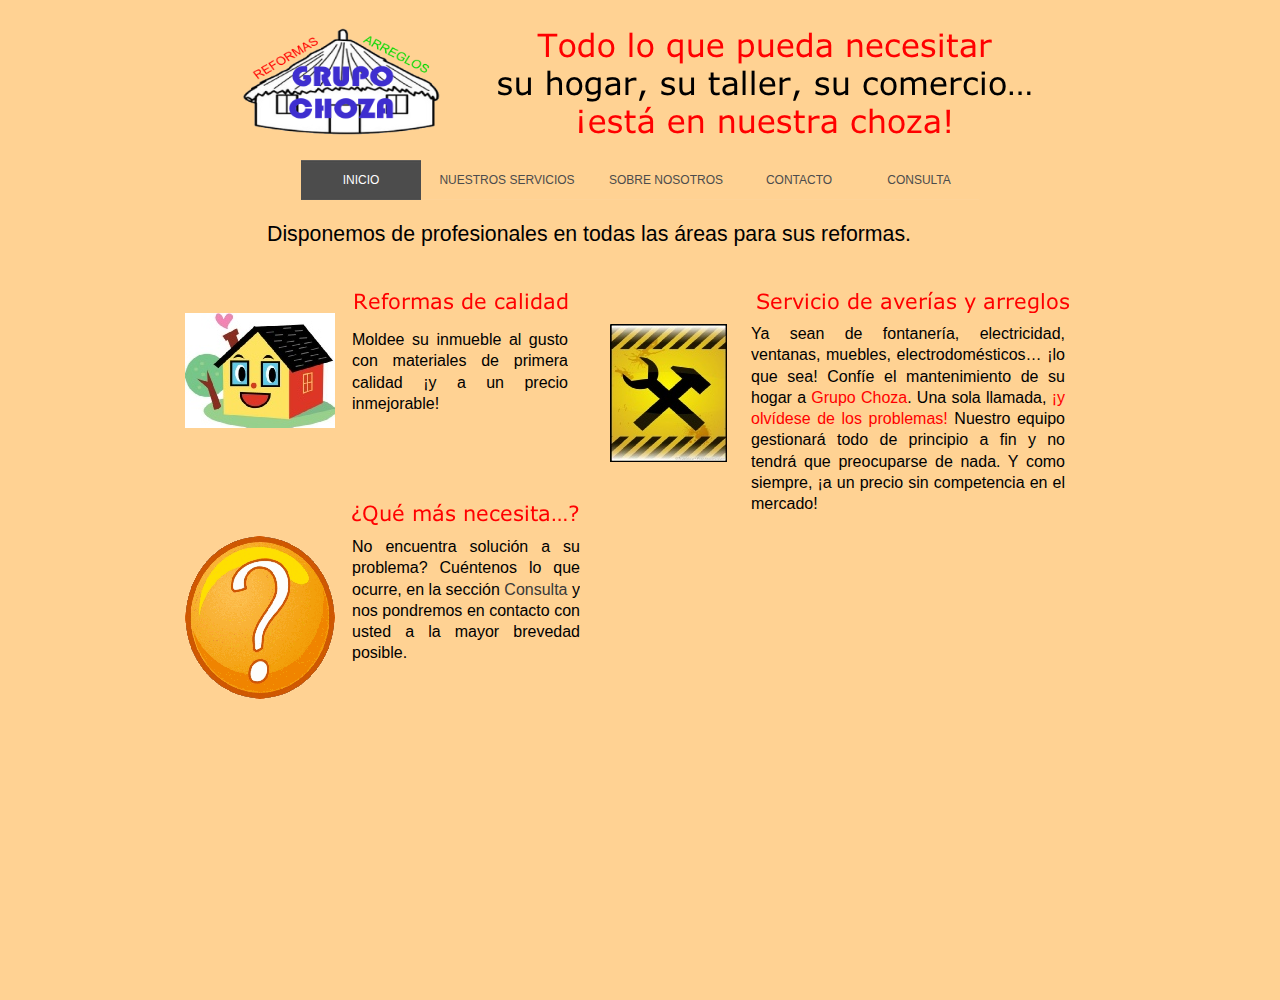
<file: index.html>
﻿<!DOCTYPE html>
<html lang="en">
  <head>
    <meta charset="UTF-8">
    <title>Inicio</title>
    <meta name="generator" content="Serif WebPlus X7 (15,0,0,24)">
    <meta name="viewport" content="width=960">
    <link rel="stylesheet" type="text/css" href="wpscripts/wpstyles.css">
    <style type="text/css">
      .OBJ-1,.OBJ-1:link,.OBJ-1:visited { background-image:url('wpimages/wp5a1701a6_06.png');background-repeat:no-repeat;background-position:0px 0px;text-decoration:none;display:block;position:absolute; }
      .OBJ-1:hover { background-position:0px -80px; }
      .OBJ-1:active,a:link.OBJ-1.Activated,a:link.OBJ-1.Down,a:visited.OBJ-1.Activated,a:visited.OBJ-1.Down,.OBJ-1.Activated,.OBJ-1.Down { background-position:0px -40px; }
      .OBJ-1:focus { outline-style:none; }
      button.OBJ-1 { background-color:transparent;border:none 0px;padding:0;display:inline-block; }
      .OBJ-1.Inline { display:inline-block;position:relative;line-height:normal; }
      .OBJ-1 span,.OBJ-1:link span,.OBJ-1:visited span { color:#4c4c4c;font-family:Verdana,sans-serif;font-weight:normal;text-decoration:none;text-align:center;text-transform:uppercase;font-style:normal;left:10px;top:13px;width:100px;height:15px;font-size:12px;display:block;position:absolute;cursor:pointer; }
      .OBJ-1:hover span { color:#ffffff; }
      .OBJ-1:active span,a:link.OBJ-1.Activated span,a:link.OBJ-1.Down span,a:visited.OBJ-1.Activated span,a:visited.OBJ-1.Down span,.OBJ-1.Activated span,.OBJ-1.Down span { color:#ffffff; }
      .OBJ-1.Disabled span,a:link.OBJ-1.Disabled span,a:visited.OBJ-1.Disabled span,a:hover.OBJ-1.Disabled span,a:active.OBJ-1.Disabled span { color:#999999; }
      .OBJ-2,.OBJ-2:link,.OBJ-2:visited { background-image:url('wpimages/wp1dc6175f_06.png');background-repeat:no-repeat;background-position:0px 0px;text-decoration:none;display:block;position:absolute; }
      .OBJ-2:hover { background-position:0px -80px; }
      .OBJ-2:active,a:link.OBJ-2.Activated,a:link.OBJ-2.Down,a:visited.OBJ-2.Activated,a:visited.OBJ-2.Down,.OBJ-2.Activated,.OBJ-2.Down { background-position:0px -40px; }
      .OBJ-2:focus { outline-style:none; }
      button.OBJ-2 { background-color:transparent;border:none 0px;padding:0;display:inline-block; }
      .OBJ-2.Inline { display:inline-block;position:relative;line-height:normal; }
      .OBJ-2 span,.OBJ-2:link span,.OBJ-2:visited span { color:#4c4c4c;font-family:Verdana,sans-serif;font-weight:normal;text-decoration:none;text-align:center;text-transform:uppercase;font-style:normal;left:10px;top:13px;width:152px;height:15px;font-size:12px;display:block;position:absolute;cursor:pointer; }
      .OBJ-2:hover span { color:#ffffff; }
      .OBJ-2:active span,a:link.OBJ-2.Activated span,a:link.OBJ-2.Down span,a:visited.OBJ-2.Activated span,a:visited.OBJ-2.Down span,.OBJ-2.Activated span,.OBJ-2.Down span { color:#ffffff; }
      .OBJ-2.Disabled span,a:link.OBJ-2.Disabled span,a:visited.OBJ-2.Disabled span,a:hover.OBJ-2.Disabled span,a:active.OBJ-2.Disabled span { color:#999999; }
      .OBJ-3,.OBJ-3:link,.OBJ-3:visited { background-image:url('wpimages/wpe2730881_06.png');background-repeat:no-repeat;background-position:0px 0px;text-decoration:none;display:block;position:absolute; }
      .OBJ-3:hover { background-position:0px -80px; }
      .OBJ-3:active,a:link.OBJ-3.Activated,a:link.OBJ-3.Down,a:visited.OBJ-3.Activated,a:visited.OBJ-3.Down,.OBJ-3.Activated,.OBJ-3.Down { background-position:0px -40px; }
      .OBJ-3:focus { outline-style:none; }
      button.OBJ-3 { background-color:transparent;border:none 0px;padding:0;display:inline-block; }
      .OBJ-3.Inline { display:inline-block;position:relative;line-height:normal; }
      .OBJ-3 span,.OBJ-3:link span,.OBJ-3:visited span { color:#4c4c4c;font-family:Verdana,sans-serif;font-weight:normal;text-decoration:none;text-align:center;text-transform:uppercase;font-style:normal;left:10px;top:13px;width:126px;height:15px;font-size:12px;display:block;position:absolute;cursor:pointer; }
      .OBJ-3:hover span { color:#ffffff; }
      .OBJ-3:active span,a:link.OBJ-3.Activated span,a:link.OBJ-3.Down span,a:visited.OBJ-3.Activated span,a:visited.OBJ-3.Down span,.OBJ-3.Activated span,.OBJ-3.Down span { color:#ffffff; }
      .OBJ-3.Disabled span,a:link.OBJ-3.Disabled span,a:visited.OBJ-3.Disabled span,a:hover.OBJ-3.Disabled span,a:active.OBJ-3.Disabled span { color:#999999; }
      .C-1 { font-size:21.3px; }
      .P-1 { line-height:19.46px; }
      .C-2 { line-height:25.94px; }
      .C-3 { font-size:16.0px;line-height:19.46px; }
      .P-2 { text-align:justify;line-height:21.3px; }
      .C-4 { color:#ff0000; }
      .C-5 { background-color:#ffffff; }
      .C-6 { color:#0000ff;text-decoration:underline; }
      .C-7 { color:#000000;text-decoration:none; }
    </style>
    <script type="text/javascript" src="wpscripts/jquery.js"></script>
    <script type="text/javascript">
      $(document).ready(function() {
      $("a.ActiveButton").bind({ mousedown:function(){$(this).addClass('Activated');}, mouseleave:function(){ $(this).removeClass('Activated');}, mouseup:function(){$(this).removeClass('Activated');}});
      });
    </script>
  </head>
  <body style="height:1000px;background:#ffd293;">
    <div id="divMain" style="background:transparent;margin-left:auto;margin-right:auto;position:relative;width:960px;height:1000px;">
      <div style="position:absolute;left:0px;top:160px;width:960px;height:41px;">
        <a title="Inicio" href="index.html" id="nav_2_B1" class="OBJ-1 ActiveButton Down" style="display:block;position:absolute;left:141px;top:0px;width:120px;height:40px;">
          <span>Inicio</span>
        </a>
        <a title="Nuestros servicios" href="nuestrosservicios.html" id="nav_2_B2" class="OBJ-2 ActiveButton" style="display:block;position:absolute;left:261px;top:0px;width:172px;height:40px;">
          <span>Nuestros&nbsp;servicios</span>
        </a>
        <a title="Sobre nosotros" href="sobrenosotros.html" id="nav_2_B3" class="OBJ-3 ActiveButton" style="display:block;position:absolute;left:433px;top:0px;width:146px;height:40px;">
          <span>Sobre&nbsp;nosotros</span>
        </a>
        <a title="Contacto" href="contacto.html" id="nav_2_B4" class="OBJ-1 ActiveButton" style="display:block;position:absolute;left:579px;top:0px;width:120px;height:40px;">
          <span>Contacto</span>
        </a>
        <a title="Consulta" href="consulta.html" id="nav_2_B5" class="OBJ-1 ActiveButton" style="display:block;position:absolute;left:699px;top:0px;width:120px;height:40px;">
          <span>Consulta</span>
        </a>
      </div>
      <img alt="" src="wpimages/wpbe99ef2b_06.png" style="position:absolute;left:75px;top:23px;width:214px;height:120px;">
      <img alt="Todo lo que pueda necesitar  su hogar, su taller, su comercio…  ¡está en nuestra choza!" src="wpimages/wp9a73fdc2_06.png" style="position:absolute;left:331px;top:25px;width:567px;height:115px;">
      <div style="position:absolute;left:107px;top:222px;width:723px;height:31px;overflow:hidden;">
        <p class="Body C-1 P-1"><span class="C-2">Disponemos de profesionales en todas las áreas para sus reformas.</span><span class="C-3"> </span></p>
      </div>
      <img alt="Servicio de averías y arreglos" src="wpimages/wp15c14b36_06.png" style="position:absolute;left:596px;top:288px;width:322px;height:25px;">
      <div style="position:absolute;left:591px;top:323px;width:314px;height:222px;overflow:hidden;">
        <p class="Body P-2">Ya sean de fontanería, electricidad, ventanas, muebles, electrodomésticos… ¡lo que sea! Confíe el mantenimiento de su hogar a <span class="C-4">Grupo Choza</span>. Una sola llamada, <span class="C-4">¡y olvídese de los problemas!</span> Nuestro equipo gestionará todo de principio a fin y no tendrá que preocuparse de nada. Y como siempre, ¡a un precio sin competencia en el mercado!<span class="C-5"></span></p>
      </div>
      <img alt="" src="wpimages/wpa9f06c95_05_06.jpg" style="position:absolute;left:25px;top:313px;width:150px;height:115px;">
      <img alt="" src="wpimages/wpee1b9a31_05_06.jpg" style="position:absolute;left:450px;top:324px;width:117px;height:138px;">
      <img alt="¿Qué más necesita…?" src="wpimages/wpe8ee75e8_06.png" style="position:absolute;left:191px;top:500px;width:236px;height:25px;">
      <div style="position:absolute;left:192px;top:536px;width:228px;height:150px;overflow:hidden;">
        <p class="Body P-2">No encuentra solución a su problema? Cuéntenos lo que ocurre, en la sección <a href="consulta.html" class="C-6">Consulta<span class="C-7"> y nos pondremos en contacto con usted a la mayor brevedad posible.</span></a></p>
      </div>
      <img alt="Reformas de calidad" src="wpimages/wpd5da78cc_06.png" style="position:absolute;left:193px;top:288px;width:224px;height:25px;">
      <div style="position:absolute;left:192px;top:329px;width:216px;height:95px;overflow:hidden;">
        <p class="Body P-2">Moldee su inmueble al gusto con materiales de primera calidad ¡y a un precio inmejorable!</p>
      </div>
      <img alt="" src="wpimages/wp71d84209_06.png" style="position:absolute;left:25px;top:536px;width:150px;height:163px;">
      <table id="nav_2_B2M" data-fade="0" data-hOffset="0" data-vOffset="10" data-vAlignment="3" data-balance="1" style="visibility:hidden;">
        <tr>
          <td>
            <a title="" href="albanileria.html">Albañileria</a>
          </td>
        </tr>
        <tr>
          <td>
            <a title="" href="electricidad.html">Electricidad</a>
          </td>
        </tr>
        <tr>
          <td>
            <a title="" href="fontaneria.html">Fontaneria</a>
          </td>
        </tr>
        <tr>
          <td>
            <a title="" href="pintura.html">Pintura</a>
          </td>
        </tr>
        <tr>
          <td>
            <a title="" href="carpinteria.html">Carpinteria</a>
          </td>
        </tr>
        <tr>
          <td>
            <a title="" href="limpieza.html">Limpieza</a>
          </td>
        </tr>
        <tr>
          <td>
            <a title="" href="mantenimiento.html">Mantenimiento</a>
          </td>
        </tr>
        <tr>
          <td>
            <a title="" href="averiasyarreglos.html">Averias y arreglos</a>
          </td>
        </tr>
      </table>
    </div>
    <script type="text/javascript" src="wpscripts/jsMenu.js"></script>
    <script type="text/javascript">
      wpmenustack.setRollovers([['nav_2_B1',''],['nav_2_B2','nav_2_B2M',{"m_vertical":true}],['nav_2_B3',''],['nav_2_B4',''],['nav_2_B5','']]);
      wpmenustack.setMenus(['nav_2_B2M'],{"m_hOffset":0,"m_vOffset":10,"m_vAlignment":3,"m_menuStyle":{"border":"1px solid #ffffff"},"m_rowStyle":{"border":"0px none"},"m_linkNormalStyle":{"fontSize":"18px","fontFamily":"Arial,sans-serif","textAlign":"center","color":"#000000","backgroundColor":"#cdcdcd","fontWeight":"normal","textDecoration":"none","fontStyle":"normal"},"m_linkRolloverStyle":{"color":"#ffffff","backgroundColor":"#a3a3a3","textDecoration":"none"},"m_linkPopupStyle":{"backgroundImage":"url(wpimages/wp57f4118d.gif)"},"m_linkRolloverPopupStyle":{"backgroundImage":"url(wpimages/wpf6c9d1c6.gif)"}});
    </script>
  </body>
</html>
</file>
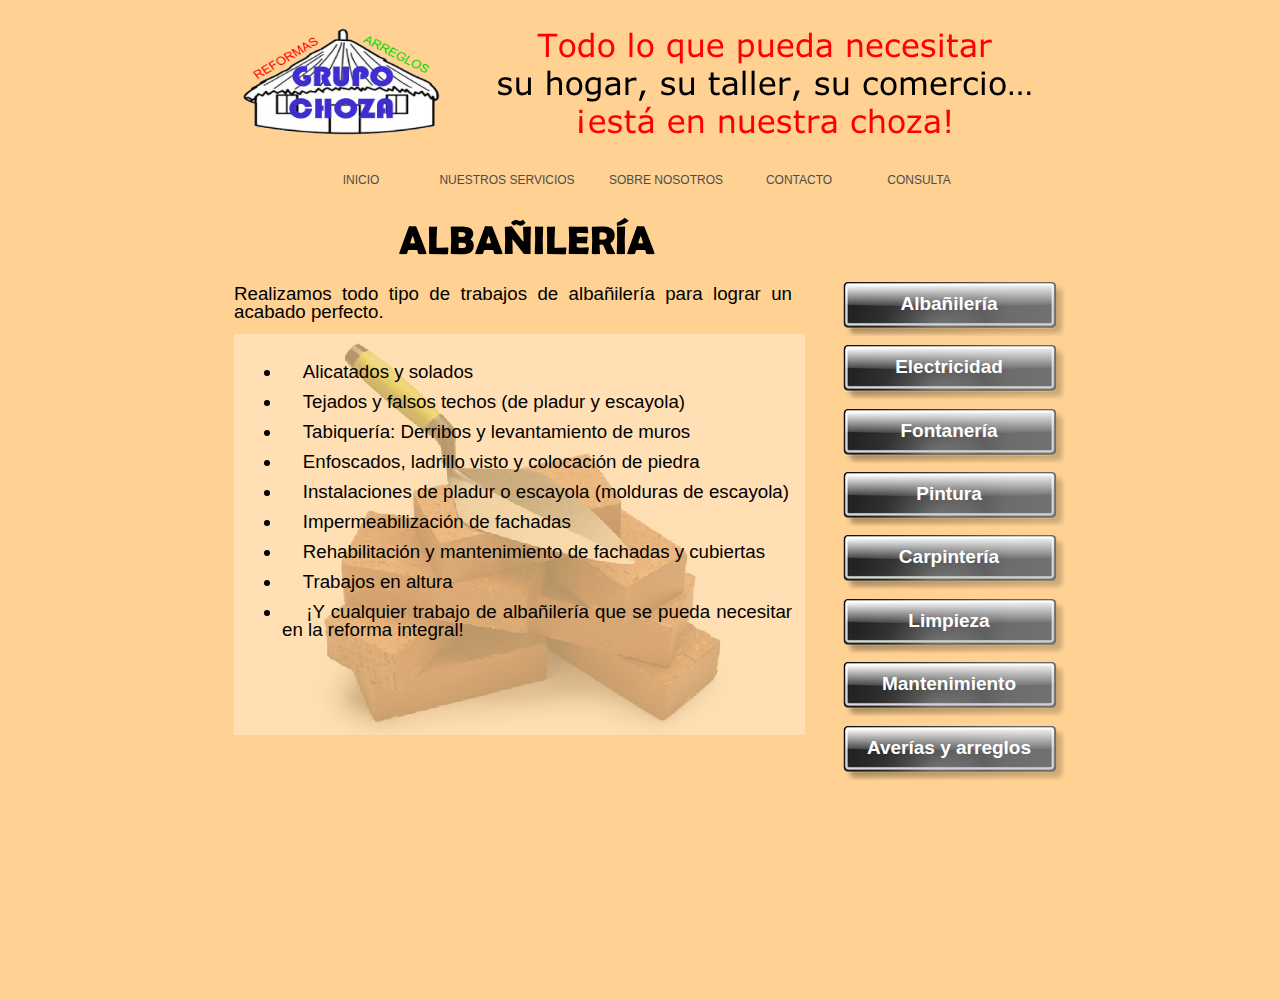
<file: albanileria.html>
﻿<!DOCTYPE html>
<html lang="en">
  <head>
    <meta charset="UTF-8">
    <title>Albañileria</title>
    <meta name="generator" content="Serif WebPlus X7">
    <meta name="viewport" content="width=960">
    <link rel="stylesheet" type="text/css" href="wpscripts/wpstyles.css">
    <style type="text/css">
      .OBJ-1,.OBJ-1:link,.OBJ-1:visited { background-image:url('wpimages/wpb0dbee91_06.png');background-repeat:no-repeat;background-position:0px 0px;text-decoration:none;display:block;position:absolute; }
      .OBJ-1:hover { background-position:0px -126px; }
      .OBJ-1:active,a:link.OBJ-1.Activated,a:link.OBJ-1.Down,a:visited.OBJ-1.Activated,a:visited.OBJ-1.Down,.OBJ-1.Activated,.OBJ-1.Down { background-position:0px -63px; }
      .OBJ-1.Disabled,a:link.OBJ-1.Disabled,a:visited.OBJ-1.Disabled,a:hover.OBJ-1.Disabled,a:active.OBJ-1.Disabled { background-position:0px -189px; }
      .OBJ-1:focus { outline-style:none; }
      button.OBJ-1 { background-color:transparent;border:none 0px;padding:0;display:inline-block; }
      .OBJ-1.Inline { display:inline-block;position:relative;line-height:normal; }
      .OBJ-1 span,.OBJ-1:link span,.OBJ-1:visited span { color:#ffffff;font-family:Tahoma,sans-serif;font-weight:bold;text-decoration:none;text-align:center;text-transform:none;font-style:normal;left:29px;top:11px;width:178px;height:24px;font-size:19px;display:block;position:absolute;cursor:pointer; }
      .OBJ-2,.OBJ-2:link,.OBJ-2:visited { background-image:url('wpimages/wp5a1701a6_06.png');background-repeat:no-repeat;background-position:0px 0px;text-decoration:none;display:block;position:absolute; }
      .OBJ-2:hover { background-position:0px -80px; }
      .OBJ-2:active,a:link.OBJ-2.Activated,a:link.OBJ-2.Down,a:visited.OBJ-2.Activated,a:visited.OBJ-2.Down,.OBJ-2.Activated,.OBJ-2.Down { background-position:0px -40px; }
      .OBJ-2:focus { outline-style:none; }
      button.OBJ-2 { background-color:transparent;border:none 0px;padding:0;display:inline-block; }
      .OBJ-2.Inline { display:inline-block;position:relative;line-height:normal; }
      .OBJ-2 span,.OBJ-2:link span,.OBJ-2:visited span { color:#4c4c4c;font-family:Verdana,sans-serif;font-weight:normal;text-decoration:none;text-align:center;text-transform:uppercase;font-style:normal;left:10px;top:13px;width:100px;height:15px;font-size:12px;display:block;position:absolute;cursor:pointer; }
      .OBJ-2:hover span { color:#ffffff; }
      .OBJ-2:active span,a:link.OBJ-2.Activated span,a:link.OBJ-2.Down span,a:visited.OBJ-2.Activated span,a:visited.OBJ-2.Down span,.OBJ-2.Activated span,.OBJ-2.Down span { color:#ffffff; }
      .OBJ-2.Disabled span,a:link.OBJ-2.Disabled span,a:visited.OBJ-2.Disabled span,a:hover.OBJ-2.Disabled span,a:active.OBJ-2.Disabled span { color:#999999; }
      .OBJ-3,.OBJ-3:link,.OBJ-3:visited { background-image:url('wpimages/wp1dc6175f_06.png');background-repeat:no-repeat;background-position:0px 0px;text-decoration:none;display:block;position:absolute; }
      .OBJ-3:hover { background-position:0px -80px; }
      .OBJ-3:active,a:link.OBJ-3.Activated,a:link.OBJ-3.Down,a:visited.OBJ-3.Activated,a:visited.OBJ-3.Down,.OBJ-3.Activated,.OBJ-3.Down { background-position:0px -40px; }
      .OBJ-3:focus { outline-style:none; }
      button.OBJ-3 { background-color:transparent;border:none 0px;padding:0;display:inline-block; }
      .OBJ-3.Inline { display:inline-block;position:relative;line-height:normal; }
      .OBJ-3 span,.OBJ-3:link span,.OBJ-3:visited span { color:#4c4c4c;font-family:Verdana,sans-serif;font-weight:normal;text-decoration:none;text-align:center;text-transform:uppercase;font-style:normal;left:10px;top:13px;width:152px;height:15px;font-size:12px;display:block;position:absolute;cursor:pointer; }
      .OBJ-3:hover span { color:#ffffff; }
      .OBJ-3:active span,a:link.OBJ-3.Activated span,a:link.OBJ-3.Down span,a:visited.OBJ-3.Activated span,a:visited.OBJ-3.Down span,.OBJ-3.Activated span,.OBJ-3.Down span { color:#ffffff; }
      .OBJ-3.Disabled span,a:link.OBJ-3.Disabled span,a:visited.OBJ-3.Disabled span,a:hover.OBJ-3.Disabled span,a:active.OBJ-3.Disabled span { color:#999999; }
      .OBJ-4,.OBJ-4:link,.OBJ-4:visited { background-image:url('wpimages/wpe2730881_06.png');background-repeat:no-repeat;background-position:0px 0px;text-decoration:none;display:block;position:absolute; }
      .OBJ-4:hover { background-position:0px -80px; }
      .OBJ-4:active,a:link.OBJ-4.Activated,a:link.OBJ-4.Down,a:visited.OBJ-4.Activated,a:visited.OBJ-4.Down,.OBJ-4.Activated,.OBJ-4.Down { background-position:0px -40px; }
      .OBJ-4:focus { outline-style:none; }
      button.OBJ-4 { background-color:transparent;border:none 0px;padding:0;display:inline-block; }
      .OBJ-4.Inline { display:inline-block;position:relative;line-height:normal; }
      .OBJ-4 span,.OBJ-4:link span,.OBJ-4:visited span { color:#4c4c4c;font-family:Verdana,sans-serif;font-weight:normal;text-decoration:none;text-align:center;text-transform:uppercase;font-style:normal;left:10px;top:13px;width:126px;height:15px;font-size:12px;display:block;position:absolute;cursor:pointer; }
      .OBJ-4:hover span { color:#ffffff; }
      .OBJ-4:active span,a:link.OBJ-4.Activated span,a:link.OBJ-4.Down span,a:visited.OBJ-4.Activated span,a:visited.OBJ-4.Down span,.OBJ-4.Activated span,.OBJ-4.Down span { color:#ffffff; }
      .OBJ-4.Disabled span,a:link.OBJ-4.Disabled span,a:visited.OBJ-4.Disabled span,a:hover.OBJ-4.Disabled span,a:active.OBJ-4.Disabled span { color:#999999; }
      .OBJ-5 { opacity:0.30; }
      .P-1 { text-align:justify;font-size:18.7px; }
      .P-2 { text-align:justify;margin-left:48.0px;text-indent:-15.0px;font-size:18.7px; }
    </style>
    <script type="text/javascript" src="wpscripts/jquery.js"></script>
    <script type="text/javascript">
      $(document).ready(function() {
      $("a.ActiveButton").bind({ mousedown:function(){$(this).addClass('Activated');}, mouseleave:function(){ $(this).removeClass('Activated');}, mouseup:function(){$(this).removeClass('Activated');}});
      });
    </script>
  </head>
  <body style="height:1000px;background:#ffd293;">
    <div id="divMain" style="background:transparent;margin-left:auto;margin-right:auto;position:relative;width:960px;height:1000px;">
      <a href="albanileria.html" id="btn_1" class="OBJ-1 ActiveButton" style="position:absolute;left:671px;top:282px;width:239px;height:63px;">
        <span>Albañilería</span>
      </a>
      <a href="electricidad.html" id="btn_2" class="OBJ-1 ActiveButton" style="position:absolute;left:671px;top:345px;width:239px;height:63px;">
        <span>Electricidad</span>
      </a>
      <a href="fontaneria.html" id="btn_3" class="OBJ-1 ActiveButton" style="position:absolute;left:671px;top:409px;width:239px;height:63px;">
        <span>Fontanería</span>
      </a>
      <a href="pintura.html" id="btn_4" class="OBJ-1 ActiveButton" style="position:absolute;left:671px;top:472px;width:239px;height:63px;">
        <span>Pintura</span>
      </a>
      <a href="carpinteria.html" id="btn_5" class="OBJ-1 ActiveButton" style="position:absolute;left:671px;top:535px;width:239px;height:63px;">
        <span>Carpintería</span>
      </a>
      <a href="limpieza.html" id="btn_6" class="OBJ-1 ActiveButton" style="position:absolute;left:671px;top:599px;width:239px;height:63px;">
        <span>Limpieza</span>
      </a>
      <a href="mantenimiento.html" id="btn_7" class="OBJ-1 ActiveButton" style="position:absolute;left:671px;top:662px;width:239px;height:63px;">
        <span>Mantenimiento</span>
      </a>
      <a href="averiasyarreglos.html" id="btn_9" class="OBJ-1 ActiveButton" style="position:absolute;left:671px;top:726px;width:239px;height:63px;">
        <span>Averías&nbsp;y&nbsp;arreglos</span>
      </a>
      <div style="position:absolute;left:0px;top:160px;width:960px;height:41px;">
        <a title="Inicio" href="index.html" id="nav_2_B1" class="OBJ-2 ActiveButton" style="display:block;position:absolute;left:141px;top:0px;width:120px;height:40px;">
          <span>Inicio</span>
        </a>
        <a title="Nuestros servicios" href="nuestrosservicios.html" id="nav_2_B2" class="OBJ-3 ActiveButton" style="display:block;position:absolute;left:261px;top:0px;width:172px;height:40px;">
          <span>Nuestros&nbsp;servicios</span>
        </a>
        <a title="Sobre nosotros" href="sobrenosotros.html" id="nav_2_B3" class="OBJ-4 ActiveButton" style="display:block;position:absolute;left:433px;top:0px;width:146px;height:40px;">
          <span>Sobre&nbsp;nosotros</span>
        </a>
        <a title="Contacto" href="contacto.html" id="nav_2_B4" class="OBJ-2 ActiveButton" style="display:block;position:absolute;left:579px;top:0px;width:120px;height:40px;">
          <span>Contacto</span>
        </a>
        <a title="Consulta" href="consulta.html" id="nav_2_B5" class="OBJ-2 ActiveButton" style="display:block;position:absolute;left:699px;top:0px;width:120px;height:40px;">
          <span>Consulta</span>
        </a>
      </div>
      <img alt="" src="wpimages/wpbe99ef2b_06.png" style="position:absolute;left:75px;top:23px;width:214px;height:120px;">
      <img alt="Todo lo que pueda necesitar  su hogar, su taller, su comercio…  ¡está en nuestra choza!" src="wpimages/wp9a73fdc2_06.png" style="position:absolute;left:331px;top:25px;width:567px;height:115px;">
      <img alt="" src="wpimages/wp1a2f4519_05_06.jpg" class="OBJ-5" style="position:absolute;left:74px;top:334px;width:571px;height:401px;">
      <div style="position:absolute;left:74px;top:285px;width:558px;height:476px;overflow:hidden;">
        <p class="Body P-1">Realizamos todo tipo de trabajos de albañilería para lograr un acabado perfecto.</p>
        <p class="Body P-1"><br></p>
        <ul style="list-style-type:disc;margin:0;padding:0;">
          <li class="Body P-2" style="text-indent:0;margin-left:48px;">&nbsp;&nbsp;&nbsp;&nbsp;Alicatados y solados</li><li class="Body P-2" style="text-indent:0;margin-left:48px;">&nbsp;&nbsp;&nbsp;&nbsp;Tejados y falsos techos (de pladur y escayola)</li><li class="Body P-2" style="text-indent:0;margin-left:48px;">&nbsp;&nbsp;&nbsp;&nbsp;Tabiquería: Derribos y levantamiento de muros</li><li class="Body P-2" style="text-indent:0;margin-left:48px;">&nbsp;&nbsp;&nbsp;&nbsp;Enfoscados, ladrillo visto y colocación de piedra</li><li class="Body P-2" style="text-indent:0;margin-left:48px;">&nbsp;&nbsp;&nbsp;&nbsp;Instalaciones de pladur o escayola (molduras de escayola)</li><li class="Body P-2" style="text-indent:0;margin-left:48px;">&nbsp;&nbsp;&nbsp;&nbsp;Impermeabilización de fachadas</li><li class="Body P-2" style="text-indent:0;margin-left:48px;">&nbsp;&nbsp;&nbsp;&nbsp;Rehabilitación y mantenimiento de fachadas y cubiertas</li><li class="Body P-2" style="text-indent:0;margin-left:48px;">&nbsp;&nbsp;&nbsp;&nbsp;Trabajos en altura</li><li class="Body P-2" style="text-indent:0;margin-left:48px;">&nbsp;&nbsp;&nbsp;&nbsp;¡Y cualquier trabajo de albañilería que se pueda necesitar en la reforma integral!</li>
        </ul>
      </div>
      <img alt="ALBAÑILERÍA" src="wpimages/wpa71c5ac2_06.png" style="position:absolute;left:239px;top:213px;width:273px;height:49px;"><table id="nav_2_B2M" data-fade="0" data-hOffset="0" data-vOffset="10" data-vAlignment="3" data-balance="1" style="visibility:hidden;"><tr><td><a title="" href="albanileria.html" id="nav_2_B2M_L1">Albañileria</a></td></tr><tr><td><a title="" href="electricidad.html">Electricidad</a></td></tr><tr><td><a title="" href="fontaneria.html">Fontaneria</a></td></tr><tr><td><a title="" href="pintura.html">Pintura</a></td></tr><tr><td><a title="" href="carpinteria.html">Carpinteria</a></td></tr><tr><td><a title="" href="limpieza.html">Limpieza</a></td></tr><tr><td><a title="" href="mantenimiento.html">Mantenimiento</a></td></tr><tr><td><a title="" href="averiasyarreglos.html">Averias y arreglos</a></td></tr></table>
    </div>
    <script type="text/javascript" src="wpscripts/jsMenu.js"></script><script type="text/javascript">wpmenustack.setCurrent(['nav_2_B2M_L1']);
      wpmenustack.setRollovers([['nav_2_B1',''],['nav_2_B2','nav_2_B2M',{"m_vertical":true}],['nav_2_B3',''],['nav_2_B4',''],['nav_2_B5','']]);
      wpmenustack.setMenus(['nav_2_B2M'],{"m_hOffset":0,"m_vOffset":10,"m_vAlignment":3,"m_menuStyle":{"border":"1px solid #ffffff"},"m_rowStyle":{"border":"0px none"},"m_linkNormalStyle":{"fontSize":"18px","fontFamily":"Arial,sans-serif","textAlign":"center","color":"#000000","backgroundColor":"#cdcdcd","fontWeight":"normal","textDecoration":"none","fontStyle":"normal"},"m_linkRolloverStyle":{"color":"#ffffff","backgroundColor":"#a3a3a3","textDecoration":"none"},"m_linkPopupStyle":{"backgroundImage":"url(wpimages/wp57f4118d.gif)"},"m_linkRolloverPopupStyle":{"backgroundImage":"url(wpimages/wpf6c9d1c6.gif)"}});
    </script>
  </body>
</html>
</file>
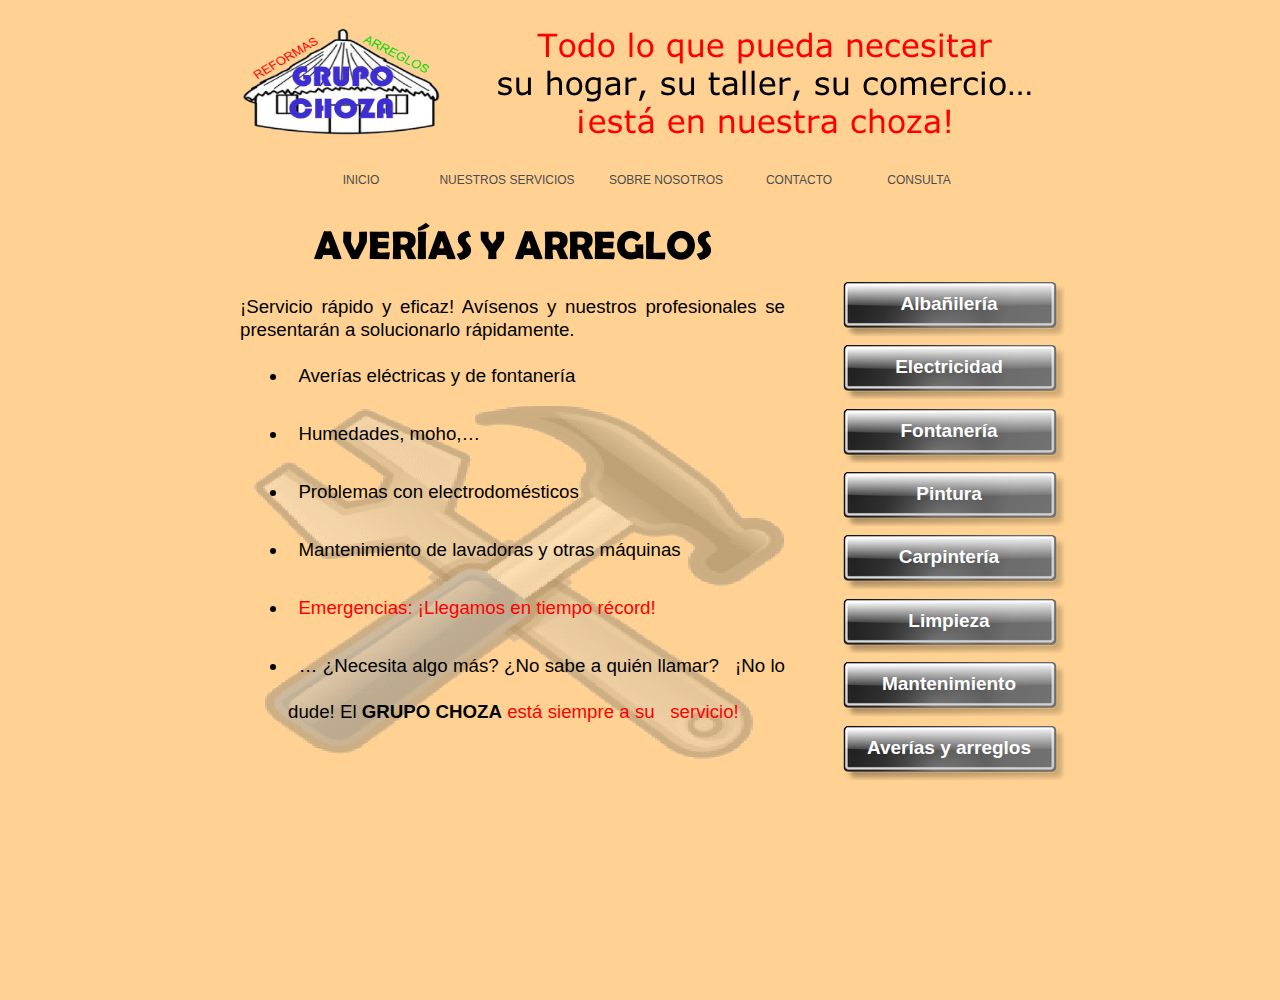
<file: averiasyarreglos.html>
﻿<!DOCTYPE html>
<html lang="en">
  <head>
    <meta charset="UTF-8">
    <title>Averias y arreglos</title>
    <meta name="generator" content="Serif WebPlus X7">
    <meta name="viewport" content="width=960">
    <link rel="stylesheet" type="text/css" href="wpscripts/wpstyles.css">
    <style type="text/css">
      .OBJ-1,.OBJ-1:link,.OBJ-1:visited { background-image:url('wpimages/wpb0dbee91_06.png');background-repeat:no-repeat;background-position:0px 0px;text-decoration:none;display:block;position:absolute; }
      .OBJ-1:hover { background-position:0px -126px; }
      .OBJ-1:active,a:link.OBJ-1.Activated,a:link.OBJ-1.Down,a:visited.OBJ-1.Activated,a:visited.OBJ-1.Down,.OBJ-1.Activated,.OBJ-1.Down { background-position:0px -63px; }
      .OBJ-1.Disabled,a:link.OBJ-1.Disabled,a:visited.OBJ-1.Disabled,a:hover.OBJ-1.Disabled,a:active.OBJ-1.Disabled { background-position:0px -189px; }
      .OBJ-1:focus { outline-style:none; }
      button.OBJ-1 { background-color:transparent;border:none 0px;padding:0;display:inline-block; }
      .OBJ-1.Inline { display:inline-block;position:relative;line-height:normal; }
      .OBJ-1 span,.OBJ-1:link span,.OBJ-1:visited span { color:#ffffff;font-family:Tahoma,sans-serif;font-weight:bold;text-decoration:none;text-align:center;text-transform:none;font-style:normal;left:29px;top:11px;width:178px;height:24px;font-size:19px;display:block;position:absolute;cursor:pointer; }
      .OBJ-2,.OBJ-2:link,.OBJ-2:visited { background-image:url('wpimages/wp5a1701a6_06.png');background-repeat:no-repeat;background-position:0px 0px;text-decoration:none;display:block;position:absolute; }
      .OBJ-2:hover { background-position:0px -80px; }
      .OBJ-2:active,a:link.OBJ-2.Activated,a:link.OBJ-2.Down,a:visited.OBJ-2.Activated,a:visited.OBJ-2.Down,.OBJ-2.Activated,.OBJ-2.Down { background-position:0px -40px; }
      .OBJ-2:focus { outline-style:none; }
      button.OBJ-2 { background-color:transparent;border:none 0px;padding:0;display:inline-block; }
      .OBJ-2.Inline { display:inline-block;position:relative;line-height:normal; }
      .OBJ-2 span,.OBJ-2:link span,.OBJ-2:visited span { color:#4c4c4c;font-family:Verdana,sans-serif;font-weight:normal;text-decoration:none;text-align:center;text-transform:uppercase;font-style:normal;left:10px;top:13px;width:100px;height:15px;font-size:12px;display:block;position:absolute;cursor:pointer; }
      .OBJ-2:hover span { color:#ffffff; }
      .OBJ-2:active span,a:link.OBJ-2.Activated span,a:link.OBJ-2.Down span,a:visited.OBJ-2.Activated span,a:visited.OBJ-2.Down span,.OBJ-2.Activated span,.OBJ-2.Down span { color:#ffffff; }
      .OBJ-2.Disabled span,a:link.OBJ-2.Disabled span,a:visited.OBJ-2.Disabled span,a:hover.OBJ-2.Disabled span,a:active.OBJ-2.Disabled span { color:#999999; }
      .OBJ-3,.OBJ-3:link,.OBJ-3:visited { background-image:url('wpimages/wp1dc6175f_06.png');background-repeat:no-repeat;background-position:0px 0px;text-decoration:none;display:block;position:absolute; }
      .OBJ-3:hover { background-position:0px -80px; }
      .OBJ-3:active,a:link.OBJ-3.Activated,a:link.OBJ-3.Down,a:visited.OBJ-3.Activated,a:visited.OBJ-3.Down,.OBJ-3.Activated,.OBJ-3.Down { background-position:0px -40px; }
      .OBJ-3:focus { outline-style:none; }
      button.OBJ-3 { background-color:transparent;border:none 0px;padding:0;display:inline-block; }
      .OBJ-3.Inline { display:inline-block;position:relative;line-height:normal; }
      .OBJ-3 span,.OBJ-3:link span,.OBJ-3:visited span { color:#4c4c4c;font-family:Verdana,sans-serif;font-weight:normal;text-decoration:none;text-align:center;text-transform:uppercase;font-style:normal;left:10px;top:13px;width:152px;height:15px;font-size:12px;display:block;position:absolute;cursor:pointer; }
      .OBJ-3:hover span { color:#ffffff; }
      .OBJ-3:active span,a:link.OBJ-3.Activated span,a:link.OBJ-3.Down span,a:visited.OBJ-3.Activated span,a:visited.OBJ-3.Down span,.OBJ-3.Activated span,.OBJ-3.Down span { color:#ffffff; }
      .OBJ-3.Disabled span,a:link.OBJ-3.Disabled span,a:visited.OBJ-3.Disabled span,a:hover.OBJ-3.Disabled span,a:active.OBJ-3.Disabled span { color:#999999; }
      .OBJ-4,.OBJ-4:link,.OBJ-4:visited { background-image:url('wpimages/wpe2730881_06.png');background-repeat:no-repeat;background-position:0px 0px;text-decoration:none;display:block;position:absolute; }
      .OBJ-4:hover { background-position:0px -80px; }
      .OBJ-4:active,a:link.OBJ-4.Activated,a:link.OBJ-4.Down,a:visited.OBJ-4.Activated,a:visited.OBJ-4.Down,.OBJ-4.Activated,.OBJ-4.Down { background-position:0px -40px; }
      .OBJ-4:focus { outline-style:none; }
      button.OBJ-4 { background-color:transparent;border:none 0px;padding:0;display:inline-block; }
      .OBJ-4.Inline { display:inline-block;position:relative;line-height:normal; }
      .OBJ-4 span,.OBJ-4:link span,.OBJ-4:visited span { color:#4c4c4c;font-family:Verdana,sans-serif;font-weight:normal;text-decoration:none;text-align:center;text-transform:uppercase;font-style:normal;left:10px;top:13px;width:126px;height:15px;font-size:12px;display:block;position:absolute;cursor:pointer; }
      .OBJ-4:hover span { color:#ffffff; }
      .OBJ-4:active span,a:link.OBJ-4.Activated span,a:link.OBJ-4.Down span,a:visited.OBJ-4.Activated span,a:visited.OBJ-4.Down span,.OBJ-4.Activated span,.OBJ-4.Down span { color:#ffffff; }
      .OBJ-4.Disabled span,a:link.OBJ-4.Disabled span,a:visited.OBJ-4.Disabled span,a:hover.OBJ-4.Disabled span,a:active.OBJ-4.Disabled span { color:#999999; }
      .OBJ-5 { opacity:0.30; }
      .P-1 { text-align:justify;line-height:23.0px;font-size:18.7px; }
      .P-2 { line-height:46.00px;margin-left:48.0px;text-indent:-15.0px;font-size:18.7px; }
      .C-1 { color:#ff0000; }
      .P-3 { text-align:justify;line-height:46.00px;margin-left:48.0px;text-indent:-15.0px;font-size:18.7px; }
      .C-2 { font-weight:700; }
    </style>
    <script type="text/javascript" src="wpscripts/jquery.js"></script>
    <script type="text/javascript">
      $(document).ready(function() {
      $("a.ActiveButton").bind({ mousedown:function(){$(this).addClass('Activated');}, mouseleave:function(){ $(this).removeClass('Activated');}, mouseup:function(){$(this).removeClass('Activated');}});
      });
    </script>
  </head>
  <body style="height:1000px;background:#ffd293;">
    <div id="divMain" style="background:transparent;margin-left:auto;margin-right:auto;position:relative;width:960px;height:1000px;">
      <a href="albanileria.html" id="btn_1" class="OBJ-1 ActiveButton" style="position:absolute;left:671px;top:282px;width:239px;height:63px;">
        <span>Albañilería</span>
      </a>
      <a href="electricidad.html" id="btn_2" class="OBJ-1 ActiveButton" style="position:absolute;left:671px;top:345px;width:239px;height:63px;">
        <span>Electricidad</span>
      </a>
      <a href="fontaneria.html" id="btn_3" class="OBJ-1 ActiveButton" style="position:absolute;left:671px;top:409px;width:239px;height:63px;">
        <span>Fontanería</span>
      </a>
      <a href="pintura.html" id="btn_4" class="OBJ-1 ActiveButton" style="position:absolute;left:671px;top:472px;width:239px;height:63px;">
        <span>Pintura</span>
      </a>
      <a href="carpinteria.html" id="btn_5" class="OBJ-1 ActiveButton" style="position:absolute;left:671px;top:535px;width:239px;height:63px;">
        <span>Carpintería</span>
      </a>
      <a href="limpieza.html" id="btn_6" class="OBJ-1 ActiveButton" style="position:absolute;left:671px;top:599px;width:239px;height:63px;">
        <span>Limpieza</span>
      </a>
      <a href="mantenimiento.html" id="btn_7" class="OBJ-1 ActiveButton" style="position:absolute;left:671px;top:662px;width:239px;height:63px;">
        <span>Mantenimiento</span>
      </a>
      <a href="averiasyarreglos.html" id="btn_9" class="OBJ-1 ActiveButton" style="position:absolute;left:671px;top:726px;width:239px;height:63px;">
        <span>Averías&nbsp;y&nbsp;arreglos</span>
      </a>
      <div style="position:absolute;left:0px;top:160px;width:960px;height:41px;">
        <a title="Inicio" href="index.html" id="nav_2_B1" class="OBJ-2 ActiveButton" style="display:block;position:absolute;left:141px;top:0px;width:120px;height:40px;">
          <span>Inicio</span>
        </a>
        <a title="Nuestros servicios" href="nuestrosservicios.html" id="nav_2_B2" class="OBJ-3 ActiveButton" style="display:block;position:absolute;left:261px;top:0px;width:172px;height:40px;">
          <span>Nuestros&nbsp;servicios</span>
        </a>
        <a title="Sobre nosotros" href="sobrenosotros.html" id="nav_2_B3" class="OBJ-4 ActiveButton" style="display:block;position:absolute;left:433px;top:0px;width:146px;height:40px;">
          <span>Sobre&nbsp;nosotros</span>
        </a>
        <a title="Contacto" href="contacto.html" id="nav_2_B4" class="OBJ-2 ActiveButton" style="display:block;position:absolute;left:579px;top:0px;width:120px;height:40px;">
          <span>Contacto</span>
        </a>
        <a title="Consulta" href="consulta.html" id="nav_2_B5" class="OBJ-2 ActiveButton" style="display:block;position:absolute;left:699px;top:0px;width:120px;height:40px;">
          <span>Consulta</span>
        </a>
      </div>
      <img alt="" src="wpimages/wpbe99ef2b_06.png" style="position:absolute;left:75px;top:23px;width:214px;height:120px;">
      <img alt="Todo lo que pueda necesitar  su hogar, su taller, su comercio…  ¡está en nuestra choza!" src="wpimages/wp9a73fdc2_06.png" style="position:absolute;left:331px;top:25px;width:567px;height:115px;">
      <img alt="" src="wpimages/wp41b8261e_06.png" class="OBJ-5" style="position:absolute;left:80px;top:382px;width:558px;height:391px;">
      <div style="position:absolute;left:80px;top:295px;width:545px;height:536px;overflow:hidden;">
        <p class="Body P-1">¡Servicio rápido y eficaz! Avísenos y nuestros profesionales se presentarán a solucionarlo rápidamente.</p>
        <ul style="list-style-type:disc;margin:0;padding:0;">
          <li class="Body P-2" style="text-indent:0;margin-left:48px;">&nbsp;&nbsp;Averías eléctricas y de fontanería</li><li class="Body P-2" style="text-indent:0;margin-left:48px;">&nbsp;&nbsp;Humedades, moho,…</li><li class="Body P-2" style="text-indent:0;margin-left:48px;">&nbsp;&nbsp;Problemas con electrodomésticos</li><li class="Body P-2" style="text-indent:0;margin-left:48px;">&nbsp;&nbsp;Mantenimiento de lavadoras y otras máquinas</li><li class="Body P-2" style="text-indent:0;margin-left:48px;">&nbsp;&nbsp;<span class="C-1">Emergencias: ¡Llegamos en tiempo récord!</span></li><li class="Body P-3" style="text-indent:0;margin-left:48px;">&nbsp;&nbsp;… ¿Necesita algo más? ¿No sabe a quién llamar? &nbsp;&nbsp;¡No lo dude! El <span class="C-2">GRUPO CHOZA</span> <span class="C-1">está siempre a su &nbsp;&nbsp;servicio!</span> </li>
        </ul>
      </div>
      <img alt="AVERÍAS Y ARREGLOS" src="wpimages/wpacdbe019_06.png" style="position:absolute;left:154px;top:218px;width:413px;height:49px;"><table id="nav_2_B2M" data-fade="0" data-hOffset="0" data-vOffset="10" data-vAlignment="3" data-balance="1" style="visibility:hidden;"><tr><td><a title="" href="albanileria.html">Albañileria</a></td></tr><tr><td><a title="" href="electricidad.html">Electricidad</a></td></tr><tr><td><a title="" href="fontaneria.html">Fontaneria</a></td></tr><tr><td><a title="" href="pintura.html">Pintura</a></td></tr><tr><td><a title="" href="carpinteria.html">Carpinteria</a></td></tr><tr><td><a title="" href="limpieza.html">Limpieza</a></td></tr><tr><td><a title="" href="mantenimiento.html">Mantenimiento</a></td></tr><tr><td><a title="" href="averiasyarreglos.html" id="nav_2_B2M_L8">Averias y arreglos</a></td></tr></table>
    </div>
    <script type="text/javascript" src="wpscripts/jsMenu.js"></script><script type="text/javascript">wpmenustack.setCurrent(['nav_2_B2M_L8']);
      wpmenustack.setRollovers([['nav_2_B1',''],['nav_2_B2','nav_2_B2M',{"m_vertical":true}],['nav_2_B3',''],['nav_2_B4',''],['nav_2_B5','']]);
      wpmenustack.setMenus(['nav_2_B2M'],{"m_hOffset":0,"m_vOffset":10,"m_vAlignment":3,"m_menuStyle":{"border":"1px solid #ffffff"},"m_rowStyle":{"border":"0px none"},"m_linkNormalStyle":{"fontSize":"18px","fontFamily":"Arial,sans-serif","textAlign":"center","color":"#000000","backgroundColor":"#cdcdcd","fontWeight":"normal","textDecoration":"none","fontStyle":"normal"},"m_linkRolloverStyle":{"color":"#ffffff","backgroundColor":"#a3a3a3","textDecoration":"none"},"m_linkPopupStyle":{"backgroundImage":"url(wpimages/wp57f4118d.gif)"},"m_linkRolloverPopupStyle":{"backgroundImage":"url(wpimages/wpf6c9d1c6.gif)"}});
    </script>
  </body>
</html>
</file>
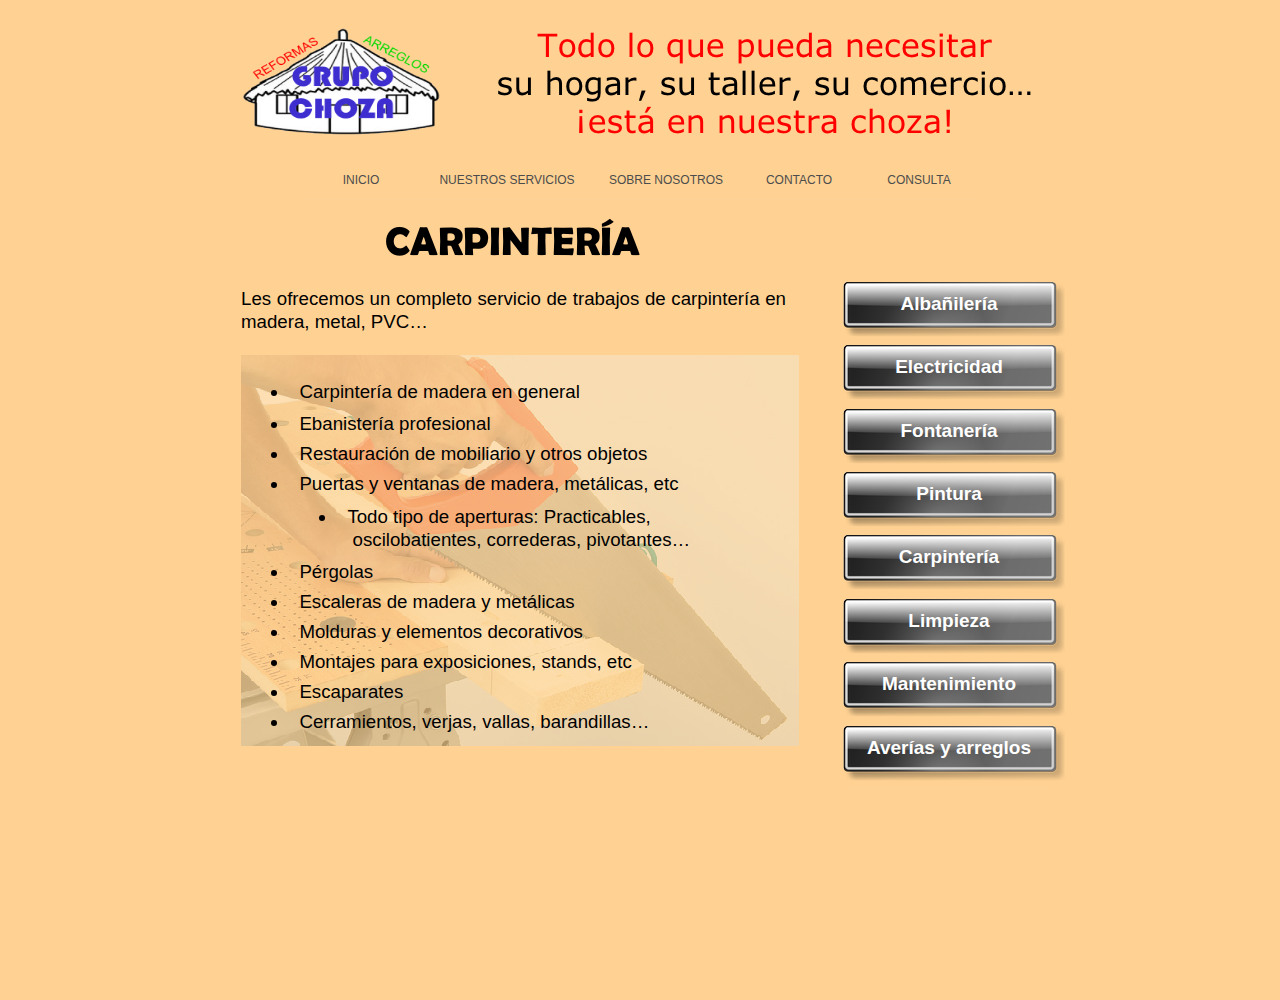
<file: carpinteria.html>
﻿<!DOCTYPE html>
<html lang="en">
  <head>
    <meta charset="UTF-8">
    <title>Carpinteria</title>
    <meta name="generator" content="Serif WebPlus X7">
    <meta name="viewport" content="width=960">
    <link rel="stylesheet" type="text/css" href="wpscripts/wpstyles.css">
    <style type="text/css">
      .OBJ-1,.OBJ-1:link,.OBJ-1:visited { background-image:url('wpimages/wpb0dbee91_06.png');background-repeat:no-repeat;background-position:0px 0px;text-decoration:none;display:block;position:absolute; }
      .OBJ-1:hover { background-position:0px -126px; }
      .OBJ-1:active,a:link.OBJ-1.Activated,a:link.OBJ-1.Down,a:visited.OBJ-1.Activated,a:visited.OBJ-1.Down,.OBJ-1.Activated,.OBJ-1.Down { background-position:0px -63px; }
      .OBJ-1.Disabled,a:link.OBJ-1.Disabled,a:visited.OBJ-1.Disabled,a:hover.OBJ-1.Disabled,a:active.OBJ-1.Disabled { background-position:0px -189px; }
      .OBJ-1:focus { outline-style:none; }
      button.OBJ-1 { background-color:transparent;border:none 0px;padding:0;display:inline-block; }
      .OBJ-1.Inline { display:inline-block;position:relative;line-height:normal; }
      .OBJ-1 span,.OBJ-1:link span,.OBJ-1:visited span { color:#ffffff;font-family:Tahoma,sans-serif;font-weight:bold;text-decoration:none;text-align:center;text-transform:none;font-style:normal;left:29px;top:11px;width:178px;height:24px;font-size:19px;display:block;position:absolute;cursor:pointer; }
      .OBJ-2,.OBJ-2:link,.OBJ-2:visited { background-image:url('wpimages/wp5a1701a6_06.png');background-repeat:no-repeat;background-position:0px 0px;text-decoration:none;display:block;position:absolute; }
      .OBJ-2:hover { background-position:0px -80px; }
      .OBJ-2:active,a:link.OBJ-2.Activated,a:link.OBJ-2.Down,a:visited.OBJ-2.Activated,a:visited.OBJ-2.Down,.OBJ-2.Activated,.OBJ-2.Down { background-position:0px -40px; }
      .OBJ-2:focus { outline-style:none; }
      button.OBJ-2 { background-color:transparent;border:none 0px;padding:0;display:inline-block; }
      .OBJ-2.Inline { display:inline-block;position:relative;line-height:normal; }
      .OBJ-2 span,.OBJ-2:link span,.OBJ-2:visited span { color:#4c4c4c;font-family:Verdana,sans-serif;font-weight:normal;text-decoration:none;text-align:center;text-transform:uppercase;font-style:normal;left:10px;top:13px;width:100px;height:15px;font-size:12px;display:block;position:absolute;cursor:pointer; }
      .OBJ-2:hover span { color:#ffffff; }
      .OBJ-2:active span,a:link.OBJ-2.Activated span,a:link.OBJ-2.Down span,a:visited.OBJ-2.Activated span,a:visited.OBJ-2.Down span,.OBJ-2.Activated span,.OBJ-2.Down span { color:#ffffff; }
      .OBJ-2.Disabled span,a:link.OBJ-2.Disabled span,a:visited.OBJ-2.Disabled span,a:hover.OBJ-2.Disabled span,a:active.OBJ-2.Disabled span { color:#999999; }
      .OBJ-3,.OBJ-3:link,.OBJ-3:visited { background-image:url('wpimages/wp1dc6175f_06.png');background-repeat:no-repeat;background-position:0px 0px;text-decoration:none;display:block;position:absolute; }
      .OBJ-3:hover { background-position:0px -80px; }
      .OBJ-3:active,a:link.OBJ-3.Activated,a:link.OBJ-3.Down,a:visited.OBJ-3.Activated,a:visited.OBJ-3.Down,.OBJ-3.Activated,.OBJ-3.Down { background-position:0px -40px; }
      .OBJ-3:focus { outline-style:none; }
      button.OBJ-3 { background-color:transparent;border:none 0px;padding:0;display:inline-block; }
      .OBJ-3.Inline { display:inline-block;position:relative;line-height:normal; }
      .OBJ-3 span,.OBJ-3:link span,.OBJ-3:visited span { color:#4c4c4c;font-family:Verdana,sans-serif;font-weight:normal;text-decoration:none;text-align:center;text-transform:uppercase;font-style:normal;left:10px;top:13px;width:152px;height:15px;font-size:12px;display:block;position:absolute;cursor:pointer; }
      .OBJ-3:hover span { color:#ffffff; }
      .OBJ-3:active span,a:link.OBJ-3.Activated span,a:link.OBJ-3.Down span,a:visited.OBJ-3.Activated span,a:visited.OBJ-3.Down span,.OBJ-3.Activated span,.OBJ-3.Down span { color:#ffffff; }
      .OBJ-3.Disabled span,a:link.OBJ-3.Disabled span,a:visited.OBJ-3.Disabled span,a:hover.OBJ-3.Disabled span,a:active.OBJ-3.Disabled span { color:#999999; }
      .OBJ-4,.OBJ-4:link,.OBJ-4:visited { background-image:url('wpimages/wpe2730881_06.png');background-repeat:no-repeat;background-position:0px 0px;text-decoration:none;display:block;position:absolute; }
      .OBJ-4:hover { background-position:0px -80px; }
      .OBJ-4:active,a:link.OBJ-4.Activated,a:link.OBJ-4.Down,a:visited.OBJ-4.Activated,a:visited.OBJ-4.Down,.OBJ-4.Activated,.OBJ-4.Down { background-position:0px -40px; }
      .OBJ-4:focus { outline-style:none; }
      button.OBJ-4 { background-color:transparent;border:none 0px;padding:0;display:inline-block; }
      .OBJ-4.Inline { display:inline-block;position:relative;line-height:normal; }
      .OBJ-4 span,.OBJ-4:link span,.OBJ-4:visited span { color:#4c4c4c;font-family:Verdana,sans-serif;font-weight:normal;text-decoration:none;text-align:center;text-transform:uppercase;font-style:normal;left:10px;top:13px;width:126px;height:15px;font-size:12px;display:block;position:absolute;cursor:pointer; }
      .OBJ-4:hover span { color:#ffffff; }
      .OBJ-4:active span,a:link.OBJ-4.Activated span,a:link.OBJ-4.Down span,a:visited.OBJ-4.Activated span,a:visited.OBJ-4.Down span,.OBJ-4.Activated span,.OBJ-4.Down span { color:#ffffff; }
      .OBJ-4.Disabled span,a:link.OBJ-4.Disabled span,a:visited.OBJ-4.Disabled span,a:hover.OBJ-4.Disabled span,a:active.OBJ-4.Disabled span { color:#999999; }
      .OBJ-5 { opacity:0.30; }
      .P-1 { text-align:justify;line-height:23.0px;font-size:18.7px; }
      .P-2 { line-height:23.0px;margin-left:48.0px;text-indent:-15.0px;font-size:18.7px; }
      .P-3 { margin-left:48.0px;text-indent:-15.0px;font-size:18.7px; }
      .P-4 { line-height:23.0px;margin-left:96.0px;text-indent:-15.0px;font-size:18.7px; }
    </style>
    <script type="text/javascript" src="wpscripts/jquery.js"></script>
    <script type="text/javascript">
      $(document).ready(function() {
      $("a.ActiveButton").bind({ mousedown:function(){$(this).addClass('Activated');}, mouseleave:function(){ $(this).removeClass('Activated');}, mouseup:function(){$(this).removeClass('Activated');}});
      });
    </script>
  </head>
  <body style="height:1000px;background:#ffd293;">
    <div id="divMain" style="background:transparent;margin-left:auto;margin-right:auto;position:relative;width:960px;height:1000px;">
      <a href="albanileria.html" id="btn_1" class="OBJ-1 ActiveButton" style="position:absolute;left:671px;top:282px;width:239px;height:63px;">
        <span>Albañilería</span>
      </a>
      <a href="electricidad.html" id="btn_2" class="OBJ-1 ActiveButton" style="position:absolute;left:671px;top:345px;width:239px;height:63px;">
        <span>Electricidad</span>
      </a>
      <a href="fontaneria.html" id="btn_3" class="OBJ-1 ActiveButton" style="position:absolute;left:671px;top:409px;width:239px;height:63px;">
        <span>Fontanería</span>
      </a>
      <a href="pintura.html" id="btn_4" class="OBJ-1 ActiveButton" style="position:absolute;left:671px;top:472px;width:239px;height:63px;">
        <span>Pintura</span>
      </a>
      <a href="carpinteria.html" id="btn_5" class="OBJ-1 ActiveButton" style="position:absolute;left:671px;top:535px;width:239px;height:63px;">
        <span>Carpintería</span>
      </a>
      <a href="limpieza.html" id="btn_6" class="OBJ-1 ActiveButton" style="position:absolute;left:671px;top:599px;width:239px;height:63px;">
        <span>Limpieza</span>
      </a>
      <a href="mantenimiento.html" id="btn_7" class="OBJ-1 ActiveButton" style="position:absolute;left:671px;top:662px;width:239px;height:63px;">
        <span>Mantenimiento</span>
      </a>
      <a href="averiasyarreglos.html" id="btn_9" class="OBJ-1 ActiveButton" style="position:absolute;left:671px;top:726px;width:239px;height:63px;">
        <span>Averías&nbsp;y&nbsp;arreglos</span>
      </a>
      <div style="position:absolute;left:0px;top:160px;width:960px;height:41px;">
        <a title="Inicio" href="index.html" id="nav_2_B1" class="OBJ-2 ActiveButton" style="display:block;position:absolute;left:141px;top:0px;width:120px;height:40px;">
          <span>Inicio</span>
        </a>
        <a title="Nuestros servicios" href="nuestrosservicios.html" id="nav_2_B2" class="OBJ-3 ActiveButton" style="display:block;position:absolute;left:261px;top:0px;width:172px;height:40px;">
          <span>Nuestros&nbsp;servicios</span>
        </a>
        <a title="Sobre nosotros" href="sobrenosotros.html" id="nav_2_B3" class="OBJ-4 ActiveButton" style="display:block;position:absolute;left:433px;top:0px;width:146px;height:40px;">
          <span>Sobre&nbsp;nosotros</span>
        </a>
        <a title="Contacto" href="contacto.html" id="nav_2_B4" class="OBJ-2 ActiveButton" style="display:block;position:absolute;left:579px;top:0px;width:120px;height:40px;">
          <span>Contacto</span>
        </a>
        <a title="Consulta" href="consulta.html" id="nav_2_B5" class="OBJ-2 ActiveButton" style="display:block;position:absolute;left:699px;top:0px;width:120px;height:40px;">
          <span>Consulta</span>
        </a>
      </div>
      <img alt="" src="wpimages/wpbe99ef2b_06.png" style="position:absolute;left:75px;top:23px;width:214px;height:120px;">
      <img alt="Todo lo que pueda necesitar  su hogar, su taller, su comercio…  ¡está en nuestra choza!" src="wpimages/wp9a73fdc2_06.png" style="position:absolute;left:331px;top:25px;width:567px;height:115px;">
      <img alt="" src="wpimages/wpa457569b_06.png" class="OBJ-5" style="position:absolute;left:81px;top:355px;width:558px;height:391px;">
      <div style="position:absolute;left:81px;top:287px;width:545px;height:500px;overflow:hidden;">
        <p class="Body P-1">Les ofrecemos un completo servicio de trabajos de carpintería en madera, metal, PVC…</p>
        <p class="Body P-1"><br></p>
        <ul style="list-style-type:disc;margin:0;padding:0;">
          <li class="Body P-2" style="text-indent:0;margin-left:48px;">&nbsp;&nbsp;Carpintería de madera en general</li><li class="Body P-3" style="text-indent:0;margin-left:48px;">&nbsp;&nbsp;Ebanistería profesional</li><li class="Body P-3" style="text-indent:0;margin-left:48px;">&nbsp;&nbsp;Restauración de mobiliario y otros objetos</li><li class="Body P-3" style="text-indent:0;margin-left:48px;">&nbsp;&nbsp;Puertas y ventanas de madera, metálicas, etc</li><li class="Body P-4" style="text-indent:0;margin-left:96px;">&nbsp;&nbsp;Todo tipo de aperturas: Practicables, &nbsp;&nbsp;&nbsp;oscilobatientes, correderas, pivotantes…</li><li class="Body P-3" style="text-indent:0;margin-left:48px;">&nbsp;&nbsp;Pérgolas</li><li class="Body P-3" style="text-indent:0;margin-left:48px;">&nbsp;&nbsp;Escaleras de madera y metálicas</li><li class="Body P-3" style="text-indent:0;margin-left:48px;">&nbsp;&nbsp;Molduras y elementos decorativos</li><li class="Body P-3" style="text-indent:0;margin-left:48px;">&nbsp;&nbsp;Montajes para exposiciones, stands, etc</li><li class="Body P-3" style="text-indent:0;margin-left:48px;">&nbsp;&nbsp;Escaparates</li><li class="Body P-3" style="text-indent:0;margin-left:48px;">&nbsp;&nbsp;Cerramientos, verjas, vallas, barandillas…</li>
        </ul>
      </div>
      <img alt="CARPINTERÍA" src="wpimages/wp8cc8ef19_06.png" style="position:absolute;left:225px;top:214px;width:272px;height:49px;"><table id="nav_2_B2M" data-fade="0" data-hOffset="0" data-vOffset="10" data-vAlignment="3" data-balance="1" style="visibility:hidden;"><tr><td><a title="" href="albanileria.html">Albañileria</a></td></tr><tr><td><a title="" href="electricidad.html">Electricidad</a></td></tr><tr><td><a title="" href="fontaneria.html">Fontaneria</a></td></tr><tr><td><a title="" href="pintura.html">Pintura</a></td></tr><tr><td><a title="" href="carpinteria.html" id="nav_2_B2M_L5">Carpinteria</a></td></tr><tr><td><a title="" href="limpieza.html">Limpieza</a></td></tr><tr><td><a title="" href="mantenimiento.html">Mantenimiento</a></td></tr><tr><td><a title="" href="averiasyarreglos.html">Averias y arreglos</a></td></tr></table>
    </div>
    <script type="text/javascript" src="wpscripts/jsMenu.js"></script><script type="text/javascript">wpmenustack.setCurrent(['nav_2_B2M_L5']);
      wpmenustack.setRollovers([['nav_2_B1',''],['nav_2_B2','nav_2_B2M',{"m_vertical":true}],['nav_2_B3',''],['nav_2_B4',''],['nav_2_B5','']]);
      wpmenustack.setMenus(['nav_2_B2M'],{"m_hOffset":0,"m_vOffset":10,"m_vAlignment":3,"m_menuStyle":{"border":"1px solid #ffffff"},"m_rowStyle":{"border":"0px none"},"m_linkNormalStyle":{"fontSize":"18px","fontFamily":"Arial,sans-serif","textAlign":"center","color":"#000000","backgroundColor":"#cdcdcd","fontWeight":"normal","textDecoration":"none","fontStyle":"normal"},"m_linkRolloverStyle":{"color":"#ffffff","backgroundColor":"#a3a3a3","textDecoration":"none"},"m_linkPopupStyle":{"backgroundImage":"url(wpimages/wp57f4118d.gif)"},"m_linkRolloverPopupStyle":{"backgroundImage":"url(wpimages/wpf6c9d1c6.gif)"}});
    </script>
  </body>
</html>
</file>
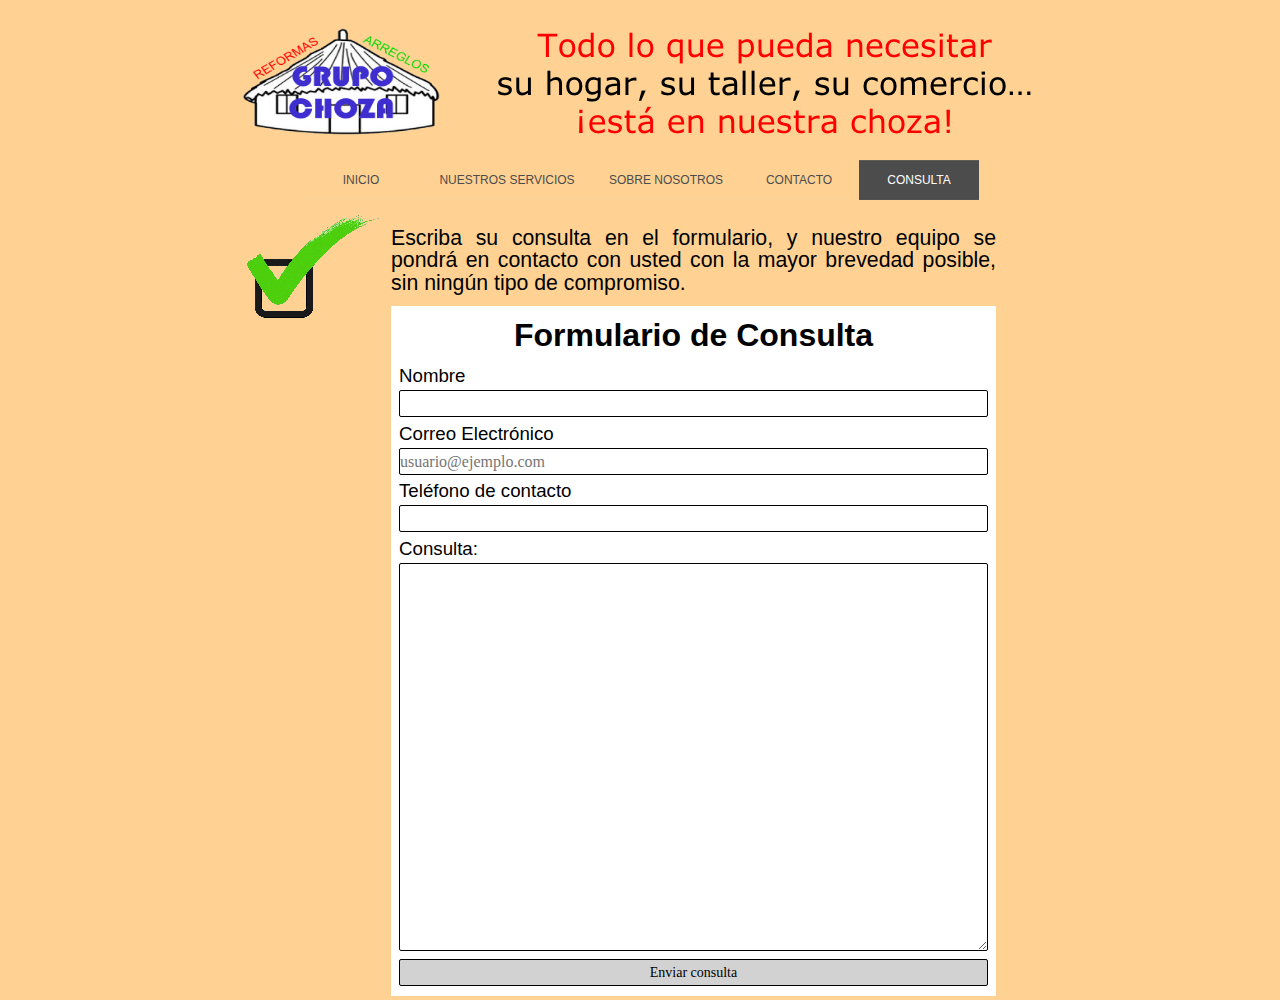
<file: consulta.html>
﻿<!DOCTYPE html>
<html lang="en">
  <head>
    <meta charset="UTF-8">
    <title>Consulta</title>
    <meta name="generator" content="Serif WebPlus X7">
    <meta name="viewport" content="width=960">
    <link rel="stylesheet" type="text/css" href="wpscripts/wpstyles.css">

    <!-- INICIO DEL ESTILO -->

    <style type="text/css">
      .OBJ-1,.OBJ-1:link,.OBJ-1:visited { background-image:url('wpimages/wp5a1701a6_06.png');background-repeat:no-repeat;background-position:0px 0px;text-decoration:none;display:block;position:absolute; }
      .OBJ-1:hover { background-position:0px -80px; }
      .OBJ-1:active,a:link.OBJ-1.Activated,a:link.OBJ-1.Down,a:visited.OBJ-1.Activated,a:visited.OBJ-1.Down,.OBJ-1.Activated,.OBJ-1.Down { background-position:0px -40px; }
      .OBJ-1:focus { outline-style:none; }
      button.OBJ-1 { background-color:transparent;border:none 0px;padding:0;display:inline-block; }
      .OBJ-1.Inline { display:inline-block;position:relative;line-height:normal; }
      .OBJ-1 span,.OBJ-1:link span,.OBJ-1:visited span { color:#4c4c4c;font-family:Verdana,sans-serif;font-weight:normal;text-decoration:none;text-align:center;text-transform:uppercase;font-style:normal;left:10px;top:13px;width:100px;height:15px;font-size:12px;display:block;position:absolute;cursor:pointer; }
      .OBJ-1:hover span { color:#ffffff; }
      .OBJ-1:active span,a:link.OBJ-1.Activated span,a:link.OBJ-1.Down span,a:visited.OBJ-1.Activated span,a:visited.OBJ-1.Down span,.OBJ-1.Activated span,.OBJ-1.Down span { color:#ffffff; }
      .OBJ-1.Disabled span,a:link.OBJ-1.Disabled span,a:visited.OBJ-1.Disabled span,a:hover.OBJ-1.Disabled span,a:active.OBJ-1.Disabled span { color:#999999; }
      .OBJ-2,.OBJ-2:link,.OBJ-2:visited { background-image:url('wpimages/wp1dc6175f_06.png');background-repeat:no-repeat;background-position:0px 0px;text-decoration:none;display:block;position:absolute; }
      .OBJ-2:hover { background-position:0px -80px; }
      .OBJ-2:active,a:link.OBJ-2.Activated,a:link.OBJ-2.Down,a:visited.OBJ-2.Activated,a:visited.OBJ-2.Down,.OBJ-2.Activated,.OBJ-2.Down { background-position:0px -40px; }
      .OBJ-2:focus { outline-style:none; }
      button.OBJ-2 { background-color:transparent;border:none 0px;padding:0;display:inline-block; }
      .OBJ-2.Inline { display:inline-block;position:relative;line-height:normal; }
      .OBJ-2 span,.OBJ-2:link span,.OBJ-2:visited span { color:#4c4c4c;font-family:Verdana,sans-serif;font-weight:normal;text-decoration:none;text-align:center;text-transform:uppercase;font-style:normal;left:10px;top:13px;width:152px;height:15px;font-size:12px;display:block;position:absolute;cursor:pointer; }
      .OBJ-2:hover span { color:#ffffff; }
      .OBJ-2:active span,a:link.OBJ-2.Activated span,a:link.OBJ-2.Down span,a:visited.OBJ-2.Activated span,a:visited.OBJ-2.Down span,.OBJ-2.Activated span,.OBJ-2.Down span { color:#ffffff; }
      .OBJ-2.Disabled span,a:link.OBJ-2.Disabled span,a:visited.OBJ-2.Disabled span,a:hover.OBJ-2.Disabled span,a:active.OBJ-2.Disabled span { color:#999999; }
      .OBJ-3,.OBJ-3:link,.OBJ-3:visited { background-image:url('wpimages/wpe2730881_06.png');background-repeat:no-repeat;background-position:0px 0px;text-decoration:none;display:block;position:absolute; }
      .OBJ-3:hover { background-position:0px -80px; }
      .OBJ-3:active,a:link.OBJ-3.Activated,a:link.OBJ-3.Down,a:visited.OBJ-3.Activated,a:visited.OBJ-3.Down,.OBJ-3.Activated,.OBJ-3.Down { background-position:0px -40px; }
      .OBJ-3:focus { outline-style:none; }
      button.OBJ-3 { background-color:transparent;border:none 0px;padding:0;display:inline-block; }
      .OBJ-3.Inline { display:inline-block;position:relative;line-height:normal; }
      .OBJ-3 span,.OBJ-3:link span,.OBJ-3:visited span { color:#4c4c4c;font-family:Verdana,sans-serif;font-weight:normal;text-decoration:none;text-align:center;text-transform:uppercase;font-style:normal;left:10px;top:13px;width:126px;height:15px;font-size:12px;display:block;position:absolute;cursor:pointer; }
      .OBJ-3:hover span { color:#ffffff; }
      .OBJ-3:active span,a:link.OBJ-3.Activated span,a:link.OBJ-3.Down span,a:visited.OBJ-3.Activated span,a:visited.OBJ-3.Down span,.OBJ-3.Activated span,.OBJ-3.Down span { color:#ffffff; }
      .OBJ-3.Disabled span,a:link.OBJ-3.Disabled span,a:visited.OBJ-3.Disabled span,a:hover.OBJ-3.Disabled span,a:active.OBJ-3.Disabled span { color:#999999; }
      .OBJ-4 { margin:0;background:#ffffff; }
      .P-1 { text-align:center;font-family:"Tahoma", sans-serif;font-weight:700;color:#000000;font-size:32px; vertical-align: bottom;}
      .C-1 { font-family:"Tahoma", sans-serif;font-size:18.7px; }
      .OBJ-5 { border:1px solid #000000;border-radius:2px / 2px;background:#ffffff;font-family:Tahoma;text-align:left;font-size:18px;color:#000000; }
      .OBJ-6 { border:1px solid #000000;border-radius:2px / 2px;background:#ffffff;font-family:Tahoma;text-align:left;font-size:16px;color:#000000; }
      .OBJ-7 { border:1px solid #000000;border-radius:2px / 2px;background:#d2d2d2;font-family:Tahoma;text-align:center;font-size:14px;color:#000000; }
      .P-2 { text-align:justify;line-height:22.31px;font-size:21.3px; }
    </style>

    <!-- FIN DEL ESTILO -->

    <script type="text/javascript" src="wpscripts/jquery.js"></script>
    <script type="text/javascript">
      $(document).ready(function() {
      $("a.ActiveButton").bind({ mousedown:function(){$(this).addClass('Activated');}, mouseleave:function(){ $(this).removeClass('Activated');}, mouseup:function(){$(this).removeClass('Activated');}});
      });
    </script>
  </head>
  <body style="height:1000px;background:#ffd293;">
    <div id="divMain" style="background:transparent;margin-left:auto;margin-right:auto;position:relative;width:960px;height:1000px;">
      <div style="position:absolute;left:0px;top:160px;width:960px;height:41px;">
        <a title="Inicio" href="index.html" id="nav_2_B1" class="OBJ-1 ActiveButton" style="display:block;position:absolute;left:141px;top:0px;width:120px;height:40px;">
          <span>Inicio</span>
        </a>
        <a title="Nuestros servicios" href="nuestrosservicios.html" id="nav_2_B2" class="OBJ-2 ActiveButton" style="display:block;position:absolute;left:261px;top:0px;width:172px;height:40px;">
          <span>Nuestros&nbsp;servicios</span>
        </a>
        <a title="Sobre nosotros" href="sobrenosotros.html" id="nav_2_B3" class="OBJ-3 ActiveButton" style="display:block;position:absolute;left:433px;top:0px;width:146px;height:40px;">
          <span>Sobre&nbsp;nosotros</span>
        </a>
        <a title="Contacto" href="contacto.html" id="nav_2_B4" class="OBJ-1 ActiveButton" style="display:block;position:absolute;left:579px;top:0px;width:120px;height:40px;">
          <span>Contacto</span>
        </a>
        <a title="Consulta" href="consulta.html" id="nav_2_B5" class="OBJ-1 ActiveButton Down" style="display:block;position:absolute;left:699px;top:0px;width:120px;height:40px;">
          <span>Consulta</span>
        </a>
      </div>
      <img alt="" src="wpimages/wpbe99ef2b_06.png" style="position:absolute;left:75px;top:23px;width:214px;height:120px;">
      <img alt="Todo lo que pueda necesitar  su hogar, su taller, su comercio…  ¡está en nuestra choza!" src="wpimages/wp9a73fdc2_06.png" style="position:absolute;left:331px;top:25px;width:567px;height:115px;">
      
      <!-- FORMULARIO -->
        
        <form id="form_12" name="FormularioConsulta" method="post" action="SendEmail.cshtml" target="_self" class="OBJ-4" style="position:absolute;left:231px;top:306px;width:605px;height:690px;">
        <div style="position:absolute;left:8px;top:20px;width:589px;height:60px;overflow: visible;">
          <p class="Body P-1">Formulario de Consulta</p>
        </div>
        <div style="position:absolute;left:8px;top:61px;width:587px;height:23px;overflow:hidden;">
          <p class="Body C-1">Nombre</p>
        </div>
        <input name="nombre" class="OBJ-5" maxlength="32" style="position:absolute;left:8px;top:84px;width:587px;height:25px;">
        <div style="position:absolute;left:8px;top:119px;width:587px;height:23px;overflow:hidden;">
          <p class="Body C-1">Correo Electrónico</p>
        </div>
        <input name="correo" class="OBJ-6" maxlength="32" placeholder="usuario@ejemplo.com" style="position:absolute;left:8px;top:142px;width:587px;height:25px;">
        <div style="position:absolute;left:8px;top:176px;width:587px;height:23px;overflow:hidden;">
          <p class="Body C-1">Teléfono de contacto</p>
        </div>
        <input name="telefono" class="OBJ-6" maxlength="32" style="position:absolute;left:8px;top:199px;width:587px;height:25px;">
        <div style="position:absolute;left:8px;top:234px;width:587px;height:23px;overflow:hidden;">
          <p class="Body C-1">Consulta:</p>
        </div>
        <textarea name="consulta" class="OBJ-6" style="position:absolute;left:8px;top:257px;width:587px;height:386px;"></textarea>
        <input name="Submit" class="OBJ-7" type="submit" value="Enviar consulta" style="position:absolute;left:8px;top:653px;width:587px;height:25px;">
      </form>
      <div style="position:absolute;left:231px;top:227px;width:605px;height:79px;overflow:hidden;">
        <p class="Body P-2">Escriba su consulta en el formulario, y nuestro equipo se pondrá en contacto con usted con la mayor brevedad posible, sin ningún tipo de compromiso.</p>
      </div>
      <img alt="" src="wpimages/wp0cb28018_06.png" style="position:absolute;left:81px;top:207px;width:150px;height:119px;">
      <table id="nav_2_B2M" data-fade="0" data-hOffset="0" data-vOffset="10" data-vAlignment="3" data-balance="1" style="visibility:hidden;">
        <tr>
          <td>
            <a title="" href="albanileria.html">Albañileria</a>
          </td>
        </tr>
        <tr>
          <td>
            <a title="" href="electricidad.html">Electricidad</a>
          </td>
        </tr>
        <tr>
          <td>
            <a title="" href="fontaneria.html">Fontaneria</a>
          </td>
        </tr>
        <tr>
          <td>
            <a title="" href="pintura.html">Pintura</a>
          </td>
        </tr>
        <tr>
          <td>
            <a title="" href="carpinteria.html">Carpinteria</a>
          </td>
        </tr>
        <tr>
          <td>
            <a title="" href="limpieza.html">Limpieza</a>
          </td>
        </tr>
        <tr>
          <td>
            <a title="" href="mantenimiento.html">Mantenimiento</a>
          </td>
        </tr>
        <tr>
          <td>
            <a title="" href="averiasyarreglos.html">Averias y arreglos</a>
          </td>
        </tr>
      </table>
    </div>
    <script type="text/javascript" src="wpscripts/jsMenu.js"></script>
    <script type="text/javascript">
      wpmenustack.setRollovers([['nav_2_B1',''],['nav_2_B2','nav_2_B2M',{"m_vertical":true}],['nav_2_B3',''],['nav_2_B4',''],['nav_2_B5','']]);
      wpmenustack.setMenus(['nav_2_B2M'],{"m_hOffset":0,"m_vOffset":10,"m_vAlignment":3,"m_menuStyle":{"border":"1px solid #ffffff"},"m_rowStyle":{"border":"0px none"},"m_linkNormalStyle":{"fontSize":"18px","fontFamily":"Arial,sans-serif","textAlign":"center","color":"#000000","backgroundColor":"#cdcdcd","fontWeight":"normal","textDecoration":"none","fontStyle":"normal"},"m_linkRolloverStyle":{"color":"#ffffff","backgroundColor":"#a3a3a3","textDecoration":"none"},"m_linkPopupStyle":{"backgroundImage":"url(wpimages/wp57f4118d.gif)"},"m_linkRolloverPopupStyle":{"backgroundImage":"url(wpimages/wpf6c9d1c6.gif)"}});
    </script>
  </body>
</html>
</file>
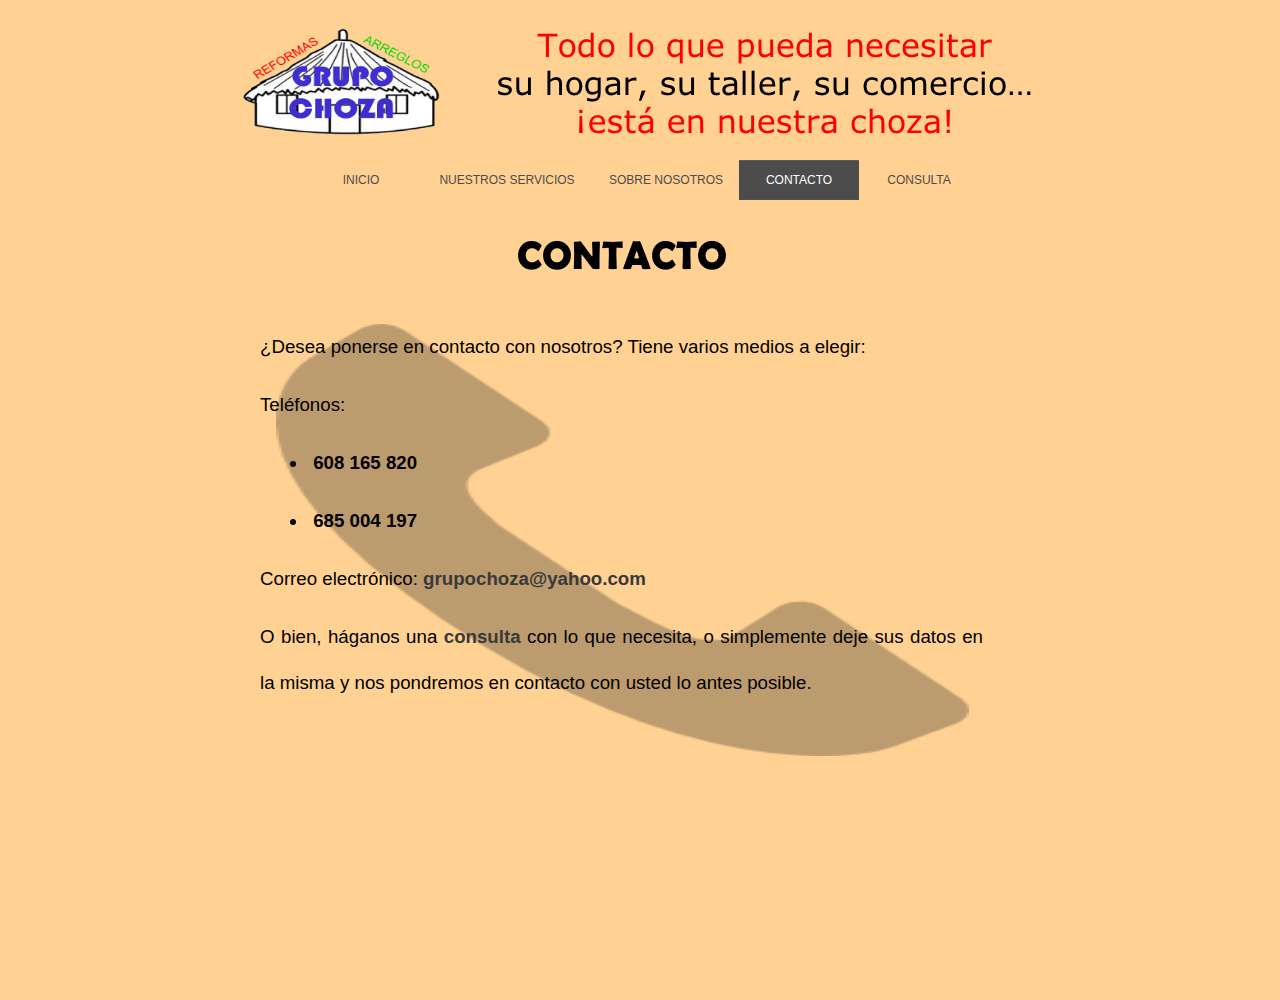
<file: contacto.html>
﻿<!DOCTYPE html>
<html lang="en">
  <head>
    <meta charset="UTF-8">
    <title>Contacto</title>
    <meta name="generator" content="Serif WebPlus X7">
    <meta name="viewport" content="width=960">
    <link rel="stylesheet" type="text/css" href="wpscripts/wpstyles.css">
    <style type="text/css">
      .OBJ-1,.OBJ-1:link,.OBJ-1:visited { background-image:url('wpimages/wp5a1701a6_06.png');background-repeat:no-repeat;background-position:0px 0px;text-decoration:none;display:block;position:absolute; }
      .OBJ-1:hover { background-position:0px -80px; }
      .OBJ-1:active,a:link.OBJ-1.Activated,a:link.OBJ-1.Down,a:visited.OBJ-1.Activated,a:visited.OBJ-1.Down,.OBJ-1.Activated,.OBJ-1.Down { background-position:0px -40px; }
      .OBJ-1:focus { outline-style:none; }
      button.OBJ-1 { background-color:transparent;border:none 0px;padding:0;display:inline-block; }
      .OBJ-1.Inline { display:inline-block;position:relative;line-height:normal; }
      .OBJ-1 span,.OBJ-1:link span,.OBJ-1:visited span { color:#4c4c4c;font-family:Verdana,sans-serif;font-weight:normal;text-decoration:none;text-align:center;text-transform:uppercase;font-style:normal;left:10px;top:13px;width:100px;height:15px;font-size:12px;display:block;position:absolute;cursor:pointer; }
      .OBJ-1:hover span { color:#ffffff; }
      .OBJ-1:active span,a:link.OBJ-1.Activated span,a:link.OBJ-1.Down span,a:visited.OBJ-1.Activated span,a:visited.OBJ-1.Down span,.OBJ-1.Activated span,.OBJ-1.Down span { color:#ffffff; }
      .OBJ-1.Disabled span,a:link.OBJ-1.Disabled span,a:visited.OBJ-1.Disabled span,a:hover.OBJ-1.Disabled span,a:active.OBJ-1.Disabled span { color:#999999; }
      .OBJ-2,.OBJ-2:link,.OBJ-2:visited { background-image:url('wpimages/wp1dc6175f_06.png');background-repeat:no-repeat;background-position:0px 0px;text-decoration:none;display:block;position:absolute; }
      .OBJ-2:hover { background-position:0px -80px; }
      .OBJ-2:active,a:link.OBJ-2.Activated,a:link.OBJ-2.Down,a:visited.OBJ-2.Activated,a:visited.OBJ-2.Down,.OBJ-2.Activated,.OBJ-2.Down { background-position:0px -40px; }
      .OBJ-2:focus { outline-style:none; }
      button.OBJ-2 { background-color:transparent;border:none 0px;padding:0;display:inline-block; }
      .OBJ-2.Inline { display:inline-block;position:relative;line-height:normal; }
      .OBJ-2 span,.OBJ-2:link span,.OBJ-2:visited span { color:#4c4c4c;font-family:Verdana,sans-serif;font-weight:normal;text-decoration:none;text-align:center;text-transform:uppercase;font-style:normal;left:10px;top:13px;width:152px;height:15px;font-size:12px;display:block;position:absolute;cursor:pointer; }
      .OBJ-2:hover span { color:#ffffff; }
      .OBJ-2:active span,a:link.OBJ-2.Activated span,a:link.OBJ-2.Down span,a:visited.OBJ-2.Activated span,a:visited.OBJ-2.Down span,.OBJ-2.Activated span,.OBJ-2.Down span { color:#ffffff; }
      .OBJ-2.Disabled span,a:link.OBJ-2.Disabled span,a:visited.OBJ-2.Disabled span,a:hover.OBJ-2.Disabled span,a:active.OBJ-2.Disabled span { color:#999999; }
      .OBJ-3,.OBJ-3:link,.OBJ-3:visited { background-image:url('wpimages/wpe2730881_06.png');background-repeat:no-repeat;background-position:0px 0px;text-decoration:none;display:block;position:absolute; }
      .OBJ-3:hover { background-position:0px -80px; }
      .OBJ-3:active,a:link.OBJ-3.Activated,a:link.OBJ-3.Down,a:visited.OBJ-3.Activated,a:visited.OBJ-3.Down,.OBJ-3.Activated,.OBJ-3.Down { background-position:0px -40px; }
      .OBJ-3:focus { outline-style:none; }
      button.OBJ-3 { background-color:transparent;border:none 0px;padding:0;display:inline-block; }
      .OBJ-3.Inline { display:inline-block;position:relative;line-height:normal; }
      .OBJ-3 span,.OBJ-3:link span,.OBJ-3:visited span { color:#4c4c4c;font-family:Verdana,sans-serif;font-weight:normal;text-decoration:none;text-align:center;text-transform:uppercase;font-style:normal;left:10px;top:13px;width:126px;height:15px;font-size:12px;display:block;position:absolute;cursor:pointer; }
      .OBJ-3:hover span { color:#ffffff; }
      .OBJ-3:active span,a:link.OBJ-3.Activated span,a:link.OBJ-3.Down span,a:visited.OBJ-3.Activated span,a:visited.OBJ-3.Down span,.OBJ-3.Activated span,.OBJ-3.Down span { color:#ffffff; }
      .OBJ-3.Disabled span,a:link.OBJ-3.Disabled span,a:visited.OBJ-3.Disabled span,a:hover.OBJ-3.Disabled span,a:active.OBJ-3.Disabled span { color:#999999; }
      .OBJ-4 { opacity:0.30; }
      .P-1 { text-align:justify;line-height:46.00px;font-size:18.7px; }
      .P-2 { text-align:justify;line-height:46.00px;margin-left:48.0px;text-indent:-15.0px;font-weight:700;font-size:18.7px; }
      .C-1 { font-weight:700; }
      .C-2 { font-weight:700;color:#0000ff;text-decoration:underline; }
    </style>
    <script type="text/javascript" src="wpscripts/jquery.js"></script>
    <script type="text/javascript">
      $(document).ready(function() {
      $("a.ActiveButton").bind({ mousedown:function(){$(this).addClass('Activated');}, mouseleave:function(){ $(this).removeClass('Activated');}, mouseup:function(){$(this).removeClass('Activated');}});
      });
    </script>
  </head>
  <body style="height:1000px;background:#ffd293;">
    <div id="divMain" style="background:transparent;margin-left:auto;margin-right:auto;position:relative;width:960px;height:1000px;">
      <div style="position:absolute;left:0px;top:160px;width:960px;height:41px;">
        <a title="Inicio" href="index.html" id="nav_2_B1" class="OBJ-1 ActiveButton" style="display:block;position:absolute;left:141px;top:0px;width:120px;height:40px;">
          <span>Inicio</span>
        </a>
        <a title="Nuestros servicios" href="nuestrosservicios.html" id="nav_2_B2" class="OBJ-2 ActiveButton" style="display:block;position:absolute;left:261px;top:0px;width:172px;height:40px;">
          <span>Nuestros&nbsp;servicios</span>
        </a>
        <a title="Sobre nosotros" href="sobrenosotros.html" id="nav_2_B3" class="OBJ-3 ActiveButton" style="display:block;position:absolute;left:433px;top:0px;width:146px;height:40px;">
          <span>Sobre&nbsp;nosotros</span>
        </a>
        <a title="Contacto" href="contacto.html" id="nav_2_B4" class="OBJ-1 ActiveButton Down" style="display:block;position:absolute;left:579px;top:0px;width:120px;height:40px;">
          <span>Contacto</span>
        </a>
        <a title="Consulta" href="consulta.html" id="nav_2_B5" class="OBJ-1 ActiveButton" style="display:block;position:absolute;left:699px;top:0px;width:120px;height:40px;">
          <span>Consulta</span>
        </a>
      </div>
      <img alt="" src="wpimages/wpbe99ef2b_06.png" style="position:absolute;left:75px;top:23px;width:214px;height:120px;">
      <img alt="Todo lo que pueda necesitar  su hogar, su taller, su comercio…  ¡está en nuestra choza!" src="wpimages/wp9a73fdc2_06.png" style="position:absolute;left:331px;top:25px;width:567px;height:115px;">
      <img alt="CONTACTO" src="wpimages/wpc1929f67_06.png" style="position:absolute;left:357px;top:228px;width:227px;height:49px;">
      <img alt="" src="wpimages/wpf13f8a23_06.png" class="OBJ-4" style="position:absolute;left:116px;top:324px;width:693px;height:432px;">
      <div style="position:absolute;left:100px;top:324px;width:723px;height:432px;overflow:hidden;">
        <p class="Body P-1">¿Desea ponerse en contacto con nosotros? Tiene varios medios a elegir:</p>
        <p class="Body P-1">Teléfonos:</p>
        <ul style="list-style-type:disc;margin:0;padding:0;">
          <li class="Body P-2" style="text-indent:0;margin-left:48px;">&nbsp;608 165 820</li><li class="Body P-2" style="text-indent:0;margin-left:48px;">&nbsp;685 004 197</li>
        </ul>
        <p class="Body P-1">Correo electrónico: <a href="consulta.html" class="C-1">grupochoza@yahoo.com</a><span class="C-1"></span></p>
        <p class="Body P-1">O bien, háganos una <a href="consulta.html" class="C-2">consulta</a> con lo que necesita, o simplemente deje sus datos en la misma y nos pondremos en contacto con usted lo antes posible.</p>
      </div>
      <table id="nav_2_B2M" data-fade="0" data-hOffset="0" data-vOffset="10" data-vAlignment="3" data-balance="1" style="visibility:hidden;">
        <tr>
          <td>
            <a title="" href="albanileria.html">Albañileria</a>
          </td>
        </tr>
        <tr>
          <td>
            <a title="" href="electricidad.html">Electricidad</a>
          </td>
        </tr>
        <tr>
          <td>
            <a title="" href="fontaneria.html">Fontaneria</a>
          </td>
        </tr>
        <tr>
          <td>
            <a title="" href="pintura.html">Pintura</a>
          </td>
        </tr>
        <tr>
          <td>
            <a title="" href="carpinteria.html">Carpinteria</a>
          </td>
        </tr>
        <tr>
          <td>
            <a title="" href="limpieza.html">Limpieza</a>
          </td>
        </tr>
        <tr>
          <td>
            <a title="" href="mantenimiento.html">Mantenimiento</a>
          </td>
        </tr>
        <tr>
          <td>
            <a title="" href="averiasyarreglos.html">Averias y arreglos</a>
          </td>
        </tr>
      </table>
    </div>
    <script type="text/javascript" src="wpscripts/jsMenu.js"></script>
    <script type="text/javascript">
      wpmenustack.setRollovers([['nav_2_B1',''],['nav_2_B2','nav_2_B2M',{"m_vertical":true}],['nav_2_B3',''],['nav_2_B4',''],['nav_2_B5','']]);
      wpmenustack.setMenus(['nav_2_B2M'],{"m_hOffset":0,"m_vOffset":10,"m_vAlignment":3,"m_menuStyle":{"border":"1px solid #ffffff"},"m_rowStyle":{"border":"0px none"},"m_linkNormalStyle":{"fontSize":"18px","fontFamily":"Arial,sans-serif","textAlign":"center","color":"#000000","backgroundColor":"#cdcdcd","fontWeight":"normal","textDecoration":"none","fontStyle":"normal"},"m_linkRolloverStyle":{"color":"#ffffff","backgroundColor":"#a3a3a3","textDecoration":"none"},"m_linkPopupStyle":{"backgroundImage":"url(wpimages/wp57f4118d.gif)"},"m_linkRolloverPopupStyle":{"backgroundImage":"url(wpimages/wpf6c9d1c6.gif)"}});
    </script>
  </body>
</html>
</file>
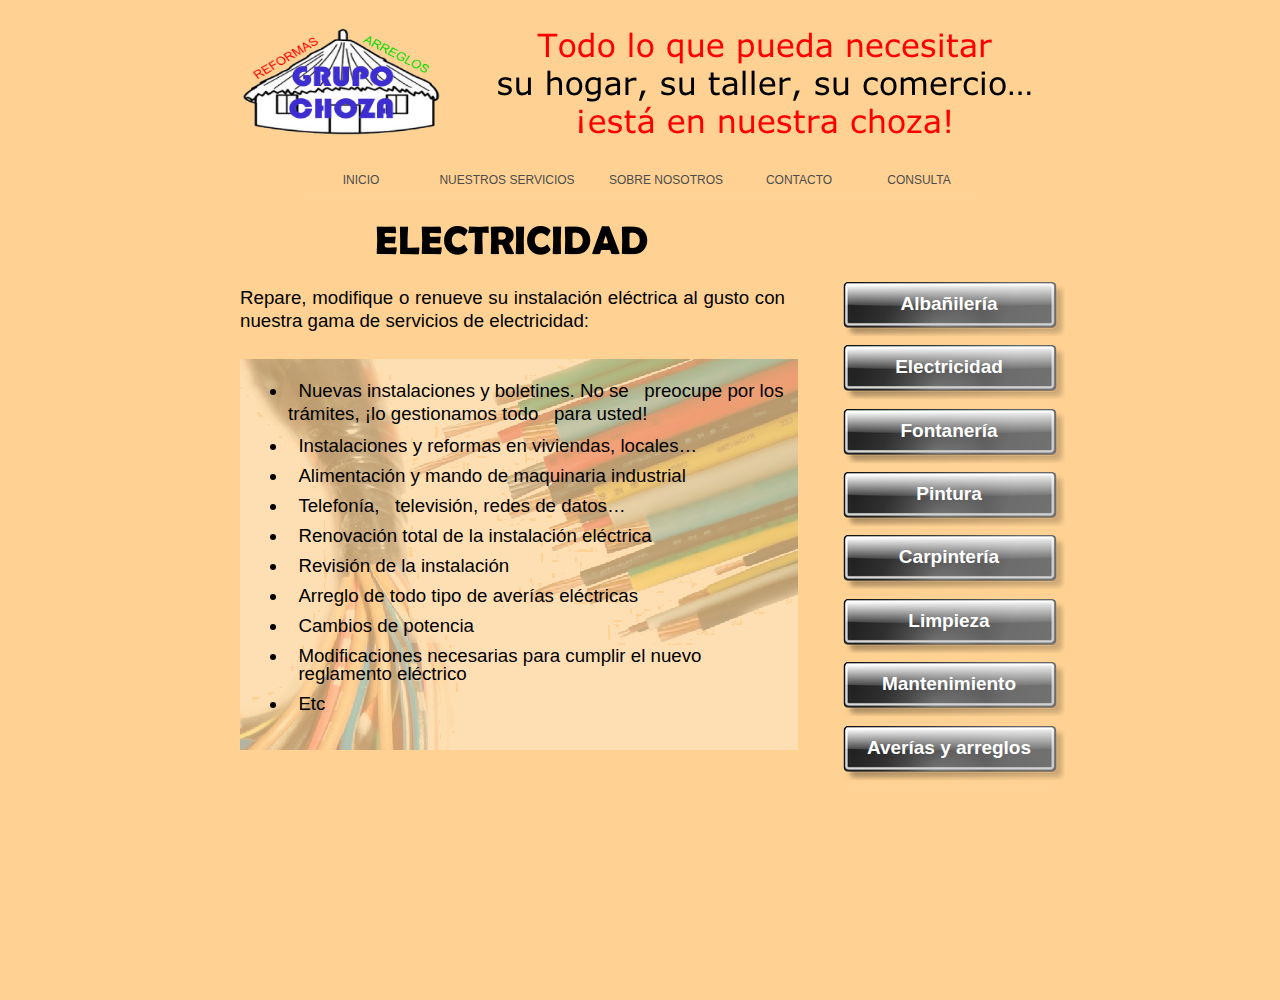
<file: electricidad.html>
﻿<!DOCTYPE html>
<html lang="en">
  <head>
    <meta charset="UTF-8">
    <title>Electricidad</title>
    <meta name="generator" content="Serif WebPlus X7">
    <meta name="viewport" content="width=960">
    <link rel="stylesheet" type="text/css" href="wpscripts/wpstyles.css">
    <style type="text/css">
      .OBJ-1,.OBJ-1:link,.OBJ-1:visited { background-image:url('wpimages/wpb0dbee91_06.png');background-repeat:no-repeat;background-position:0px 0px;text-decoration:none;display:block;position:absolute; }
      .OBJ-1:hover { background-position:0px -126px; }
      .OBJ-1:active,a:link.OBJ-1.Activated,a:link.OBJ-1.Down,a:visited.OBJ-1.Activated,a:visited.OBJ-1.Down,.OBJ-1.Activated,.OBJ-1.Down { background-position:0px -63px; }
      .OBJ-1.Disabled,a:link.OBJ-1.Disabled,a:visited.OBJ-1.Disabled,a:hover.OBJ-1.Disabled,a:active.OBJ-1.Disabled { background-position:0px -189px; }
      .OBJ-1:focus { outline-style:none; }
      button.OBJ-1 { background-color:transparent;border:none 0px;padding:0;display:inline-block; }
      .OBJ-1.Inline { display:inline-block;position:relative;line-height:normal; }
      .OBJ-1 span,.OBJ-1:link span,.OBJ-1:visited span { color:#ffffff;font-family:Tahoma,sans-serif;font-weight:bold;text-decoration:none;text-align:center;text-transform:none;font-style:normal;left:29px;top:11px;width:178px;height:24px;font-size:19px;display:block;position:absolute;cursor:pointer; }
      .OBJ-2,.OBJ-2:link,.OBJ-2:visited { background-image:url('wpimages/wp5a1701a6_06.png');background-repeat:no-repeat;background-position:0px 0px;text-decoration:none;display:block;position:absolute; }
      .OBJ-2:hover { background-position:0px -80px; }
      .OBJ-2:active,a:link.OBJ-2.Activated,a:link.OBJ-2.Down,a:visited.OBJ-2.Activated,a:visited.OBJ-2.Down,.OBJ-2.Activated,.OBJ-2.Down { background-position:0px -40px; }
      .OBJ-2:focus { outline-style:none; }
      button.OBJ-2 { background-color:transparent;border:none 0px;padding:0;display:inline-block; }
      .OBJ-2.Inline { display:inline-block;position:relative;line-height:normal; }
      .OBJ-2 span,.OBJ-2:link span,.OBJ-2:visited span { color:#4c4c4c;font-family:Verdana,sans-serif;font-weight:normal;text-decoration:none;text-align:center;text-transform:uppercase;font-style:normal;left:10px;top:13px;width:100px;height:15px;font-size:12px;display:block;position:absolute;cursor:pointer; }
      .OBJ-2:hover span { color:#ffffff; }
      .OBJ-2:active span,a:link.OBJ-2.Activated span,a:link.OBJ-2.Down span,a:visited.OBJ-2.Activated span,a:visited.OBJ-2.Down span,.OBJ-2.Activated span,.OBJ-2.Down span { color:#ffffff; }
      .OBJ-2.Disabled span,a:link.OBJ-2.Disabled span,a:visited.OBJ-2.Disabled span,a:hover.OBJ-2.Disabled span,a:active.OBJ-2.Disabled span { color:#999999; }
      .OBJ-3,.OBJ-3:link,.OBJ-3:visited { background-image:url('wpimages/wp1dc6175f_06.png');background-repeat:no-repeat;background-position:0px 0px;text-decoration:none;display:block;position:absolute; }
      .OBJ-3:hover { background-position:0px -80px; }
      .OBJ-3:active,a:link.OBJ-3.Activated,a:link.OBJ-3.Down,a:visited.OBJ-3.Activated,a:visited.OBJ-3.Down,.OBJ-3.Activated,.OBJ-3.Down { background-position:0px -40px; }
      .OBJ-3:focus { outline-style:none; }
      button.OBJ-3 { background-color:transparent;border:none 0px;padding:0;display:inline-block; }
      .OBJ-3.Inline { display:inline-block;position:relative;line-height:normal; }
      .OBJ-3 span,.OBJ-3:link span,.OBJ-3:visited span { color:#4c4c4c;font-family:Verdana,sans-serif;font-weight:normal;text-decoration:none;text-align:center;text-transform:uppercase;font-style:normal;left:10px;top:13px;width:152px;height:15px;font-size:12px;display:block;position:absolute;cursor:pointer; }
      .OBJ-3:hover span { color:#ffffff; }
      .OBJ-3:active span,a:link.OBJ-3.Activated span,a:link.OBJ-3.Down span,a:visited.OBJ-3.Activated span,a:visited.OBJ-3.Down span,.OBJ-3.Activated span,.OBJ-3.Down span { color:#ffffff; }
      .OBJ-3.Disabled span,a:link.OBJ-3.Disabled span,a:visited.OBJ-3.Disabled span,a:hover.OBJ-3.Disabled span,a:active.OBJ-3.Disabled span { color:#999999; }
      .OBJ-4,.OBJ-4:link,.OBJ-4:visited { background-image:url('wpimages/wpe2730881_06.png');background-repeat:no-repeat;background-position:0px 0px;text-decoration:none;display:block;position:absolute; }
      .OBJ-4:hover { background-position:0px -80px; }
      .OBJ-4:active,a:link.OBJ-4.Activated,a:link.OBJ-4.Down,a:visited.OBJ-4.Activated,a:visited.OBJ-4.Down,.OBJ-4.Activated,.OBJ-4.Down { background-position:0px -40px; }
      .OBJ-4:focus { outline-style:none; }
      button.OBJ-4 { background-color:transparent;border:none 0px;padding:0;display:inline-block; }
      .OBJ-4.Inline { display:inline-block;position:relative;line-height:normal; }
      .OBJ-4 span,.OBJ-4:link span,.OBJ-4:visited span { color:#4c4c4c;font-family:Verdana,sans-serif;font-weight:normal;text-decoration:none;text-align:center;text-transform:uppercase;font-style:normal;left:10px;top:13px;width:126px;height:15px;font-size:12px;display:block;position:absolute;cursor:pointer; }
      .OBJ-4:hover span { color:#ffffff; }
      .OBJ-4:active span,a:link.OBJ-4.Activated span,a:link.OBJ-4.Down span,a:visited.OBJ-4.Activated span,a:visited.OBJ-4.Down span,.OBJ-4.Activated span,.OBJ-4.Down span { color:#ffffff; }
      .OBJ-4.Disabled span,a:link.OBJ-4.Disabled span,a:visited.OBJ-4.Disabled span,a:hover.OBJ-4.Disabled span,a:active.OBJ-4.Disabled span { color:#999999; }
      .OBJ-5 { opacity:0.30; }
      .P-1 { text-align:justify;line-height:23.0px;font-size:18.7px; }
      .P-2 { line-height:23.0px;margin-left:48.0px;text-indent:-15.0px;font-size:18.7px; }
      .P-3 { margin-left:48.0px;text-indent:-15.0px;font-size:18.7px; }
      .P-4 { text-align:justify;margin-left:48.0px;text-indent:-15.0px;font-size:18.7px; }
    </style>
    <script type="text/javascript" src="wpscripts/jquery.js"></script>
    <script type="text/javascript">
      $(document).ready(function() {
      $("a.ActiveButton").bind({ mousedown:function(){$(this).addClass('Activated');}, mouseleave:function(){ $(this).removeClass('Activated');}, mouseup:function(){$(this).removeClass('Activated');}});
      });
    </script>
  </head>
  <body style="height:1000px;background:#ffd293;">
    <div id="divMain" style="background:transparent;margin-left:auto;margin-right:auto;position:relative;width:960px;height:1000px;">
      <a href="albanileria.html" id="btn_1" class="OBJ-1 ActiveButton" style="position:absolute;left:671px;top:282px;width:239px;height:63px;">
        <span>Albañilería</span>
      </a>
      <a href="electricidad.html" id="btn_2" class="OBJ-1 ActiveButton" style="position:absolute;left:671px;top:345px;width:239px;height:63px;">
        <span>Electricidad</span>
      </a>
      <a href="fontaneria.html" id="btn_3" class="OBJ-1 ActiveButton" style="position:absolute;left:671px;top:409px;width:239px;height:63px;">
        <span>Fontanería</span>
      </a>
      <a href="pintura.html" id="btn_4" class="OBJ-1 ActiveButton" style="position:absolute;left:671px;top:472px;width:239px;height:63px;">
        <span>Pintura</span>
      </a>
      <a href="carpinteria.html" id="btn_5" class="OBJ-1 ActiveButton" style="position:absolute;left:671px;top:535px;width:239px;height:63px;">
        <span>Carpintería</span>
      </a>
      <a href="limpieza.html" id="btn_6" class="OBJ-1 ActiveButton" style="position:absolute;left:671px;top:599px;width:239px;height:63px;">
        <span>Limpieza</span>
      </a>
      <a href="mantenimiento.html" id="btn_7" class="OBJ-1 ActiveButton" style="position:absolute;left:671px;top:662px;width:239px;height:63px;">
        <span>Mantenimiento</span>
      </a>
      <a href="averiasyarreglos.html" id="btn_9" class="OBJ-1 ActiveButton" style="position:absolute;left:671px;top:726px;width:239px;height:63px;">
        <span>Averías&nbsp;y&nbsp;arreglos</span>
      </a>
      <div style="position:absolute;left:0px;top:160px;width:960px;height:41px;">
        <a title="Inicio" href="index.html" id="nav_2_B1" class="OBJ-2 ActiveButton" style="display:block;position:absolute;left:141px;top:0px;width:120px;height:40px;">
          <span>Inicio</span>
        </a>
        <a title="Nuestros servicios" href="nuestrosservicios.html" id="nav_2_B2" class="OBJ-3 ActiveButton" style="display:block;position:absolute;left:261px;top:0px;width:172px;height:40px;">
          <span>Nuestros&nbsp;servicios</span>
        </a>
        <a title="Sobre nosotros" href="sobrenosotros.html" id="nav_2_B3" class="OBJ-4 ActiveButton" style="display:block;position:absolute;left:433px;top:0px;width:146px;height:40px;">
          <span>Sobre&nbsp;nosotros</span>
        </a>
        <a title="Contacto" href="contacto.html" id="nav_2_B4" class="OBJ-2 ActiveButton" style="display:block;position:absolute;left:579px;top:0px;width:120px;height:40px;">
          <span>Contacto</span>
        </a>
        <a title="Consulta" href="consulta.html" id="nav_2_B5" class="OBJ-2 ActiveButton" style="display:block;position:absolute;left:699px;top:0px;width:120px;height:40px;">
          <span>Consulta</span>
        </a>
      </div>
      <img alt="" src="wpimages/wpbe99ef2b_06.png" style="position:absolute;left:75px;top:23px;width:214px;height:120px;">
      <img alt="Todo lo que pueda necesitar  su hogar, su taller, su comercio…  ¡está en nuestra choza!" src="wpimages/wp9a73fdc2_06.png" style="position:absolute;left:331px;top:25px;width:567px;height:115px;">
      <img alt="" src="wpimages/wpc1cf423d_06.png" class="OBJ-5" style="position:absolute;left:80px;top:359px;width:558px;height:391px;">
      <div style="position:absolute;left:80px;top:286px;width:545px;height:507px;overflow:hidden;">
        <p class="Body P-1">Repare, modifique o renueve su instalación eléctrica al gusto con nuestra gama de servicios de electricidad:</p>
        <p class="Body P-1"><br></p>
        <ul style="list-style-type:disc;margin:0;padding:0;">
          <li class="Body P-2" style="text-indent:0;margin-left:48px;">&nbsp;&nbsp;Nuevas instalaciones y boletines. No se &nbsp;&nbsp;preocupe por los trámites, ¡lo gestionamos todo &nbsp;&nbsp;para usted!</li><li class="Body P-3" style="text-indent:0;margin-left:48px;">&nbsp;&nbsp;Instalaciones y reformas en viviendas, locales…</li><li class="Body P-3" style="text-indent:0;margin-left:48px;">&nbsp;&nbsp;Alimentación y mando de maquinaria industrial</li><li class="Body P-3" style="text-indent:0;margin-left:48px;">&nbsp;&nbsp;Telefonía, &nbsp;&nbsp;televisión, redes de datos…</li><li class="Body P-3" style="text-indent:0;margin-left:48px;">&nbsp;&nbsp;Renovación total de la instalación eléctrica</li><li class="Body P-3" style="text-indent:0;margin-left:48px;">&nbsp;&nbsp;Revisión de la instalación</li><li class="Body P-3" style="text-indent:0;margin-left:48px;">&nbsp;&nbsp;Arreglo de todo tipo de averías eléctricas</li><li class="Body P-3" style="text-indent:0;margin-left:48px;">&nbsp;&nbsp;Cambios de potencia</li><li class="Body P-3" style="text-indent:0;margin-left:48px;">&nbsp;&nbsp;Modificaciones necesarias para cumplir el nuevo &nbsp;&nbsp;reglamento eléctrico</li><li class="Body P-4" style="text-indent:0;margin-left:48px;">&nbsp;&nbsp;Etc</li>
        </ul>
      </div>
      <img alt="ELECTRICIDAD" src="wpimages/wp1e114bc0_06.png" style="position:absolute;left:215px;top:213px;width:291px;height:49px;"><table id="nav_2_B2M" data-fade="0" data-hOffset="0" data-vOffset="10" data-vAlignment="3" data-balance="1" style="visibility:hidden;"><tr><td><a title="" href="albanileria.html">Albañileria</a></td></tr><tr><td><a title="" href="electricidad.html" id="nav_2_B2M_L2">Electricidad</a></td></tr><tr><td><a title="" href="fontaneria.html">Fontaneria</a></td></tr><tr><td><a title="" href="pintura.html">Pintura</a></td></tr><tr><td><a title="" href="carpinteria.html">Carpinteria</a></td></tr><tr><td><a title="" href="limpieza.html">Limpieza</a></td></tr><tr><td><a title="" href="mantenimiento.html">Mantenimiento</a></td></tr><tr><td><a title="" href="averiasyarreglos.html">Averias y arreglos</a></td></tr></table>
    </div>
    <script type="text/javascript" src="wpscripts/jsMenu.js"></script><script type="text/javascript">wpmenustack.setCurrent(['nav_2_B2M_L2']);
      wpmenustack.setRollovers([['nav_2_B1',''],['nav_2_B2','nav_2_B2M',{"m_vertical":true}],['nav_2_B3',''],['nav_2_B4',''],['nav_2_B5','']]);
      wpmenustack.setMenus(['nav_2_B2M'],{"m_hOffset":0,"m_vOffset":10,"m_vAlignment":3,"m_menuStyle":{"border":"1px solid #ffffff"},"m_rowStyle":{"border":"0px none"},"m_linkNormalStyle":{"fontSize":"18px","fontFamily":"Arial,sans-serif","textAlign":"center","color":"#000000","backgroundColor":"#cdcdcd","fontWeight":"normal","textDecoration":"none","fontStyle":"normal"},"m_linkRolloverStyle":{"color":"#ffffff","backgroundColor":"#a3a3a3","textDecoration":"none"},"m_linkPopupStyle":{"backgroundImage":"url(wpimages/wp57f4118d.gif)"},"m_linkRolloverPopupStyle":{"backgroundImage":"url(wpimages/wpf6c9d1c6.gif)"}});
    </script>
  </body>
</html>
</file>
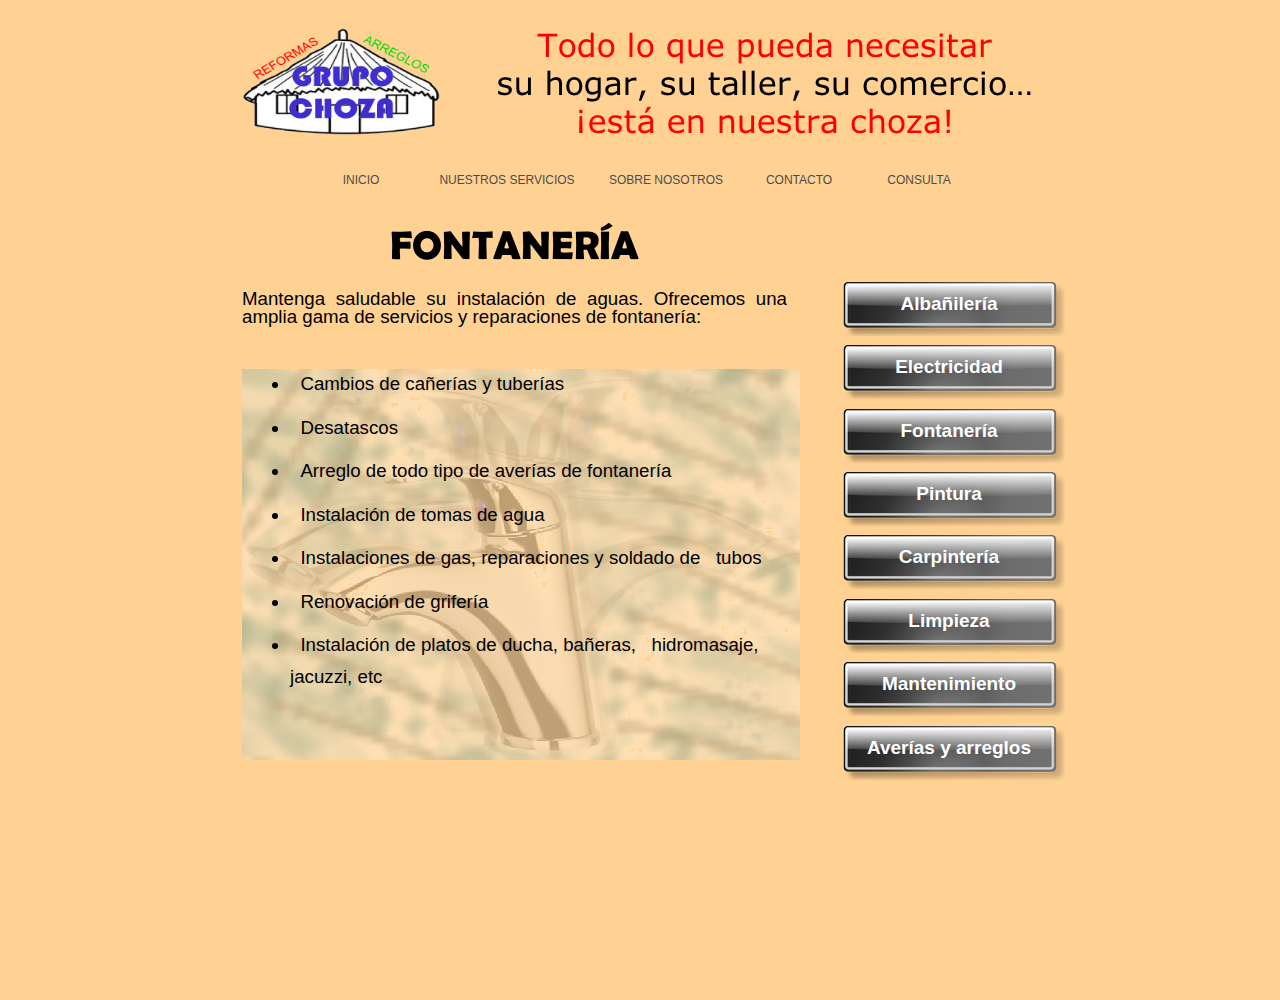
<file: fontaneria.html>
﻿<!DOCTYPE html>
<html lang="en">
  <head>
    <meta charset="UTF-8">
    <title>Fontaneria</title>
    <meta name="generator" content="Serif WebPlus X7">
    <meta name="viewport" content="width=960">
    <link rel="stylesheet" type="text/css" href="wpscripts/wpstyles.css">
    <style type="text/css">
      .OBJ-1,.OBJ-1:link,.OBJ-1:visited { background-image:url('wpimages/wpb0dbee91_06.png');background-repeat:no-repeat;background-position:0px 0px;text-decoration:none;display:block;position:absolute; }
      .OBJ-1:hover { background-position:0px -126px; }
      .OBJ-1:active,a:link.OBJ-1.Activated,a:link.OBJ-1.Down,a:visited.OBJ-1.Activated,a:visited.OBJ-1.Down,.OBJ-1.Activated,.OBJ-1.Down { background-position:0px -63px; }
      .OBJ-1.Disabled,a:link.OBJ-1.Disabled,a:visited.OBJ-1.Disabled,a:hover.OBJ-1.Disabled,a:active.OBJ-1.Disabled { background-position:0px -189px; }
      .OBJ-1:focus { outline-style:none; }
      button.OBJ-1 { background-color:transparent;border:none 0px;padding:0;display:inline-block; }
      .OBJ-1.Inline { display:inline-block;position:relative;line-height:normal; }
      .OBJ-1 span,.OBJ-1:link span,.OBJ-1:visited span { color:#ffffff;font-family:Tahoma,sans-serif;font-weight:bold;text-decoration:none;text-align:center;text-transform:none;font-style:normal;left:29px;top:11px;width:178px;height:24px;font-size:19px;display:block;position:absolute;cursor:pointer; }
      .OBJ-2,.OBJ-2:link,.OBJ-2:visited { background-image:url('wpimages/wp5a1701a6_06.png');background-repeat:no-repeat;background-position:0px 0px;text-decoration:none;display:block;position:absolute; }
      .OBJ-2:hover { background-position:0px -80px; }
      .OBJ-2:active,a:link.OBJ-2.Activated,a:link.OBJ-2.Down,a:visited.OBJ-2.Activated,a:visited.OBJ-2.Down,.OBJ-2.Activated,.OBJ-2.Down { background-position:0px -40px; }
      .OBJ-2:focus { outline-style:none; }
      button.OBJ-2 { background-color:transparent;border:none 0px;padding:0;display:inline-block; }
      .OBJ-2.Inline { display:inline-block;position:relative;line-height:normal; }
      .OBJ-2 span,.OBJ-2:link span,.OBJ-2:visited span { color:#4c4c4c;font-family:Verdana,sans-serif;font-weight:normal;text-decoration:none;text-align:center;text-transform:uppercase;font-style:normal;left:10px;top:13px;width:100px;height:15px;font-size:12px;display:block;position:absolute;cursor:pointer; }
      .OBJ-2:hover span { color:#ffffff; }
      .OBJ-2:active span,a:link.OBJ-2.Activated span,a:link.OBJ-2.Down span,a:visited.OBJ-2.Activated span,a:visited.OBJ-2.Down span,.OBJ-2.Activated span,.OBJ-2.Down span { color:#ffffff; }
      .OBJ-2.Disabled span,a:link.OBJ-2.Disabled span,a:visited.OBJ-2.Disabled span,a:hover.OBJ-2.Disabled span,a:active.OBJ-2.Disabled span { color:#999999; }
      .OBJ-3,.OBJ-3:link,.OBJ-3:visited { background-image:url('wpimages/wp1dc6175f_06.png');background-repeat:no-repeat;background-position:0px 0px;text-decoration:none;display:block;position:absolute; }
      .OBJ-3:hover { background-position:0px -80px; }
      .OBJ-3:active,a:link.OBJ-3.Activated,a:link.OBJ-3.Down,a:visited.OBJ-3.Activated,a:visited.OBJ-3.Down,.OBJ-3.Activated,.OBJ-3.Down { background-position:0px -40px; }
      .OBJ-3:focus { outline-style:none; }
      button.OBJ-3 { background-color:transparent;border:none 0px;padding:0;display:inline-block; }
      .OBJ-3.Inline { display:inline-block;position:relative;line-height:normal; }
      .OBJ-3 span,.OBJ-3:link span,.OBJ-3:visited span { color:#4c4c4c;font-family:Verdana,sans-serif;font-weight:normal;text-decoration:none;text-align:center;text-transform:uppercase;font-style:normal;left:10px;top:13px;width:152px;height:15px;font-size:12px;display:block;position:absolute;cursor:pointer; }
      .OBJ-3:hover span { color:#ffffff; }
      .OBJ-3:active span,a:link.OBJ-3.Activated span,a:link.OBJ-3.Down span,a:visited.OBJ-3.Activated span,a:visited.OBJ-3.Down span,.OBJ-3.Activated span,.OBJ-3.Down span { color:#ffffff; }
      .OBJ-3.Disabled span,a:link.OBJ-3.Disabled span,a:visited.OBJ-3.Disabled span,a:hover.OBJ-3.Disabled span,a:active.OBJ-3.Disabled span { color:#999999; }
      .OBJ-4,.OBJ-4:link,.OBJ-4:visited { background-image:url('wpimages/wpe2730881_06.png');background-repeat:no-repeat;background-position:0px 0px;text-decoration:none;display:block;position:absolute; }
      .OBJ-4:hover { background-position:0px -80px; }
      .OBJ-4:active,a:link.OBJ-4.Activated,a:link.OBJ-4.Down,a:visited.OBJ-4.Activated,a:visited.OBJ-4.Down,.OBJ-4.Activated,.OBJ-4.Down { background-position:0px -40px; }
      .OBJ-4:focus { outline-style:none; }
      button.OBJ-4 { background-color:transparent;border:none 0px;padding:0;display:inline-block; }
      .OBJ-4.Inline { display:inline-block;position:relative;line-height:normal; }
      .OBJ-4 span,.OBJ-4:link span,.OBJ-4:visited span { color:#4c4c4c;font-family:Verdana,sans-serif;font-weight:normal;text-decoration:none;text-align:center;text-transform:uppercase;font-style:normal;left:10px;top:13px;width:126px;height:15px;font-size:12px;display:block;position:absolute;cursor:pointer; }
      .OBJ-4:hover span { color:#ffffff; }
      .OBJ-4:active span,a:link.OBJ-4.Activated span,a:link.OBJ-4.Down span,a:visited.OBJ-4.Activated span,a:visited.OBJ-4.Down span,.OBJ-4.Activated span,.OBJ-4.Down span { color:#ffffff; }
      .OBJ-4.Disabled span,a:link.OBJ-4.Disabled span,a:visited.OBJ-4.Disabled span,a:hover.OBJ-4.Disabled span,a:active.OBJ-4.Disabled span { color:#999999; }
      .OBJ-5 { opacity:0.30; }
      .P-1 { text-align:justify;font-size:18.7px; }
      .P-2 { line-height:31.5px;margin-left:48.0px;text-indent:-15.0px;font-size:18.7px; }
    </style>
    <script type="text/javascript" src="wpscripts/jquery.js"></script>
    <script type="text/javascript">
      $(document).ready(function() {
      $("a.ActiveButton").bind({ mousedown:function(){$(this).addClass('Activated');}, mouseleave:function(){ $(this).removeClass('Activated');}, mouseup:function(){$(this).removeClass('Activated');}});
      });
    </script>
  </head>
  <body style="height:1000px;background:#ffd293;">
    <div id="divMain" style="background:transparent;margin-left:auto;margin-right:auto;position:relative;width:960px;height:1000px;">
      <a href="albanileria.html" id="btn_1" class="OBJ-1 ActiveButton" style="position:absolute;left:671px;top:282px;width:239px;height:63px;">
        <span>Albañilería</span>
      </a>
      <a href="electricidad.html" id="btn_2" class="OBJ-1 ActiveButton" style="position:absolute;left:671px;top:345px;width:239px;height:63px;">
        <span>Electricidad</span>
      </a>
      <a href="fontaneria.html" id="btn_3" class="OBJ-1 ActiveButton" style="position:absolute;left:671px;top:409px;width:239px;height:63px;">
        <span>Fontanería</span>
      </a>
      <a href="pintura.html" id="btn_4" class="OBJ-1 ActiveButton" style="position:absolute;left:671px;top:472px;width:239px;height:63px;">
        <span>Pintura</span>
      </a>
      <a href="carpinteria.html" id="btn_5" class="OBJ-1 ActiveButton" style="position:absolute;left:671px;top:535px;width:239px;height:63px;">
        <span>Carpintería</span>
      </a>
      <a href="limpieza.html" id="btn_6" class="OBJ-1 ActiveButton" style="position:absolute;left:671px;top:599px;width:239px;height:63px;">
        <span>Limpieza</span>
      </a>
      <a href="mantenimiento.html" id="btn_7" class="OBJ-1 ActiveButton" style="position:absolute;left:671px;top:662px;width:239px;height:63px;">
        <span>Mantenimiento</span>
      </a>
      <a href="averiasyarreglos.html" id="btn_9" class="OBJ-1 ActiveButton" style="position:absolute;left:671px;top:726px;width:239px;height:63px;">
        <span>Averías&nbsp;y&nbsp;arreglos</span>
      </a>
      <div style="position:absolute;left:0px;top:160px;width:960px;height:41px;">
        <a title="Inicio" href="index.html" id="nav_2_B1" class="OBJ-2 ActiveButton" style="display:block;position:absolute;left:141px;top:0px;width:120px;height:40px;">
          <span>Inicio</span>
        </a>
        <a title="Nuestros servicios" href="nuestrosservicios.html" id="nav_2_B2" class="OBJ-3 ActiveButton" style="display:block;position:absolute;left:261px;top:0px;width:172px;height:40px;">
          <span>Nuestros&nbsp;servicios</span>
        </a>
        <a title="Sobre nosotros" href="sobrenosotros.html" id="nav_2_B3" class="OBJ-4 ActiveButton" style="display:block;position:absolute;left:433px;top:0px;width:146px;height:40px;">
          <span>Sobre&nbsp;nosotros</span>
        </a>
        <a title="Contacto" href="contacto.html" id="nav_2_B4" class="OBJ-2 ActiveButton" style="display:block;position:absolute;left:579px;top:0px;width:120px;height:40px;">
          <span>Contacto</span>
        </a>
        <a title="Consulta" href="consulta.html" id="nav_2_B5" class="OBJ-2 ActiveButton" style="display:block;position:absolute;left:699px;top:0px;width:120px;height:40px;">
          <span>Consulta</span>
        </a>
      </div>
      <img alt="" src="wpimages/wpbe99ef2b_06.png" style="position:absolute;left:75px;top:23px;width:214px;height:120px;">
      <img alt="Todo lo que pueda necesitar  su hogar, su taller, su comercio…  ¡está en nuestra choza!" src="wpimages/wp9a73fdc2_06.png" style="position:absolute;left:331px;top:25px;width:567px;height:115px;">
      <img alt="" src="wpimages/wpf832fcc0_06.png" class="OBJ-5" style="position:absolute;left:82px;top:369px;width:558px;height:391px;">
      <div style="position:absolute;left:82px;top:290px;width:545px;height:471px;overflow:hidden;">
        <p class="Body P-1">Mantenga saludable su instalación de aguas. Ofrecemos una amplia gama de servicios y reparaciones de fontanería:</p>
        <p class="Body P-1"><br></p>
        <ul style="list-style-type:disc;margin:0;padding:0;">
          <li class="Body P-2" style="text-indent:0;margin-left:48px;">&nbsp;&nbsp;Cambios de cañerías y tuberías</li><li class="Body P-2" style="text-indent:0;margin-left:48px;">&nbsp;&nbsp;Desatascos</li><li class="Body P-2" style="text-indent:0;margin-left:48px;">&nbsp;&nbsp;Arreglo de todo tipo de averías de fontanería</li><li class="Body P-2" style="text-indent:0;margin-left:48px;">&nbsp;&nbsp;Instalación de tomas de agua</li><li class="Body P-2" style="text-indent:0;margin-left:48px;">&nbsp;&nbsp;Instalaciones de gas, reparaciones y soldado de &nbsp;&nbsp;tubos</li><li class="Body P-2" style="text-indent:0;margin-left:48px;">&nbsp;&nbsp;Renovación de grifería</li><li class="Body P-2" style="text-indent:0;margin-left:48px;">&nbsp;&nbsp;Instalación de platos de ducha, bañeras, &nbsp;&nbsp;hidromasaje, jacuzzi, etc</li>
        </ul>
      </div>
      <img alt="FONTANERÍA" src="wpimages/wp35762e77_06.png" style="position:absolute;left:230px;top:218px;width:266px;height:49px;"><table id="nav_2_B2M" data-fade="0" data-hOffset="0" data-vOffset="10" data-vAlignment="3" data-balance="1" style="visibility:hidden;"><tr><td><a title="" href="albanileria.html">Albañileria</a></td></tr><tr><td><a title="" href="electricidad.html">Electricidad</a></td></tr><tr><td><a title="" href="fontaneria.html" id="nav_2_B2M_L3">Fontaneria</a></td></tr><tr><td><a title="" href="pintura.html">Pintura</a></td></tr><tr><td><a title="" href="carpinteria.html">Carpinteria</a></td></tr><tr><td><a title="" href="limpieza.html">Limpieza</a></td></tr><tr><td><a title="" href="mantenimiento.html">Mantenimiento</a></td></tr><tr><td><a title="" href="averiasyarreglos.html">Averias y arreglos</a></td></tr></table>
    </div>
    <script type="text/javascript" src="wpscripts/jsMenu.js"></script><script type="text/javascript">wpmenustack.setCurrent(['nav_2_B2M_L3']);
      wpmenustack.setRollovers([['nav_2_B1',''],['nav_2_B2','nav_2_B2M',{"m_vertical":true}],['nav_2_B3',''],['nav_2_B4',''],['nav_2_B5','']]);
      wpmenustack.setMenus(['nav_2_B2M'],{"m_hOffset":0,"m_vOffset":10,"m_vAlignment":3,"m_menuStyle":{"border":"1px solid #ffffff"},"m_rowStyle":{"border":"0px none"},"m_linkNormalStyle":{"fontSize":"18px","fontFamily":"Arial,sans-serif","textAlign":"center","color":"#000000","backgroundColor":"#cdcdcd","fontWeight":"normal","textDecoration":"none","fontStyle":"normal"},"m_linkRolloverStyle":{"color":"#ffffff","backgroundColor":"#a3a3a3","textDecoration":"none"},"m_linkPopupStyle":{"backgroundImage":"url(wpimages/wp57f4118d.gif)"},"m_linkRolloverPopupStyle":{"backgroundImage":"url(wpimages/wpf6c9d1c6.gif)"}});
    </script>
  </body>
</html>
</file>
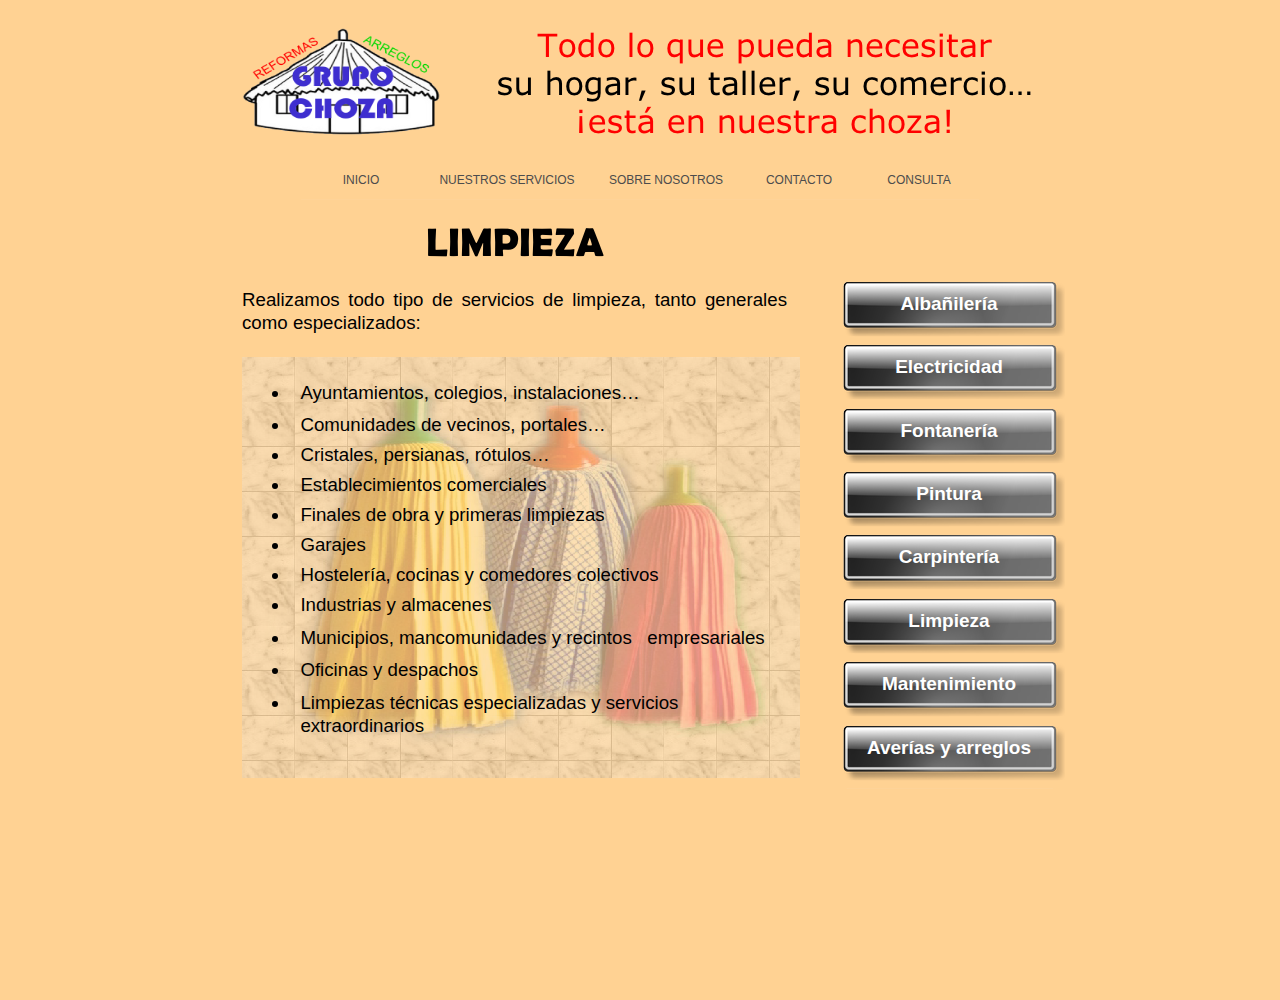
<file: limpieza.html>
﻿<!DOCTYPE html>
<html lang="en">
  <head>
    <meta charset="UTF-8">
    <title>Limpieza</title>
    <meta name="generator" content="Serif WebPlus X7">
    <meta name="viewport" content="width=960">
    <link rel="stylesheet" type="text/css" href="wpscripts/wpstyles.css">
    <style type="text/css">
      .OBJ-1,.OBJ-1:link,.OBJ-1:visited { background-image:url('wpimages/wp5a1701a6_06.png');background-repeat:no-repeat;background-position:0px 0px;text-decoration:none;display:block;position:absolute; }
      .OBJ-1:hover { background-position:0px -80px; }
      .OBJ-1:active,a:link.OBJ-1.Activated,a:link.OBJ-1.Down,a:visited.OBJ-1.Activated,a:visited.OBJ-1.Down,.OBJ-1.Activated,.OBJ-1.Down { background-position:0px -40px; }
      .OBJ-1:focus { outline-style:none; }
      button.OBJ-1 { background-color:transparent;border:none 0px;padding:0;display:inline-block; }
      .OBJ-1.Inline { display:inline-block;position:relative;line-height:normal; }
      .OBJ-1 span,.OBJ-1:link span,.OBJ-1:visited span { color:#4c4c4c;font-family:Verdana,sans-serif;font-weight:normal;text-decoration:none;text-align:center;text-transform:uppercase;font-style:normal;left:10px;top:13px;width:100px;height:15px;font-size:12px;display:block;position:absolute;cursor:pointer; }
      .OBJ-1:hover span { color:#ffffff; }
      .OBJ-1:active span,a:link.OBJ-1.Activated span,a:link.OBJ-1.Down span,a:visited.OBJ-1.Activated span,a:visited.OBJ-1.Down span,.OBJ-1.Activated span,.OBJ-1.Down span { color:#ffffff; }
      .OBJ-1.Disabled span,a:link.OBJ-1.Disabled span,a:visited.OBJ-1.Disabled span,a:hover.OBJ-1.Disabled span,a:active.OBJ-1.Disabled span { color:#999999; }
      .OBJ-2,.OBJ-2:link,.OBJ-2:visited { background-image:url('wpimages/wp1dc6175f_06.png');background-repeat:no-repeat;background-position:0px 0px;text-decoration:none;display:block;position:absolute; }
      .OBJ-2:hover { background-position:0px -80px; }
      .OBJ-2:active,a:link.OBJ-2.Activated,a:link.OBJ-2.Down,a:visited.OBJ-2.Activated,a:visited.OBJ-2.Down,.OBJ-2.Activated,.OBJ-2.Down { background-position:0px -40px; }
      .OBJ-2:focus { outline-style:none; }
      button.OBJ-2 { background-color:transparent;border:none 0px;padding:0;display:inline-block; }
      .OBJ-2.Inline { display:inline-block;position:relative;line-height:normal; }
      .OBJ-2 span,.OBJ-2:link span,.OBJ-2:visited span { color:#4c4c4c;font-family:Verdana,sans-serif;font-weight:normal;text-decoration:none;text-align:center;text-transform:uppercase;font-style:normal;left:10px;top:13px;width:152px;height:15px;font-size:12px;display:block;position:absolute;cursor:pointer; }
      .OBJ-2:hover span { color:#ffffff; }
      .OBJ-2:active span,a:link.OBJ-2.Activated span,a:link.OBJ-2.Down span,a:visited.OBJ-2.Activated span,a:visited.OBJ-2.Down span,.OBJ-2.Activated span,.OBJ-2.Down span { color:#ffffff; }
      .OBJ-2.Disabled span,a:link.OBJ-2.Disabled span,a:visited.OBJ-2.Disabled span,a:hover.OBJ-2.Disabled span,a:active.OBJ-2.Disabled span { color:#999999; }
      .OBJ-3,.OBJ-3:link,.OBJ-3:visited { background-image:url('wpimages/wpe2730881_06.png');background-repeat:no-repeat;background-position:0px 0px;text-decoration:none;display:block;position:absolute; }
      .OBJ-3:hover { background-position:0px -80px; }
      .OBJ-3:active,a:link.OBJ-3.Activated,a:link.OBJ-3.Down,a:visited.OBJ-3.Activated,a:visited.OBJ-3.Down,.OBJ-3.Activated,.OBJ-3.Down { background-position:0px -40px; }
      .OBJ-3:focus { outline-style:none; }
      button.OBJ-3 { background-color:transparent;border:none 0px;padding:0;display:inline-block; }
      .OBJ-3.Inline { display:inline-block;position:relative;line-height:normal; }
      .OBJ-3 span,.OBJ-3:link span,.OBJ-3:visited span { color:#4c4c4c;font-family:Verdana,sans-serif;font-weight:normal;text-decoration:none;text-align:center;text-transform:uppercase;font-style:normal;left:10px;top:13px;width:126px;height:15px;font-size:12px;display:block;position:absolute;cursor:pointer; }
      .OBJ-3:hover span { color:#ffffff; }
      .OBJ-3:active span,a:link.OBJ-3.Activated span,a:link.OBJ-3.Down span,a:visited.OBJ-3.Activated span,a:visited.OBJ-3.Down span,.OBJ-3.Activated span,.OBJ-3.Down span { color:#ffffff; }
      .OBJ-3.Disabled span,a:link.OBJ-3.Disabled span,a:visited.OBJ-3.Disabled span,a:hover.OBJ-3.Disabled span,a:active.OBJ-3.Disabled span { color:#999999; }
      .OBJ-4,.OBJ-4:link,.OBJ-4:visited { background-image:url('wpimages/wpb0dbee91_06.png');background-repeat:no-repeat;background-position:0px 0px;text-decoration:none;display:block;position:absolute; }
      .OBJ-4:hover { background-position:0px -126px; }
      .OBJ-4:active,a:link.OBJ-4.Activated,a:link.OBJ-4.Down,a:visited.OBJ-4.Activated,a:visited.OBJ-4.Down,.OBJ-4.Activated,.OBJ-4.Down { background-position:0px -63px; }
      .OBJ-4.Disabled,a:link.OBJ-4.Disabled,a:visited.OBJ-4.Disabled,a:hover.OBJ-4.Disabled,a:active.OBJ-4.Disabled { background-position:0px -189px; }
      .OBJ-4:focus { outline-style:none; }
      button.OBJ-4 { background-color:transparent;border:none 0px;padding:0;display:inline-block; }
      .OBJ-4.Inline { display:inline-block;position:relative;line-height:normal; }
      .OBJ-4 span,.OBJ-4:link span,.OBJ-4:visited span { color:#ffffff;font-family:Tahoma,sans-serif;font-weight:bold;text-decoration:none;text-align:center;text-transform:none;font-style:normal;left:29px;top:11px;width:178px;height:24px;font-size:19px;display:block;position:absolute;cursor:pointer; }
      .OBJ-5 { opacity:0.30; }
      .P-1 { text-align:justify;line-height:23.0px;font-size:18.7px; }
      .P-2 { line-height:23.0px;margin-left:48.0px;text-indent:-15.0px;font-size:18.7px; }
      .P-3 { margin-left:48.0px;text-indent:-15.0px;font-size:18.7px; }
    </style>
    <script type="text/javascript" src="wpscripts/jquery.js"></script>
    <script type="text/javascript">
      $(document).ready(function() {
      $("a.ActiveButton").bind({ mousedown:function(){$(this).addClass('Activated');}, mouseleave:function(){ $(this).removeClass('Activated');}, mouseup:function(){$(this).removeClass('Activated');}});
      });
    </script>
  </head>
  <body style="height:1000px;background:#ffd293;">
    <div id="divMain" style="background:transparent;margin-left:auto;margin-right:auto;position:relative;width:960px;height:1000px;">
      <div style="position:absolute;left:0px;top:160px;width:960px;height:41px;">
        <a title="Inicio" href="index.html" id="nav_2_B1" class="OBJ-1 ActiveButton" style="display:block;position:absolute;left:141px;top:0px;width:120px;height:40px;">
          <span>Inicio</span>
        </a>
        <a title="Nuestros servicios" href="nuestrosservicios.html" id="nav_2_B2" class="OBJ-2 ActiveButton" style="display:block;position:absolute;left:261px;top:0px;width:172px;height:40px;">
          <span>Nuestros&nbsp;servicios</span>
        </a>
        <a title="Sobre nosotros" href="sobrenosotros.html" id="nav_2_B3" class="OBJ-3 ActiveButton" style="display:block;position:absolute;left:433px;top:0px;width:146px;height:40px;">
          <span>Sobre&nbsp;nosotros</span>
        </a>
        <a title="Contacto" href="contacto.html" id="nav_2_B4" class="OBJ-1 ActiveButton" style="display:block;position:absolute;left:579px;top:0px;width:120px;height:40px;">
          <span>Contacto</span>
        </a>
        <a title="Consulta" href="consulta.html" id="nav_2_B5" class="OBJ-1 ActiveButton" style="display:block;position:absolute;left:699px;top:0px;width:120px;height:40px;">
          <span>Consulta</span>
        </a>
      </div>
      <img alt="" src="wpimages/wpbe99ef2b_06.png" style="position:absolute;left:75px;top:23px;width:214px;height:120px;">
      <img alt="Todo lo que pueda necesitar  su hogar, su taller, su comercio…  ¡está en nuestra choza!" src="wpimages/wp9a73fdc2_06.png" style="position:absolute;left:331px;top:25px;width:567px;height:115px;">
      <a href="albanileria.html" id="btn_1" class="OBJ-4 ActiveButton" style="position:absolute;left:671px;top:282px;width:239px;height:63px;">
        <span>Albañilería</span>
      </a>
      <a href="electricidad.html" id="btn_2" class="OBJ-4 ActiveButton" style="position:absolute;left:671px;top:345px;width:239px;height:63px;">
        <span>Electricidad</span>
      </a>
      <a href="fontaneria.html" id="btn_3" class="OBJ-4 ActiveButton" style="position:absolute;left:671px;top:409px;width:239px;height:63px;">
        <span>Fontanería</span>
      </a>
      <a href="pintura.html" id="btn_4" class="OBJ-4 ActiveButton" style="position:absolute;left:671px;top:472px;width:239px;height:63px;">
        <span>Pintura</span>
      </a>
      <a href="carpinteria.html" id="btn_5" class="OBJ-4 ActiveButton" style="position:absolute;left:671px;top:535px;width:239px;height:63px;">
        <span>Carpintería</span>
      </a>
      <a href="limpieza.html" id="btn_6" class="OBJ-4 ActiveButton" style="position:absolute;left:671px;top:599px;width:239px;height:63px;">
        <span>Limpieza</span>
      </a>
      <a href="mantenimiento.html" id="btn_7" class="OBJ-4 ActiveButton" style="position:absolute;left:671px;top:662px;width:239px;height:63px;">
        <span>Mantenimiento</span>
      </a>
      <a href="averiasyarreglos.html" id="btn_9" class="OBJ-4 ActiveButton" style="position:absolute;left:671px;top:726px;width:239px;height:63px;">
        <span>Averías&nbsp;y&nbsp;arreglos</span>
      </a>
      <img alt="" src="wpimages/wp418a6c13_06.png" class="OBJ-5" style="position:absolute;left:82px;top:357px;width:558px;height:421px;">
      <div style="position:absolute;left:82px;top:288px;width:545px;height:520px;overflow:hidden;">
        <p class="Body P-1">Realizamos todo tipo de servicios de limpieza, tanto generales como especializados: </p>
        <p class="Body P-1"><br></p>
        <ul style="list-style-type:disc;margin:0;padding:0;">
          <li class="Body P-2" style="text-indent:0;margin-left:48px;">&nbsp;&nbsp;Ayuntamientos, colegios, instalaciones…</li><li class="Body P-3" style="text-indent:0;margin-left:48px;">&nbsp;&nbsp;Comunidades de vecinos, portales…</li><li class="Body P-3" style="text-indent:0;margin-left:48px;">&nbsp;&nbsp;Cristales, persianas, rótulos…</li><li class="Body P-3" style="text-indent:0;margin-left:48px;">&nbsp;&nbsp;Establecimientos comerciales</li><li class="Body P-3" style="text-indent:0;margin-left:48px;">&nbsp;&nbsp;Finales de obra y primeras limpiezas</li><li class="Body P-3" style="text-indent:0;margin-left:48px;">&nbsp;&nbsp;Garajes</li><li class="Body P-3" style="text-indent:0;margin-left:48px;">&nbsp;&nbsp;Hostelería, cocinas y comedores colectivos</li><li class="Body P-3" style="text-indent:0;margin-left:48px;">&nbsp;&nbsp;Industrias y almacenes</li><li class="Body P-2" style="text-indent:0;margin-left:48px;">&nbsp;&nbsp;Municipios, mancomunidades y recintos &nbsp;&nbsp;empresariales</li><li class="Body P-3" style="text-indent:0;margin-left:48px;">&nbsp;&nbsp;Oficinas y despachos</li><li class="Body P-2" style="text-indent:0;margin-left:48px;">&nbsp;&nbsp;Limpiezas técnicas especializadas y servicios &nbsp;&nbsp;extraordinarios</li>
        </ul>
      </div>
      <img alt="LIMPIEZA" src="wpimages/wp0600605d_06.png" style="position:absolute;left:266px;top:215px;width:195px;height:49px;"><table id="nav_2_B2M" data-fade="0" data-hOffset="0" data-vOffset="10" data-vAlignment="3" data-balance="1" style="visibility:hidden;"><tr><td><a title="" href="albanileria.html">Albañileria</a></td></tr><tr><td><a title="" href="electricidad.html">Electricidad</a></td></tr><tr><td><a title="" href="fontaneria.html">Fontaneria</a></td></tr><tr><td><a title="" href="pintura.html">Pintura</a></td></tr><tr><td><a title="" href="carpinteria.html">Carpinteria</a></td></tr><tr><td><a title="" href="limpieza.html" id="nav_2_B2M_L6">Limpieza</a></td></tr><tr><td><a title="" href="mantenimiento.html">Mantenimiento</a></td></tr><tr><td><a title="" href="averiasyarreglos.html">Averias y arreglos</a></td></tr></table>
    </div>
    <script type="text/javascript" src="wpscripts/jsMenu.js"></script><script type="text/javascript">wpmenustack.setCurrent(['nav_2_B2M_L6']);
      wpmenustack.setRollovers([['nav_2_B1',''],['nav_2_B2','nav_2_B2M',{"m_vertical":true}],['nav_2_B3',''],['nav_2_B4',''],['nav_2_B5','']]);
      wpmenustack.setMenus(['nav_2_B2M'],{"m_hOffset":0,"m_vOffset":10,"m_vAlignment":3,"m_menuStyle":{"border":"1px solid #ffffff"},"m_rowStyle":{"border":"0px none"},"m_linkNormalStyle":{"fontSize":"18px","fontFamily":"Arial,sans-serif","textAlign":"center","color":"#000000","backgroundColor":"#cdcdcd","fontWeight":"normal","textDecoration":"none","fontStyle":"normal"},"m_linkRolloverStyle":{"color":"#ffffff","backgroundColor":"#a3a3a3","textDecoration":"none"},"m_linkPopupStyle":{"backgroundImage":"url(wpimages/wp57f4118d.gif)"},"m_linkRolloverPopupStyle":{"backgroundImage":"url(wpimages/wpf6c9d1c6.gif)"}});
    </script>
  </body>
</html>
</file>
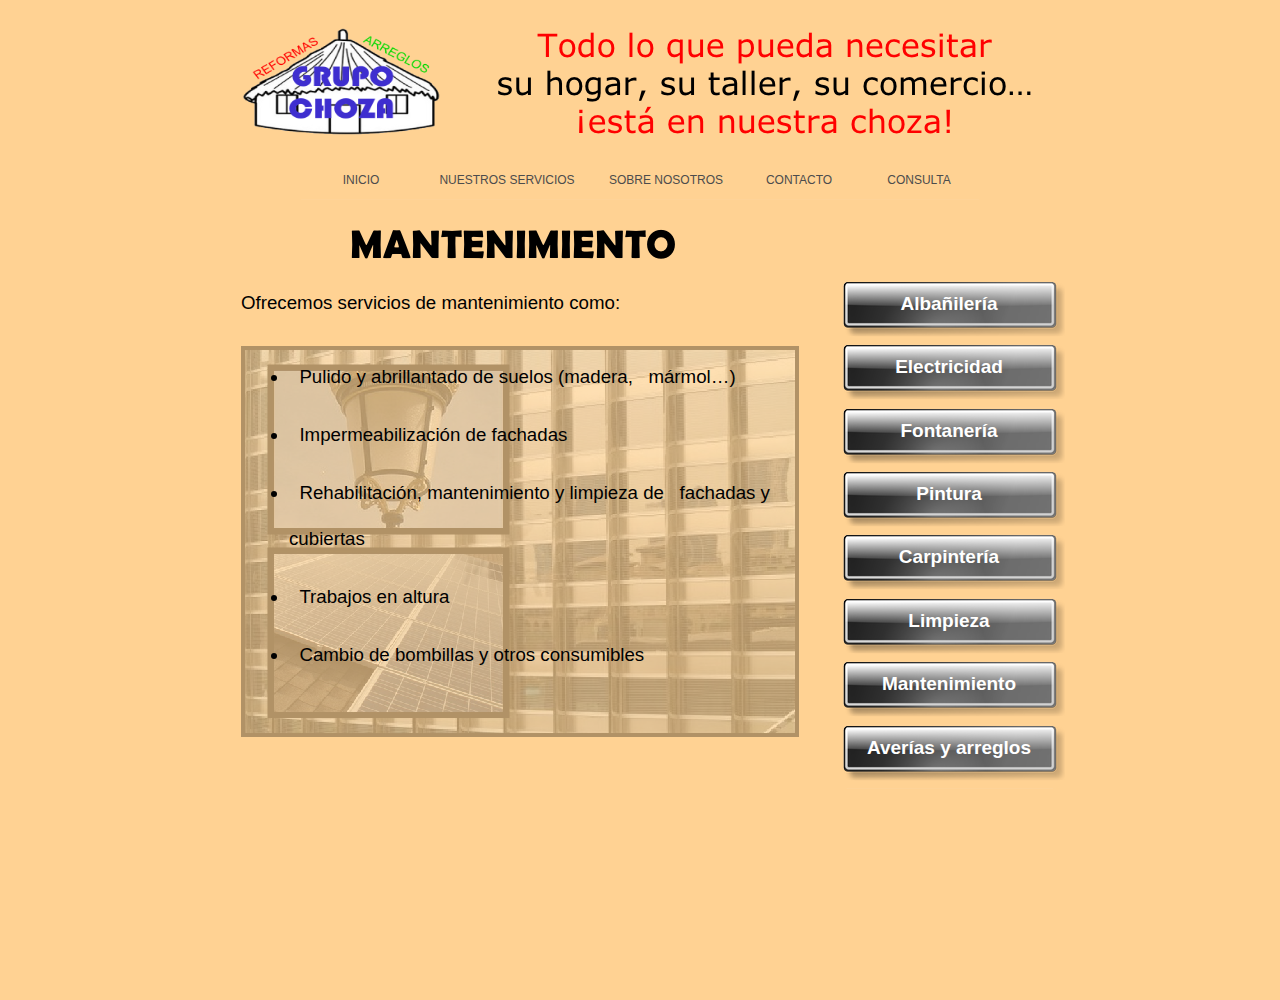
<file: mantenimiento.html>
﻿<!DOCTYPE html>
<html lang="en">
  <head>
    <meta charset="UTF-8">
    <title>Mantenimiento</title>
    <meta name="generator" content="Serif WebPlus X7">
    <meta name="viewport" content="width=960">
    <link rel="stylesheet" type="text/css" href="wpscripts/wpstyles.css">
    <style type="text/css">
      .OBJ-1,.OBJ-1:link,.OBJ-1:visited { background-image:url('wpimages/wpb0dbee91_06.png');background-repeat:no-repeat;background-position:0px 0px;text-decoration:none;display:block;position:absolute; }
      .OBJ-1:hover { background-position:0px -126px; }
      .OBJ-1:active,a:link.OBJ-1.Activated,a:link.OBJ-1.Down,a:visited.OBJ-1.Activated,a:visited.OBJ-1.Down,.OBJ-1.Activated,.OBJ-1.Down { background-position:0px -63px; }
      .OBJ-1.Disabled,a:link.OBJ-1.Disabled,a:visited.OBJ-1.Disabled,a:hover.OBJ-1.Disabled,a:active.OBJ-1.Disabled { background-position:0px -189px; }
      .OBJ-1:focus { outline-style:none; }
      button.OBJ-1 { background-color:transparent;border:none 0px;padding:0;display:inline-block; }
      .OBJ-1.Inline { display:inline-block;position:relative;line-height:normal; }
      .OBJ-1 span,.OBJ-1:link span,.OBJ-1:visited span { color:#ffffff;font-family:Tahoma,sans-serif;font-weight:bold;text-decoration:none;text-align:center;text-transform:none;font-style:normal;left:29px;top:11px;width:178px;height:24px;font-size:19px;display:block;position:absolute;cursor:pointer; }
      .OBJ-2,.OBJ-2:link,.OBJ-2:visited { background-image:url('wpimages/wp5a1701a6_06.png');background-repeat:no-repeat;background-position:0px 0px;text-decoration:none;display:block;position:absolute; }
      .OBJ-2:hover { background-position:0px -80px; }
      .OBJ-2:active,a:link.OBJ-2.Activated,a:link.OBJ-2.Down,a:visited.OBJ-2.Activated,a:visited.OBJ-2.Down,.OBJ-2.Activated,.OBJ-2.Down { background-position:0px -40px; }
      .OBJ-2:focus { outline-style:none; }
      button.OBJ-2 { background-color:transparent;border:none 0px;padding:0;display:inline-block; }
      .OBJ-2.Inline { display:inline-block;position:relative;line-height:normal; }
      .OBJ-2 span,.OBJ-2:link span,.OBJ-2:visited span { color:#4c4c4c;font-family:Verdana,sans-serif;font-weight:normal;text-decoration:none;text-align:center;text-transform:uppercase;font-style:normal;left:10px;top:13px;width:100px;height:15px;font-size:12px;display:block;position:absolute;cursor:pointer; }
      .OBJ-2:hover span { color:#ffffff; }
      .OBJ-2:active span,a:link.OBJ-2.Activated span,a:link.OBJ-2.Down span,a:visited.OBJ-2.Activated span,a:visited.OBJ-2.Down span,.OBJ-2.Activated span,.OBJ-2.Down span { color:#ffffff; }
      .OBJ-2.Disabled span,a:link.OBJ-2.Disabled span,a:visited.OBJ-2.Disabled span,a:hover.OBJ-2.Disabled span,a:active.OBJ-2.Disabled span { color:#999999; }
      .OBJ-3,.OBJ-3:link,.OBJ-3:visited { background-image:url('wpimages/wp1dc6175f_06.png');background-repeat:no-repeat;background-position:0px 0px;text-decoration:none;display:block;position:absolute; }
      .OBJ-3:hover { background-position:0px -80px; }
      .OBJ-3:active,a:link.OBJ-3.Activated,a:link.OBJ-3.Down,a:visited.OBJ-3.Activated,a:visited.OBJ-3.Down,.OBJ-3.Activated,.OBJ-3.Down { background-position:0px -40px; }
      .OBJ-3:focus { outline-style:none; }
      button.OBJ-3 { background-color:transparent;border:none 0px;padding:0;display:inline-block; }
      .OBJ-3.Inline { display:inline-block;position:relative;line-height:normal; }
      .OBJ-3 span,.OBJ-3:link span,.OBJ-3:visited span { color:#4c4c4c;font-family:Verdana,sans-serif;font-weight:normal;text-decoration:none;text-align:center;text-transform:uppercase;font-style:normal;left:10px;top:13px;width:152px;height:15px;font-size:12px;display:block;position:absolute;cursor:pointer; }
      .OBJ-3:hover span { color:#ffffff; }
      .OBJ-3:active span,a:link.OBJ-3.Activated span,a:link.OBJ-3.Down span,a:visited.OBJ-3.Activated span,a:visited.OBJ-3.Down span,.OBJ-3.Activated span,.OBJ-3.Down span { color:#ffffff; }
      .OBJ-3.Disabled span,a:link.OBJ-3.Disabled span,a:visited.OBJ-3.Disabled span,a:hover.OBJ-3.Disabled span,a:active.OBJ-3.Disabled span { color:#999999; }
      .OBJ-4,.OBJ-4:link,.OBJ-4:visited { background-image:url('wpimages/wpe2730881_06.png');background-repeat:no-repeat;background-position:0px 0px;text-decoration:none;display:block;position:absolute; }
      .OBJ-4:hover { background-position:0px -80px; }
      .OBJ-4:active,a:link.OBJ-4.Activated,a:link.OBJ-4.Down,a:visited.OBJ-4.Activated,a:visited.OBJ-4.Down,.OBJ-4.Activated,.OBJ-4.Down { background-position:0px -40px; }
      .OBJ-4:focus { outline-style:none; }
      button.OBJ-4 { background-color:transparent;border:none 0px;padding:0;display:inline-block; }
      .OBJ-4.Inline { display:inline-block;position:relative;line-height:normal; }
      .OBJ-4 span,.OBJ-4:link span,.OBJ-4:visited span { color:#4c4c4c;font-family:Verdana,sans-serif;font-weight:normal;text-decoration:none;text-align:center;text-transform:uppercase;font-style:normal;left:10px;top:13px;width:126px;height:15px;font-size:12px;display:block;position:absolute;cursor:pointer; }
      .OBJ-4:hover span { color:#ffffff; }
      .OBJ-4:active span,a:link.OBJ-4.Activated span,a:link.OBJ-4.Down span,a:visited.OBJ-4.Activated span,a:visited.OBJ-4.Down span,.OBJ-4.Activated span,.OBJ-4.Down span { color:#ffffff; }
      .OBJ-4.Disabled span,a:link.OBJ-4.Disabled span,a:visited.OBJ-4.Disabled span,a:hover.OBJ-4.Disabled span,a:active.OBJ-4.Disabled span { color:#999999; }
      .OBJ-5 { opacity:0.30; }
      .P-1 { text-align:justify;font-size:18.7px; }
      .P-2 { line-height:46.00px;margin-left:48.0px;text-indent:-15.0px;font-size:18.7px; }
    </style>
    <script type="text/javascript" src="wpscripts/jquery.js"></script>
    <script type="text/javascript">
      $(document).ready(function() {
      $("a.ActiveButton").bind({ mousedown:function(){$(this).addClass('Activated');}, mouseleave:function(){ $(this).removeClass('Activated');}, mouseup:function(){$(this).removeClass('Activated');}});
      });
    </script>
  </head>
  <body style="height:1000px;background:#ffd293;">
    <div id="divMain" style="background:transparent;margin-left:auto;margin-right:auto;position:relative;width:960px;height:1000px;">
      <a href="albanileria.html" id="btn_1" class="OBJ-1 ActiveButton" style="position:absolute;left:671px;top:282px;width:239px;height:63px;">
        <span>Albañilería</span>
      </a>
      <a href="electricidad.html" id="btn_2" class="OBJ-1 ActiveButton" style="position:absolute;left:671px;top:345px;width:239px;height:63px;">
        <span>Electricidad</span>
      </a>
      <a href="fontaneria.html" id="btn_3" class="OBJ-1 ActiveButton" style="position:absolute;left:671px;top:409px;width:239px;height:63px;">
        <span>Fontanería</span>
      </a>
      <a href="pintura.html" id="btn_4" class="OBJ-1 ActiveButton" style="position:absolute;left:671px;top:472px;width:239px;height:63px;">
        <span>Pintura</span>
      </a>
      <a href="carpinteria.html" id="btn_5" class="OBJ-1 ActiveButton" style="position:absolute;left:671px;top:535px;width:239px;height:63px;">
        <span>Carpintería</span>
      </a>
      <a href="limpieza.html" id="btn_6" class="OBJ-1 ActiveButton" style="position:absolute;left:671px;top:599px;width:239px;height:63px;">
        <span>Limpieza</span>
      </a>
      <a href="mantenimiento.html" id="btn_7" class="OBJ-1 ActiveButton" style="position:absolute;left:671px;top:662px;width:239px;height:63px;">
        <span>Mantenimiento</span>
      </a>
      <a href="averiasyarreglos.html" id="btn_9" class="OBJ-1 ActiveButton" style="position:absolute;left:671px;top:726px;width:239px;height:63px;">
        <span>Averías&nbsp;y&nbsp;arreglos</span>
      </a>
      <div style="position:absolute;left:0px;top:160px;width:960px;height:41px;">
        <a title="Inicio" href="index.html" id="nav_2_B1" class="OBJ-2 ActiveButton" style="display:block;position:absolute;left:141px;top:0px;width:120px;height:40px;">
          <span>Inicio</span>
        </a>
        <a title="Nuestros servicios" href="nuestrosservicios.html" id="nav_2_B2" class="OBJ-3 ActiveButton" style="display:block;position:absolute;left:261px;top:0px;width:172px;height:40px;">
          <span>Nuestros&nbsp;servicios</span>
        </a>
        <a title="Sobre nosotros" href="sobrenosotros.html" id="nav_2_B3" class="OBJ-4 ActiveButton" style="display:block;position:absolute;left:433px;top:0px;width:146px;height:40px;">
          <span>Sobre&nbsp;nosotros</span>
        </a>
        <a title="Contacto" href="contacto.html" id="nav_2_B4" class="OBJ-2 ActiveButton" style="display:block;position:absolute;left:579px;top:0px;width:120px;height:40px;">
          <span>Contacto</span>
        </a>
        <a title="Consulta" href="consulta.html" id="nav_2_B5" class="OBJ-2 ActiveButton" style="display:block;position:absolute;left:699px;top:0px;width:120px;height:40px;">
          <span>Consulta</span>
        </a>
      </div>
      <img alt="" src="wpimages/wpbe99ef2b_06.png" style="position:absolute;left:75px;top:23px;width:214px;height:120px;">
      <img alt="Todo lo que pueda necesitar  su hogar, su taller, su comercio…  ¡está en nuestra choza!" src="wpimages/wp9a73fdc2_06.png" style="position:absolute;left:331px;top:25px;width:567px;height:115px;">
      <img alt="" src="wpimages/wp8bdf6ffe_06.png" class="OBJ-5" style="position:absolute;left:81px;top:346px;width:558px;height:391px;">
      <div style="position:absolute;left:81px;top:294px;width:545px;height:444px;overflow:hidden;">
        <p class="Body P-1">Ofrecemos servicios de mantenimiento como:</p>
        <p class="Body P-1"><br></p>
        <ul style="list-style-type:disc;margin:0;padding:0;">
          <li class="Body P-2" style="text-indent:0;margin-left:48px;">&nbsp;&nbsp;Pulido y abrillantado de suelos (madera, &nbsp;&nbsp;mármol…)</li><li class="Body P-2" style="text-indent:0;margin-left:48px;">&nbsp;&nbsp;Impermeabilización de fachadas</li><li class="Body P-2" style="text-indent:0;margin-left:48px;">&nbsp;&nbsp;Rehabilitación, mantenimiento y limpieza de &nbsp;&nbsp;fachadas y cubiertas</li><li class="Body P-2" style="text-indent:0;margin-left:48px;">&nbsp;&nbsp;Trabajos en altura</li><li class="Body P-2" style="text-indent:0;margin-left:48px;">&nbsp;&nbsp;Cambio de bombillas y otros consumibles</li>
        </ul>
      </div>
      <img alt="MANTENIMIENTO" src="wpimages/wp64a0500d_06.png" style="position:absolute;left:190px;top:217px;width:343px;height:49px;"><table id="nav_2_B2M" data-fade="0" data-hOffset="0" data-vOffset="10" data-vAlignment="3" data-balance="1" style="visibility:hidden;"><tr><td><a title="" href="albanileria.html">Albañileria</a></td></tr><tr><td><a title="" href="electricidad.html">Electricidad</a></td></tr><tr><td><a title="" href="fontaneria.html">Fontaneria</a></td></tr><tr><td><a title="" href="pintura.html">Pintura</a></td></tr><tr><td><a title="" href="carpinteria.html">Carpinteria</a></td></tr><tr><td><a title="" href="limpieza.html">Limpieza</a></td></tr><tr><td><a title="" href="mantenimiento.html" id="nav_2_B2M_L7">Mantenimiento</a></td></tr><tr><td><a title="" href="averiasyarreglos.html">Averias y arreglos</a></td></tr></table>
    </div>
    <script type="text/javascript" src="wpscripts/jsMenu.js"></script><script type="text/javascript">wpmenustack.setCurrent(['nav_2_B2M_L7']);
      wpmenustack.setRollovers([['nav_2_B1',''],['nav_2_B2','nav_2_B2M',{"m_vertical":true}],['nav_2_B3',''],['nav_2_B4',''],['nav_2_B5','']]);
      wpmenustack.setMenus(['nav_2_B2M'],{"m_hOffset":0,"m_vOffset":10,"m_vAlignment":3,"m_menuStyle":{"border":"1px solid #ffffff"},"m_rowStyle":{"border":"0px none"},"m_linkNormalStyle":{"fontSize":"18px","fontFamily":"Arial,sans-serif","textAlign":"center","color":"#000000","backgroundColor":"#cdcdcd","fontWeight":"normal","textDecoration":"none","fontStyle":"normal"},"m_linkRolloverStyle":{"color":"#ffffff","backgroundColor":"#a3a3a3","textDecoration":"none"},"m_linkPopupStyle":{"backgroundImage":"url(wpimages/wp57f4118d.gif)"},"m_linkRolloverPopupStyle":{"backgroundImage":"url(wpimages/wpf6c9d1c6.gif)"}});
    </script>
  </body>
</html>
</file>
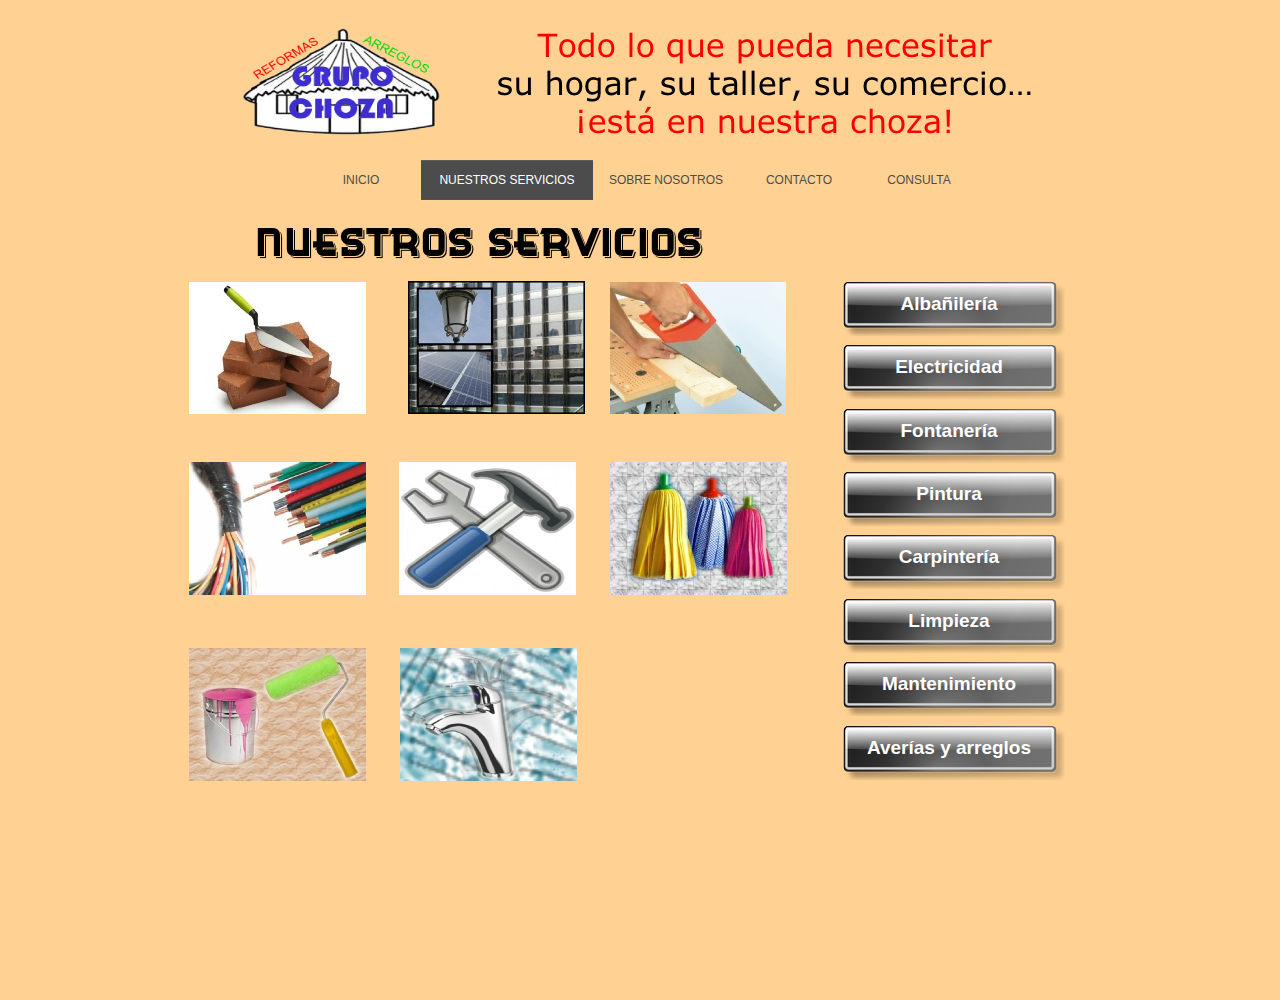
<file: nuestrosservicios.html>
﻿<!DOCTYPE html>
<html lang="en">
  <head>
    <meta charset="UTF-8">
    <title>Nuestros servicios</title>
    <meta name="generator" content="Serif WebPlus X7">
    <meta name="viewport" content="width=960">
    <link rel="stylesheet" type="text/css" href="wpscripts/wpstyles.css">
    <style type="text/css">
      .OBJ-1,.OBJ-1:link,.OBJ-1:visited { background-image:url('wpimages/wpb0dbee91_06.png');background-repeat:no-repeat;background-position:0px 0px;text-decoration:none;display:block;position:absolute; }
      .OBJ-1:hover { background-position:0px -126px; }
      .OBJ-1:active,a:link.OBJ-1.Activated,a:link.OBJ-1.Down,a:visited.OBJ-1.Activated,a:visited.OBJ-1.Down,.OBJ-1.Activated,.OBJ-1.Down { background-position:0px -63px; }
      .OBJ-1.Disabled,a:link.OBJ-1.Disabled,a:visited.OBJ-1.Disabled,a:hover.OBJ-1.Disabled,a:active.OBJ-1.Disabled { background-position:0px -189px; }
      .OBJ-1:focus { outline-style:none; }
      button.OBJ-1 { background-color:transparent;border:none 0px;padding:0;display:inline-block; }
      .OBJ-1.Inline { display:inline-block;position:relative;line-height:normal; }
      .OBJ-1 span,.OBJ-1:link span,.OBJ-1:visited span { color:#ffffff;font-family:Tahoma,sans-serif;font-weight:bold;text-decoration:none;text-align:center;text-transform:none;font-style:normal;left:29px;top:11px;width:178px;height:24px;font-size:19px;display:block;position:absolute;cursor:pointer; }
      .OBJ-2,.OBJ-2:link,.OBJ-2:visited { background-image:url('wpimages/wp5a1701a6_06.png');background-repeat:no-repeat;background-position:0px 0px;text-decoration:none;display:block;position:absolute; }
      .OBJ-2:hover { background-position:0px -80px; }
      .OBJ-2:active,a:link.OBJ-2.Activated,a:link.OBJ-2.Down,a:visited.OBJ-2.Activated,a:visited.OBJ-2.Down,.OBJ-2.Activated,.OBJ-2.Down { background-position:0px -40px; }
      .OBJ-2:focus { outline-style:none; }
      button.OBJ-2 { background-color:transparent;border:none 0px;padding:0;display:inline-block; }
      .OBJ-2.Inline { display:inline-block;position:relative;line-height:normal; }
      .OBJ-2 span,.OBJ-2:link span,.OBJ-2:visited span { color:#4c4c4c;font-family:Verdana,sans-serif;font-weight:normal;text-decoration:none;text-align:center;text-transform:uppercase;font-style:normal;left:10px;top:13px;width:100px;height:15px;font-size:12px;display:block;position:absolute;cursor:pointer; }
      .OBJ-2:hover span { color:#ffffff; }
      .OBJ-2:active span,a:link.OBJ-2.Activated span,a:link.OBJ-2.Down span,a:visited.OBJ-2.Activated span,a:visited.OBJ-2.Down span,.OBJ-2.Activated span,.OBJ-2.Down span { color:#ffffff; }
      .OBJ-2.Disabled span,a:link.OBJ-2.Disabled span,a:visited.OBJ-2.Disabled span,a:hover.OBJ-2.Disabled span,a:active.OBJ-2.Disabled span { color:#999999; }
      .OBJ-3,.OBJ-3:link,.OBJ-3:visited { background-image:url('wpimages/wp1dc6175f_06.png');background-repeat:no-repeat;background-position:0px 0px;text-decoration:none;display:block;position:absolute; }
      .OBJ-3:hover { background-position:0px -80px; }
      .OBJ-3:active,a:link.OBJ-3.Activated,a:link.OBJ-3.Down,a:visited.OBJ-3.Activated,a:visited.OBJ-3.Down,.OBJ-3.Activated,.OBJ-3.Down { background-position:0px -40px; }
      .OBJ-3:focus { outline-style:none; }
      button.OBJ-3 { background-color:transparent;border:none 0px;padding:0;display:inline-block; }
      .OBJ-3.Inline { display:inline-block;position:relative;line-height:normal; }
      .OBJ-3 span,.OBJ-3:link span,.OBJ-3:visited span { color:#4c4c4c;font-family:Verdana,sans-serif;font-weight:normal;text-decoration:none;text-align:center;text-transform:uppercase;font-style:normal;left:10px;top:13px;width:152px;height:15px;font-size:12px;display:block;position:absolute;cursor:pointer; }
      .OBJ-3:hover span { color:#ffffff; }
      .OBJ-3:active span,a:link.OBJ-3.Activated span,a:link.OBJ-3.Down span,a:visited.OBJ-3.Activated span,a:visited.OBJ-3.Down span,.OBJ-3.Activated span,.OBJ-3.Down span { color:#ffffff; }
      .OBJ-3.Disabled span,a:link.OBJ-3.Disabled span,a:visited.OBJ-3.Disabled span,a:hover.OBJ-3.Disabled span,a:active.OBJ-3.Disabled span { color:#999999; }
      .OBJ-4,.OBJ-4:link,.OBJ-4:visited { background-image:url('wpimages/wpe2730881_06.png');background-repeat:no-repeat;background-position:0px 0px;text-decoration:none;display:block;position:absolute; }
      .OBJ-4:hover { background-position:0px -80px; }
      .OBJ-4:active,a:link.OBJ-4.Activated,a:link.OBJ-4.Down,a:visited.OBJ-4.Activated,a:visited.OBJ-4.Down,.OBJ-4.Activated,.OBJ-4.Down { background-position:0px -40px; }
      .OBJ-4:focus { outline-style:none; }
      button.OBJ-4 { background-color:transparent;border:none 0px;padding:0;display:inline-block; }
      .OBJ-4.Inline { display:inline-block;position:relative;line-height:normal; }
      .OBJ-4 span,.OBJ-4:link span,.OBJ-4:visited span { color:#4c4c4c;font-family:Verdana,sans-serif;font-weight:normal;text-decoration:none;text-align:center;text-transform:uppercase;font-style:normal;left:10px;top:13px;width:126px;height:15px;font-size:12px;display:block;position:absolute;cursor:pointer; }
      .OBJ-4:hover span { color:#ffffff; }
      .OBJ-4:active span,a:link.OBJ-4.Activated span,a:link.OBJ-4.Down span,a:visited.OBJ-4.Activated span,a:visited.OBJ-4.Down span,.OBJ-4.Activated span,.OBJ-4.Down span { color:#ffffff; }
      .OBJ-4.Disabled span,a:link.OBJ-4.Disabled span,a:visited.OBJ-4.Disabled span,a:hover.OBJ-4.Disabled span,a:active.OBJ-4.Disabled span { color:#999999; }
    </style>
    <script type="text/javascript" src="wpscripts/jquery.js"></script>
    <script type="text/javascript">
      $(document).ready(function() {
      $("a.ActiveButton").bind({ mousedown:function(){$(this).addClass('Activated');}, mouseleave:function(){ $(this).removeClass('Activated');}, mouseup:function(){$(this).removeClass('Activated');}});
      });
    </script>
  </head>
  <body style="height:1000px;background:#ffd293;">
    <div id="divMain" style="background:transparent;margin-left:auto;margin-right:auto;position:relative;width:960px;height:1000px;">
      <a href="albanileria.html" id="btn_1" class="OBJ-1 ActiveButton" style="position:absolute;left:671px;top:282px;width:239px;height:63px;">
        <span>Albañilería</span>
      </a>
      <a href="electricidad.html" id="btn_2" class="OBJ-1 ActiveButton" style="position:absolute;left:671px;top:345px;width:239px;height:63px;">
        <span>Electricidad</span>
      </a>
      <a href="fontaneria.html" id="btn_3" class="OBJ-1 ActiveButton" style="position:absolute;left:671px;top:409px;width:239px;height:63px;">
        <span>Fontanería</span>
      </a>
      <a href="pintura.html" id="btn_4" class="OBJ-1 ActiveButton" style="position:absolute;left:671px;top:472px;width:239px;height:63px;">
        <span>Pintura</span>
      </a>
      <a href="carpinteria.html" id="btn_5" class="OBJ-1 ActiveButton" style="position:absolute;left:671px;top:535px;width:239px;height:63px;">
        <span>Carpintería</span>
      </a>
      <a href="limpieza.html" id="btn_6" class="OBJ-1 ActiveButton" style="position:absolute;left:671px;top:599px;width:239px;height:63px;">
        <span>Limpieza</span>
      </a>
      <a href="mantenimiento.html" id="btn_7" class="OBJ-1 ActiveButton" style="position:absolute;left:671px;top:662px;width:239px;height:63px;">
        <span>Mantenimiento</span>
      </a>
      <a href="averiasyarreglos.html" id="btn_9" class="OBJ-1 ActiveButton" style="position:absolute;left:671px;top:726px;width:239px;height:63px;">
        <span>Averías&nbsp;y&nbsp;arreglos</span>
      </a>
      <div style="position:absolute;left:0px;top:160px;width:960px;height:41px;">
        <a title="Inicio" href="index.html" id="nav_2_B1" class="OBJ-2 ActiveButton" style="display:block;position:absolute;left:141px;top:0px;width:120px;height:40px;">
          <span>Inicio</span>
        </a>
        <a title="Nuestros servicios" href="nuestrosservicios.html" id="nav_2_B2" class="OBJ-3 ActiveButton Down" style="display:block;position:absolute;left:261px;top:0px;width:172px;height:40px;">
          <span>Nuestros&nbsp;servicios</span>
        </a>
        <a title="Sobre nosotros" href="sobrenosotros.html" id="nav_2_B3" class="OBJ-4 ActiveButton" style="display:block;position:absolute;left:433px;top:0px;width:146px;height:40px;">
          <span>Sobre&nbsp;nosotros</span>
        </a>
        <a title="Contacto" href="contacto.html" id="nav_2_B4" class="OBJ-2 ActiveButton" style="display:block;position:absolute;left:579px;top:0px;width:120px;height:40px;">
          <span>Contacto</span>
        </a>
        <a title="Consulta" href="consulta.html" id="nav_2_B5" class="OBJ-2 ActiveButton" style="display:block;position:absolute;left:699px;top:0px;width:120px;height:40px;">
          <span>Consulta</span>
        </a>
      </div>
      <img alt="" src="wpimages/wpbe99ef2b_06.png" style="position:absolute;left:75px;top:23px;width:214px;height:120px;">
      <img alt="Todo lo que pueda necesitar  su hogar, su taller, su comercio…  ¡está en nuestra choza!" src="wpimages/wp9a73fdc2_06.png" style="position:absolute;left:331px;top:25px;width:567px;height:115px;">
      <a href="averiasyarreglos.html">
        <img alt="Averías y arreglos" title="Averías y arreglos" src="wpimages/wp5c01274b_05_06.jpg" style="position:absolute;left:239px;top:462px;width:177px;height:133px;">
      </a>
      <a href="fontaneria.html">
        <img alt="Fontanería" title="Fontanería" src="wpimages/wpdae0fc3a_05_06.jpg" style="position:absolute;left:240px;top:648px;width:177px;height:133px;">
      </a>
      <a href="electricidad.html">
        <img alt="Electricidad" title="Electricidad" src="wpimages/wp364d9547_05_06.jpg" style="position:absolute;left:29px;top:462px;width:177px;height:133px;">
      </a>
      <a href="pintura.html">
        <img alt="Pintura" title="Pintura" src="wpimages/wp709d3968_05_06.jpg" style="position:absolute;left:29px;top:648px;width:177px;height:133px;">
      </a>
      <a href="limpieza.html">
        <img alt="Limpieza" title="Limpieza" src="wpimages/wp4adcd3e8_05_06.jpg" style="position:absolute;left:450px;top:462px;width:177px;height:133px;">
      </a>
      <a href="mantenimiento.html">
        <img alt="Mantenimiento" title="Mantenimiento" src="wpimages/wp7c812e13_05_06.jpg" style="position:absolute;left:248px;top:281px;width:177px;height:133px;">
      </a>
      <a href="carpinteria.html">
        <img alt="Carpintería" title="Carpintería" src="wpimages/wpa45277c9_05_06.jpg" style="position:absolute;left:450px;top:282px;width:176px;height:132px;">
      </a>
      <img alt="NUESTROS SERVICIOS" src="wpimages/wp26f5e308_06.png" style="position:absolute;left:95px;top:208px;width:465px;height:62px;">
      <a href="albanileria.html">
        <img alt="Albañilería" title="Albañilería" src="wpimages/wpaba5264a_05_06.jpg" style="position:absolute;left:29px;top:282px;width:177px;height:132px;">
      </a>
      <table id="nav_2_B2M" data-fade="0" data-hOffset="0" data-vOffset="10" data-vAlignment="3" data-balance="1" style="visibility:hidden;">
        <tr>
          <td>
            <a title="" href="albanileria.html">Albañileria</a>
          </td>
        </tr>
        <tr>
          <td>
            <a title="" href="electricidad.html">Electricidad</a>
          </td>
        </tr>
        <tr>
          <td>
            <a title="" href="fontaneria.html">Fontaneria</a>
          </td>
        </tr>
        <tr>
          <td>
            <a title="" href="pintura.html">Pintura</a>
          </td>
        </tr>
        <tr>
          <td>
            <a title="" href="carpinteria.html">Carpinteria</a>
          </td>
        </tr>
        <tr>
          <td>
            <a title="" href="limpieza.html">Limpieza</a>
          </td>
        </tr>
        <tr>
          <td>
            <a title="" href="mantenimiento.html">Mantenimiento</a>
          </td>
        </tr>
        <tr>
          <td>
            <a title="" href="averiasyarreglos.html">Averias y arreglos</a>
          </td>
        </tr>
      </table>
    </div>
    <script type="text/javascript" src="wpscripts/jsMenu.js"></script>
    <script type="text/javascript">
      wpmenustack.setRollovers([['nav_2_B1',''],['nav_2_B2','nav_2_B2M',{"m_vertical":true}],['nav_2_B3',''],['nav_2_B4',''],['nav_2_B5','']]);
      wpmenustack.setMenus(['nav_2_B2M'],{"m_hOffset":0,"m_vOffset":10,"m_vAlignment":3,"m_menuStyle":{"border":"1px solid #ffffff"},"m_rowStyle":{"border":"0px none"},"m_linkNormalStyle":{"fontSize":"18px","fontFamily":"Arial,sans-serif","textAlign":"center","color":"#000000","backgroundColor":"#cdcdcd","fontWeight":"normal","textDecoration":"none","fontStyle":"normal"},"m_linkRolloverStyle":{"color":"#ffffff","backgroundColor":"#a3a3a3","textDecoration":"none"},"m_linkPopupStyle":{"backgroundImage":"url(wpimages/wp57f4118d.gif)"},"m_linkRolloverPopupStyle":{"backgroundImage":"url(wpimages/wpf6c9d1c6.gif)"}});
    </script>
  </body>
</html>
</file>
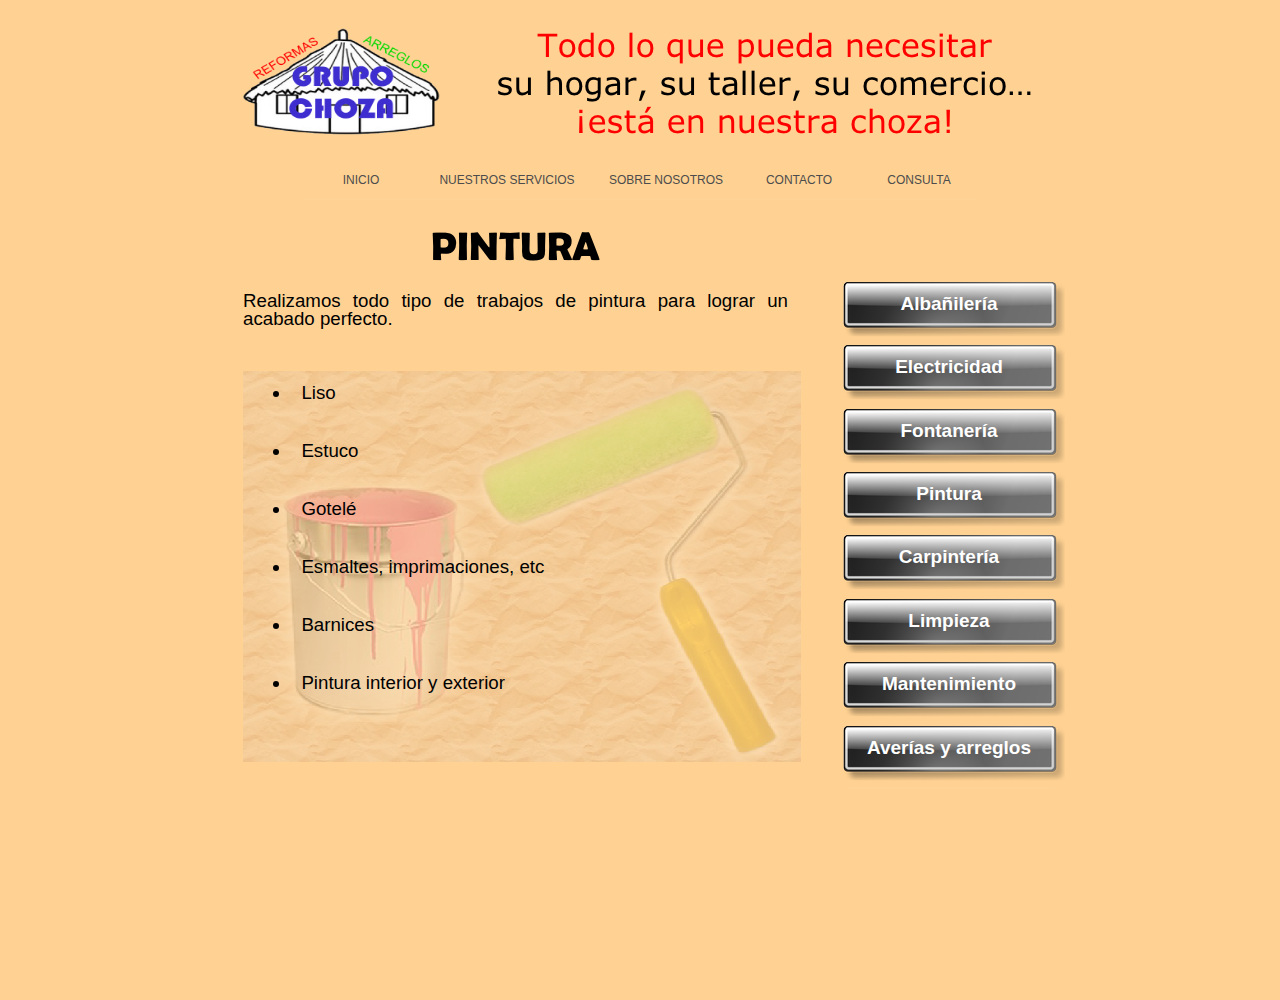
<file: pintura.html>
﻿<!DOCTYPE html>
<html lang="en">
  <head>
    <meta charset="UTF-8">
    <title>Pintura</title>
    <meta name="generator" content="Serif WebPlus X7">
    <meta name="viewport" content="width=960">
    <link rel="stylesheet" type="text/css" href="wpscripts/wpstyles.css">
    <style type="text/css">
      .OBJ-1,.OBJ-1:link,.OBJ-1:visited { background-image:url('wpimages/wpb0dbee91_06.png');background-repeat:no-repeat;background-position:0px 0px;text-decoration:none;display:block;position:absolute; }
      .OBJ-1:hover { background-position:0px -126px; }
      .OBJ-1:active,a:link.OBJ-1.Activated,a:link.OBJ-1.Down,a:visited.OBJ-1.Activated,a:visited.OBJ-1.Down,.OBJ-1.Activated,.OBJ-1.Down { background-position:0px -63px; }
      .OBJ-1.Disabled,a:link.OBJ-1.Disabled,a:visited.OBJ-1.Disabled,a:hover.OBJ-1.Disabled,a:active.OBJ-1.Disabled { background-position:0px -189px; }
      .OBJ-1:focus { outline-style:none; }
      button.OBJ-1 { background-color:transparent;border:none 0px;padding:0;display:inline-block; }
      .OBJ-1.Inline { display:inline-block;position:relative;line-height:normal; }
      .OBJ-1 span,.OBJ-1:link span,.OBJ-1:visited span { color:#ffffff;font-family:Tahoma,sans-serif;font-weight:bold;text-decoration:none;text-align:center;text-transform:none;font-style:normal;left:29px;top:11px;width:178px;height:24px;font-size:19px;display:block;position:absolute;cursor:pointer; }
      .OBJ-2,.OBJ-2:link,.OBJ-2:visited { background-image:url('wpimages/wp5a1701a6_06.png');background-repeat:no-repeat;background-position:0px 0px;text-decoration:none;display:block;position:absolute; }
      .OBJ-2:hover { background-position:0px -80px; }
      .OBJ-2:active,a:link.OBJ-2.Activated,a:link.OBJ-2.Down,a:visited.OBJ-2.Activated,a:visited.OBJ-2.Down,.OBJ-2.Activated,.OBJ-2.Down { background-position:0px -40px; }
      .OBJ-2:focus { outline-style:none; }
      button.OBJ-2 { background-color:transparent;border:none 0px;padding:0;display:inline-block; }
      .OBJ-2.Inline { display:inline-block;position:relative;line-height:normal; }
      .OBJ-2 span,.OBJ-2:link span,.OBJ-2:visited span { color:#4c4c4c;font-family:Verdana,sans-serif;font-weight:normal;text-decoration:none;text-align:center;text-transform:uppercase;font-style:normal;left:10px;top:13px;width:100px;height:15px;font-size:12px;display:block;position:absolute;cursor:pointer; }
      .OBJ-2:hover span { color:#ffffff; }
      .OBJ-2:active span,a:link.OBJ-2.Activated span,a:link.OBJ-2.Down span,a:visited.OBJ-2.Activated span,a:visited.OBJ-2.Down span,.OBJ-2.Activated span,.OBJ-2.Down span { color:#ffffff; }
      .OBJ-2.Disabled span,a:link.OBJ-2.Disabled span,a:visited.OBJ-2.Disabled span,a:hover.OBJ-2.Disabled span,a:active.OBJ-2.Disabled span { color:#999999; }
      .OBJ-3,.OBJ-3:link,.OBJ-3:visited { background-image:url('wpimages/wp1dc6175f_06.png');background-repeat:no-repeat;background-position:0px 0px;text-decoration:none;display:block;position:absolute; }
      .OBJ-3:hover { background-position:0px -80px; }
      .OBJ-3:active,a:link.OBJ-3.Activated,a:link.OBJ-3.Down,a:visited.OBJ-3.Activated,a:visited.OBJ-3.Down,.OBJ-3.Activated,.OBJ-3.Down { background-position:0px -40px; }
      .OBJ-3:focus { outline-style:none; }
      button.OBJ-3 { background-color:transparent;border:none 0px;padding:0;display:inline-block; }
      .OBJ-3.Inline { display:inline-block;position:relative;line-height:normal; }
      .OBJ-3 span,.OBJ-3:link span,.OBJ-3:visited span { color:#4c4c4c;font-family:Verdana,sans-serif;font-weight:normal;text-decoration:none;text-align:center;text-transform:uppercase;font-style:normal;left:10px;top:13px;width:152px;height:15px;font-size:12px;display:block;position:absolute;cursor:pointer; }
      .OBJ-3:hover span { color:#ffffff; }
      .OBJ-3:active span,a:link.OBJ-3.Activated span,a:link.OBJ-3.Down span,a:visited.OBJ-3.Activated span,a:visited.OBJ-3.Down span,.OBJ-3.Activated span,.OBJ-3.Down span { color:#ffffff; }
      .OBJ-3.Disabled span,a:link.OBJ-3.Disabled span,a:visited.OBJ-3.Disabled span,a:hover.OBJ-3.Disabled span,a:active.OBJ-3.Disabled span { color:#999999; }
      .OBJ-4,.OBJ-4:link,.OBJ-4:visited { background-image:url('wpimages/wpe2730881_06.png');background-repeat:no-repeat;background-position:0px 0px;text-decoration:none;display:block;position:absolute; }
      .OBJ-4:hover { background-position:0px -80px; }
      .OBJ-4:active,a:link.OBJ-4.Activated,a:link.OBJ-4.Down,a:visited.OBJ-4.Activated,a:visited.OBJ-4.Down,.OBJ-4.Activated,.OBJ-4.Down { background-position:0px -40px; }
      .OBJ-4:focus { outline-style:none; }
      button.OBJ-4 { background-color:transparent;border:none 0px;padding:0;display:inline-block; }
      .OBJ-4.Inline { display:inline-block;position:relative;line-height:normal; }
      .OBJ-4 span,.OBJ-4:link span,.OBJ-4:visited span { color:#4c4c4c;font-family:Verdana,sans-serif;font-weight:normal;text-decoration:none;text-align:center;text-transform:uppercase;font-style:normal;left:10px;top:13px;width:126px;height:15px;font-size:12px;display:block;position:absolute;cursor:pointer; }
      .OBJ-4:hover span { color:#ffffff; }
      .OBJ-4:active span,a:link.OBJ-4.Activated span,a:link.OBJ-4.Down span,a:visited.OBJ-4.Activated span,a:visited.OBJ-4.Down span,.OBJ-4.Activated span,.OBJ-4.Down span { color:#ffffff; }
      .OBJ-4.Disabled span,a:link.OBJ-4.Disabled span,a:visited.OBJ-4.Disabled span,a:hover.OBJ-4.Disabled span,a:active.OBJ-4.Disabled span { color:#999999; }
      .OBJ-5 { opacity:0.30; }
      .P-1 { text-align:justify;font-size:18.7px; }
      .P-2 { line-height:46.00px;margin-left:48.0px;text-indent:-15.0px;font-size:18.7px; }
    </style>
    <script type="text/javascript" src="wpscripts/jquery.js"></script>
    <script type="text/javascript">
      $(document).ready(function() {
      $("a.ActiveButton").bind({ mousedown:function(){$(this).addClass('Activated');}, mouseleave:function(){ $(this).removeClass('Activated');}, mouseup:function(){$(this).removeClass('Activated');}});
      });
    </script>
  </head>
  <body style="height:1000px;background:#ffd293;">
    <div id="divMain" style="background:transparent;margin-left:auto;margin-right:auto;position:relative;width:960px;height:1000px;">
      <a href="albanileria.html" id="btn_1" class="OBJ-1 ActiveButton" style="position:absolute;left:671px;top:282px;width:239px;height:63px;">
        <span>Albañilería</span>
      </a>
      <a href="electricidad.html" id="btn_2" class="OBJ-1 ActiveButton" style="position:absolute;left:671px;top:345px;width:239px;height:63px;">
        <span>Electricidad</span>
      </a>
      <a href="fontaneria.html" id="btn_3" class="OBJ-1 ActiveButton" style="position:absolute;left:671px;top:409px;width:239px;height:63px;">
        <span>Fontanería</span>
      </a>
      <a href="pintura.html" id="btn_4" class="OBJ-1 ActiveButton" style="position:absolute;left:671px;top:472px;width:239px;height:63px;">
        <span>Pintura</span>
      </a>
      <a href="carpinteria.html" id="btn_5" class="OBJ-1 ActiveButton" style="position:absolute;left:671px;top:535px;width:239px;height:63px;">
        <span>Carpintería</span>
      </a>
      <a href="limpieza.html" id="btn_6" class="OBJ-1 ActiveButton" style="position:absolute;left:671px;top:599px;width:239px;height:63px;">
        <span>Limpieza</span>
      </a>
      <a href="mantenimiento.html" id="btn_7" class="OBJ-1 ActiveButton" style="position:absolute;left:671px;top:662px;width:239px;height:63px;">
        <span>Mantenimiento</span>
      </a>
      <a href="averiasyarreglos.html" id="btn_9" class="OBJ-1 ActiveButton" style="position:absolute;left:671px;top:726px;width:239px;height:63px;">
        <span>Averías&nbsp;y&nbsp;arreglos</span>
      </a>
      <div style="position:absolute;left:0px;top:160px;width:960px;height:41px;">
        <a title="Inicio" href="index.html" id="nav_2_B1" class="OBJ-2 ActiveButton" style="display:block;position:absolute;left:141px;top:0px;width:120px;height:40px;">
          <span>Inicio</span>
        </a>
        <a title="Nuestros servicios" href="nuestrosservicios.html" id="nav_2_B2" class="OBJ-3 ActiveButton" style="display:block;position:absolute;left:261px;top:0px;width:172px;height:40px;">
          <span>Nuestros&nbsp;servicios</span>
        </a>
        <a title="Sobre nosotros" href="sobrenosotros.html" id="nav_2_B3" class="OBJ-4 ActiveButton" style="display:block;position:absolute;left:433px;top:0px;width:146px;height:40px;">
          <span>Sobre&nbsp;nosotros</span>
        </a>
        <a title="Contacto" href="contacto.html" id="nav_2_B4" class="OBJ-2 ActiveButton" style="display:block;position:absolute;left:579px;top:0px;width:120px;height:40px;">
          <span>Contacto</span>
        </a>
        <a title="Consulta" href="consulta.html" id="nav_2_B5" class="OBJ-2 ActiveButton" style="display:block;position:absolute;left:699px;top:0px;width:120px;height:40px;">
          <span>Consulta</span>
        </a>
      </div>
      <img alt="" src="wpimages/wpbe99ef2b_06.png" style="position:absolute;left:75px;top:23px;width:214px;height:120px;">
      <img alt="Todo lo que pueda necesitar  su hogar, su taller, su comercio…  ¡está en nuestra choza!" src="wpimages/wp9a73fdc2_06.png" style="position:absolute;left:331px;top:25px;width:567px;height:115px;">
      <img alt="" src="wpimages/wp94d75561_06.png" class="OBJ-5" style="position:absolute;left:83px;top:371px;width:558px;height:391px;">
      <div style="position:absolute;left:83px;top:292px;width:545px;height:471px;overflow:hidden;">
        <p class="Body P-1">Realizamos todo tipo de trabajos de pintura para lograr un acabado perfecto.</p>
        <p class="Body P-1"><br></p>
        <ul style="list-style-type:disc;margin:0;padding:0;">
          <li class="Body P-2" style="text-indent:0;margin-left:48px;">&nbsp;&nbsp;Liso</li><li class="Body P-2" style="text-indent:0;margin-left:48px;">&nbsp;&nbsp;Estuco</li><li class="Body P-2" style="text-indent:0;margin-left:48px;">&nbsp;&nbsp;Gotelé</li><li class="Body P-2" style="text-indent:0;margin-left:48px;">&nbsp;&nbsp;Esmaltes, imprimaciones, etc</li><li class="Body P-2" style="text-indent:0;margin-left:48px;">&nbsp;&nbsp;Barnices</li><li class="Body P-2" style="text-indent:0;margin-left:48px;">&nbsp;&nbsp;Pintura interior y exterior</li>
        </ul>
      </div>
      <img alt="PINTURA" src="wpimages/wp0f10e2c2_06.png" style="position:absolute;left:271px;top:219px;width:186px;height:49px;"><table id="nav_2_B2M" data-fade="0" data-hOffset="0" data-vOffset="10" data-vAlignment="3" data-balance="1" style="visibility:hidden;"><tr><td><a title="" href="albanileria.html">Albañileria</a></td></tr><tr><td><a title="" href="electricidad.html">Electricidad</a></td></tr><tr><td><a title="" href="fontaneria.html">Fontaneria</a></td></tr><tr><td><a title="" href="pintura.html" id="nav_2_B2M_L4">Pintura</a></td></tr><tr><td><a title="" href="carpinteria.html">Carpinteria</a></td></tr><tr><td><a title="" href="limpieza.html">Limpieza</a></td></tr><tr><td><a title="" href="mantenimiento.html">Mantenimiento</a></td></tr><tr><td><a title="" href="averiasyarreglos.html">Averias y arreglos</a></td></tr></table>
    </div>
    <script type="text/javascript" src="wpscripts/jsMenu.js"></script><script type="text/javascript">wpmenustack.setCurrent(['nav_2_B2M_L4']);
      wpmenustack.setRollovers([['nav_2_B1',''],['nav_2_B2','nav_2_B2M',{"m_vertical":true}],['nav_2_B3',''],['nav_2_B4',''],['nav_2_B5','']]);
      wpmenustack.setMenus(['nav_2_B2M'],{"m_hOffset":0,"m_vOffset":10,"m_vAlignment":3,"m_menuStyle":{"border":"1px solid #ffffff"},"m_rowStyle":{"border":"0px none"},"m_linkNormalStyle":{"fontSize":"18px","fontFamily":"Arial,sans-serif","textAlign":"center","color":"#000000","backgroundColor":"#cdcdcd","fontWeight":"normal","textDecoration":"none","fontStyle":"normal"},"m_linkRolloverStyle":{"color":"#ffffff","backgroundColor":"#a3a3a3","textDecoration":"none"},"m_linkPopupStyle":{"backgroundImage":"url(wpimages/wp57f4118d.gif)"},"m_linkRolloverPopupStyle":{"backgroundImage":"url(wpimages/wpf6c9d1c6.gif)"}});
    </script>
  </body>
</html>
</file>
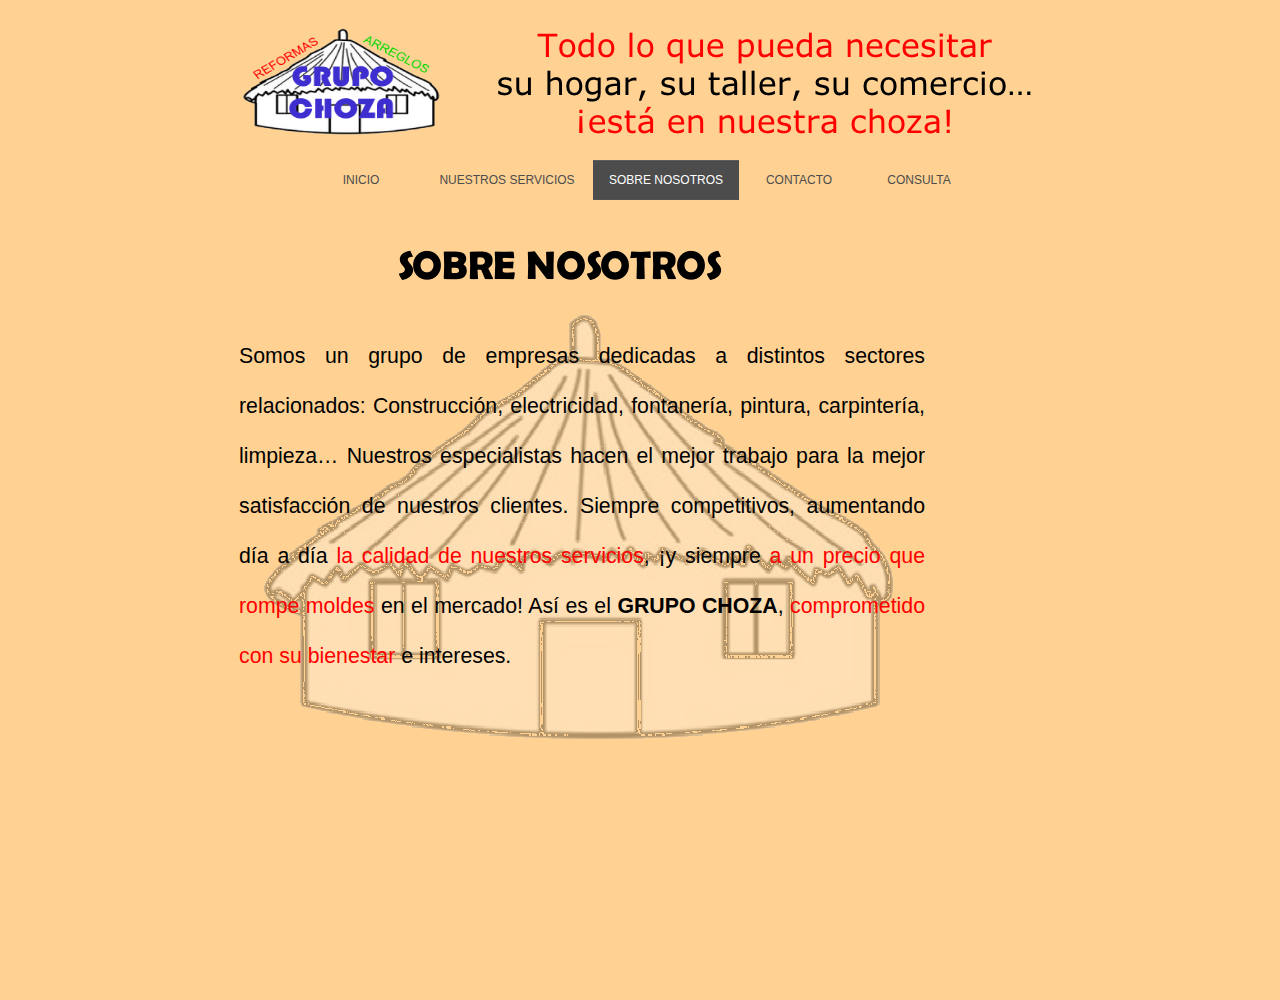
<file: sobrenosotros.html>
﻿<!DOCTYPE html>
<html lang="en">
  <head>
    <meta charset="UTF-8">
    <title>Sobre nosotros</title>
    <meta name="generator" content="Serif WebPlus X7">
    <meta name="viewport" content="width=960">
    <link rel="stylesheet" type="text/css" href="wpscripts/wpstyles.css">
    <style type="text/css">
      .OBJ-1,.OBJ-1:link,.OBJ-1:visited { background-image:url('wpimages/wp5a1701a6_06.png');background-repeat:no-repeat;background-position:0px 0px;text-decoration:none;display:block;position:absolute; }
      .OBJ-1:hover { background-position:0px -80px; }
      .OBJ-1:active,a:link.OBJ-1.Activated,a:link.OBJ-1.Down,a:visited.OBJ-1.Activated,a:visited.OBJ-1.Down,.OBJ-1.Activated,.OBJ-1.Down { background-position:0px -40px; }
      .OBJ-1:focus { outline-style:none; }
      button.OBJ-1 { background-color:transparent;border:none 0px;padding:0;display:inline-block; }
      .OBJ-1.Inline { display:inline-block;position:relative;line-height:normal; }
      .OBJ-1 span,.OBJ-1:link span,.OBJ-1:visited span { color:#4c4c4c;font-family:Verdana,sans-serif;font-weight:normal;text-decoration:none;text-align:center;text-transform:uppercase;font-style:normal;left:10px;top:13px;width:100px;height:15px;font-size:12px;display:block;position:absolute;cursor:pointer; }
      .OBJ-1:hover span { color:#ffffff; }
      .OBJ-1:active span,a:link.OBJ-1.Activated span,a:link.OBJ-1.Down span,a:visited.OBJ-1.Activated span,a:visited.OBJ-1.Down span,.OBJ-1.Activated span,.OBJ-1.Down span { color:#ffffff; }
      .OBJ-1.Disabled span,a:link.OBJ-1.Disabled span,a:visited.OBJ-1.Disabled span,a:hover.OBJ-1.Disabled span,a:active.OBJ-1.Disabled span { color:#999999; }
      .OBJ-2,.OBJ-2:link,.OBJ-2:visited { background-image:url('wpimages/wp1dc6175f_06.png');background-repeat:no-repeat;background-position:0px 0px;text-decoration:none;display:block;position:absolute; }
      .OBJ-2:hover { background-position:0px -80px; }
      .OBJ-2:active,a:link.OBJ-2.Activated,a:link.OBJ-2.Down,a:visited.OBJ-2.Activated,a:visited.OBJ-2.Down,.OBJ-2.Activated,.OBJ-2.Down { background-position:0px -40px; }
      .OBJ-2:focus { outline-style:none; }
      button.OBJ-2 { background-color:transparent;border:none 0px;padding:0;display:inline-block; }
      .OBJ-2.Inline { display:inline-block;position:relative;line-height:normal; }
      .OBJ-2 span,.OBJ-2:link span,.OBJ-2:visited span { color:#4c4c4c;font-family:Verdana,sans-serif;font-weight:normal;text-decoration:none;text-align:center;text-transform:uppercase;font-style:normal;left:10px;top:13px;width:152px;height:15px;font-size:12px;display:block;position:absolute;cursor:pointer; }
      .OBJ-2:hover span { color:#ffffff; }
      .OBJ-2:active span,a:link.OBJ-2.Activated span,a:link.OBJ-2.Down span,a:visited.OBJ-2.Activated span,a:visited.OBJ-2.Down span,.OBJ-2.Activated span,.OBJ-2.Down span { color:#ffffff; }
      .OBJ-2.Disabled span,a:link.OBJ-2.Disabled span,a:visited.OBJ-2.Disabled span,a:hover.OBJ-2.Disabled span,a:active.OBJ-2.Disabled span { color:#999999; }
      .OBJ-3,.OBJ-3:link,.OBJ-3:visited { background-image:url('wpimages/wpe2730881_06.png');background-repeat:no-repeat;background-position:0px 0px;text-decoration:none;display:block;position:absolute; }
      .OBJ-3:hover { background-position:0px -80px; }
      .OBJ-3:active,a:link.OBJ-3.Activated,a:link.OBJ-3.Down,a:visited.OBJ-3.Activated,a:visited.OBJ-3.Down,.OBJ-3.Activated,.OBJ-3.Down { background-position:0px -40px; }
      .OBJ-3:focus { outline-style:none; }
      button.OBJ-3 { background-color:transparent;border:none 0px;padding:0;display:inline-block; }
      .OBJ-3.Inline { display:inline-block;position:relative;line-height:normal; }
      .OBJ-3 span,.OBJ-3:link span,.OBJ-3:visited span { color:#4c4c4c;font-family:Verdana,sans-serif;font-weight:normal;text-decoration:none;text-align:center;text-transform:uppercase;font-style:normal;left:10px;top:13px;width:126px;height:15px;font-size:12px;display:block;position:absolute;cursor:pointer; }
      .OBJ-3:hover span { color:#ffffff; }
      .OBJ-3:active span,a:link.OBJ-3.Activated span,a:link.OBJ-3.Down span,a:visited.OBJ-3.Activated span,a:visited.OBJ-3.Down span,.OBJ-3.Activated span,.OBJ-3.Down span { color:#ffffff; }
      .OBJ-3.Disabled span,a:link.OBJ-3.Disabled span,a:visited.OBJ-3.Disabled span,a:hover.OBJ-3.Disabled span,a:active.OBJ-3.Disabled span { color:#999999; }
      .OBJ-4 { opacity:0.30; }
      .P-1 { text-align:justify;line-height:50.00px;font-size:21.3px; }
      .C-1 { color:#ff0000; }
      .C-2 { font-weight:700; }
      .P-2 { line-height:46.00px;font-size:18.7px; }
    </style>
    <script type="text/javascript" src="wpscripts/jquery.js"></script>
    <script type="text/javascript">
      $(document).ready(function() {
      $("a.ActiveButton").bind({ mousedown:function(){$(this).addClass('Activated');}, mouseleave:function(){ $(this).removeClass('Activated');}, mouseup:function(){$(this).removeClass('Activated');}});
      });
    </script>
  </head>
  <body style="height:1000px;background:#ffd293;">
    <div id="divMain" style="background:transparent;margin-left:auto;margin-right:auto;position:relative;width:960px;height:1000px;">
      <div style="position:absolute;left:0px;top:160px;width:960px;height:41px;">
        <a title="Inicio" href="index.html" id="nav_2_B1" class="OBJ-1 ActiveButton" style="display:block;position:absolute;left:141px;top:0px;width:120px;height:40px;">
          <span>Inicio</span>
        </a>
        <a title="Nuestros servicios" href="nuestrosservicios.html" id="nav_2_B2" class="OBJ-2 ActiveButton" style="display:block;position:absolute;left:261px;top:0px;width:172px;height:40px;">
          <span>Nuestros&nbsp;servicios</span>
        </a>
        <a title="Sobre nosotros" href="sobrenosotros.html" id="nav_2_B3" class="OBJ-3 ActiveButton Down" style="display:block;position:absolute;left:433px;top:0px;width:146px;height:40px;">
          <span>Sobre&nbsp;nosotros</span>
        </a>
        <a title="Contacto" href="contacto.html" id="nav_2_B4" class="OBJ-1 ActiveButton" style="display:block;position:absolute;left:579px;top:0px;width:120px;height:40px;">
          <span>Contacto</span>
        </a>
        <a title="Consulta" href="consulta.html" id="nav_2_B5" class="OBJ-1 ActiveButton" style="display:block;position:absolute;left:699px;top:0px;width:120px;height:40px;">
          <span>Consulta</span>
        </a>
      </div>
      <img alt="" src="wpimages/wpbe99ef2b_06.png" style="position:absolute;left:75px;top:23px;width:214px;height:120px;">
      <img alt="Todo lo que pueda necesitar  su hogar, su taller, su comercio…  ¡está en nuestra choza!" src="wpimages/wp9a73fdc2_06.png" style="position:absolute;left:331px;top:25px;width:567px;height:115px;">
      <img alt="" src="wpimages/wp496b9047_06.png" class="OBJ-4" style="position:absolute;left:79px;top:293px;width:686px;height:481px;">
      <div style="position:absolute;left:79px;top:331px;width:686px;height:481px;overflow:hidden;">
        <p class="Body P-1">Somos un grupo de empresas dedicadas a distintos sectores relacionados: Construcción, electricidad, fontanería, pintura, carpintería, limpieza… Nuestros especialistas hacen el mejor trabajo para la mejor satisfacción de nuestros clientes. Siempre competitivos, aumentando día a día <span class="C-1">la calidad de nuestros servicios</span>, ¡y siempre <span class="C-1">a un precio que rompe moldes</span> en el mercado! Así es el <span class="C-2">GRUPO CHOZA</span>, <span class="C-1">comprometido con su bienestar</span> e intereses.</p>
        <p class="Body P-2"><br></p>
      </div>
      <img alt="SOBRE NOSOTROS" src="wpimages/wpa3cbc860_06.png" style="position:absolute;left:238px;top:238px;width:339px;height:49px;">
      <table id="nav_2_B2M" data-fade="0" data-hOffset="0" data-vOffset="10" data-vAlignment="3" data-balance="1" style="visibility:hidden;">
        <tr>
          <td>
            <a title="" href="albanileria.html">Albañileria</a>
          </td>
        </tr>
        <tr>
          <td>
            <a title="" href="electricidad.html">Electricidad</a>
          </td>
        </tr>
        <tr>
          <td>
            <a title="" href="fontaneria.html">Fontaneria</a>
          </td>
        </tr>
        <tr>
          <td>
            <a title="" href="pintura.html">Pintura</a>
          </td>
        </tr>
        <tr>
          <td>
            <a title="" href="carpinteria.html">Carpinteria</a>
          </td>
        </tr>
        <tr>
          <td>
            <a title="" href="limpieza.html">Limpieza</a>
          </td>
        </tr>
        <tr>
          <td>
            <a title="" href="mantenimiento.html">Mantenimiento</a>
          </td>
        </tr>
        <tr>
          <td>
            <a title="" href="averiasyarreglos.html">Averias y arreglos</a>
          </td>
        </tr>
      </table>
    </div>
    <script type="text/javascript" src="wpscripts/jsMenu.js"></script>
    <script type="text/javascript">
      wpmenustack.setRollovers([['nav_2_B1',''],['nav_2_B2','nav_2_B2M',{"m_vertical":true}],['nav_2_B3',''],['nav_2_B4',''],['nav_2_B5','']]);
      wpmenustack.setMenus(['nav_2_B2M'],{"m_hOffset":0,"m_vOffset":10,"m_vAlignment":3,"m_menuStyle":{"border":"1px solid #ffffff"},"m_rowStyle":{"border":"0px none"},"m_linkNormalStyle":{"fontSize":"18px","fontFamily":"Arial,sans-serif","textAlign":"center","color":"#000000","backgroundColor":"#cdcdcd","fontWeight":"normal","textDecoration":"none","fontStyle":"normal"},"m_linkRolloverStyle":{"color":"#ffffff","backgroundColor":"#a3a3a3","textDecoration":"none"},"m_linkPopupStyle":{"backgroundImage":"url(wpimages/wp57f4118d.gif)"},"m_linkRolloverPopupStyle":{"backgroundImage":"url(wpimages/wpf6c9d1c6.gif)"}});
    </script>
  </body>
</html>
</file>
<file: wpscripts/wpstyles.css>
﻿body {margin:0;padding:0;word-wrap:break-word;}
img {border:none;}
input:not([type=image]) {border:1px solid black;border-radius:2px;padding:0;}
textarea {border:1px solid black;padding:0;}
* {box-sizing:content-box;-moz-box-sizing:content-box;-webkit-box-sizing:content-box;-ms-box-sizing:content-box;}
a:link {color:#393939;text-decoration:none;}
a:visited {color:#393939;text-decoration:none;}
a:hover {color:#393939;text-decoration:none;}
a:active {color:#393939;text-decoration:none;}
.Artistic-Body { text-align:left;line-height:18.00px;margin:0px;text-indent:0.0px;font-family:"Verdana", sans-serif;font-style:normal;font-weight:normal;color:#000000;background-color:transparent;text-decoration:none;font-variant:normal;font-size:16.0px;vertical-align:0; }
.Body { text-align:left;line-height:18.00px;margin:0px 0px 12px;text-indent:0.0px;font-family:"Verdana", sans-serif;font-style:normal;font-weight:normal;color:#000000;background-color:transparent;text-decoration:none;font-variant:normal;font-size:16.0px;vertical-align:0; }
.Normal { text-align:left;line-height:18.00px;margin:0px;text-indent:0.0px;font-family:"Verdana", sans-serif;font-style:normal;font-weight:normal;color:#000000;background-color:transparent;text-decoration:none;font-variant:normal;font-size:16.0px;vertical-align:0; }
</file>
